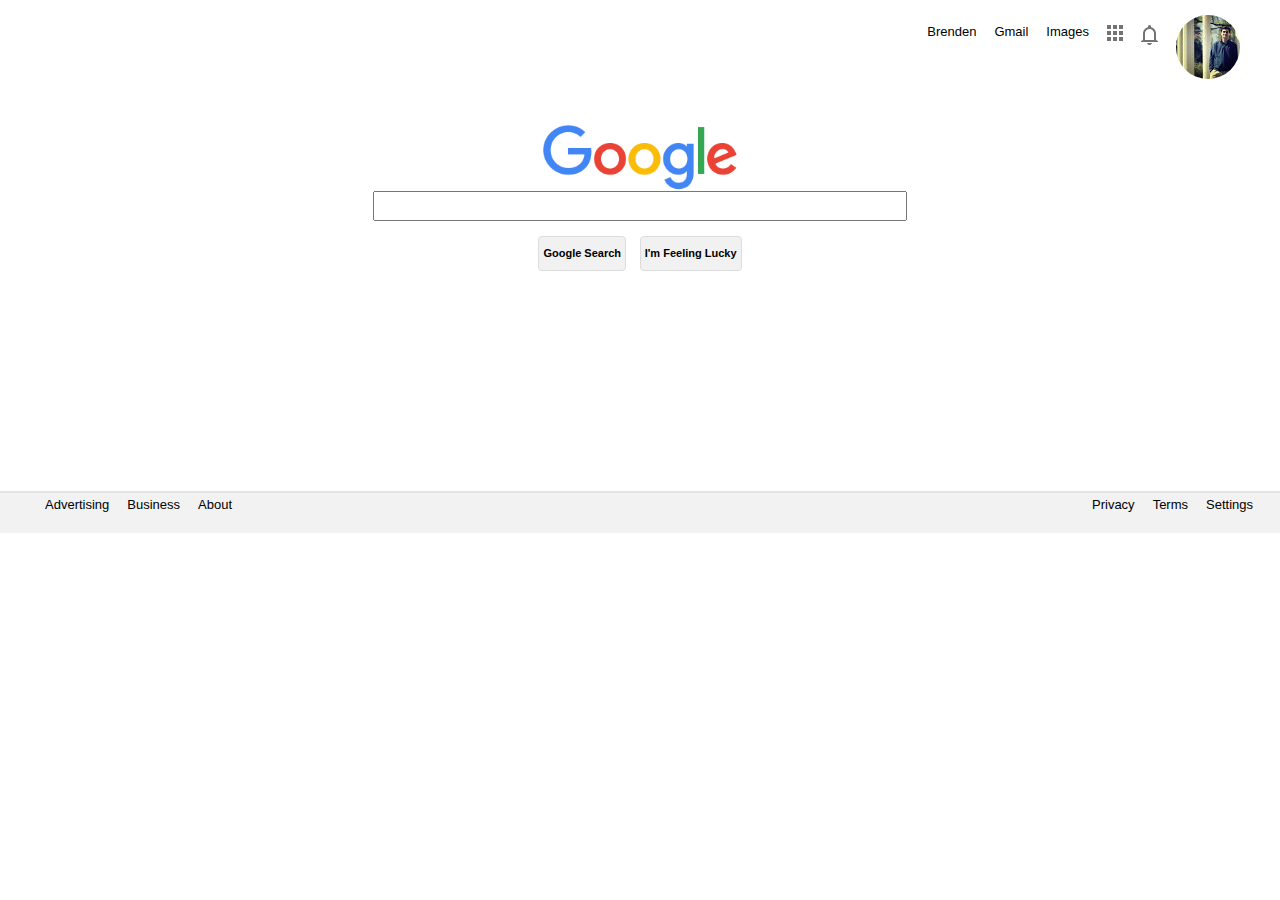
<file: index.html>
<html>
<head>
<title> Google </title>
<!-- reset CSS for all browsers -->
<link type="text/css" rel="stylesheet" href="reset.css" />
<link type="text/css" rel="stylesheet" href="style.css" />
</head>
<body>
<!-- container to hold all elements -->
<div id="container">
	<!-- top navigation bar -->
	<div id="topbar">
		<ul>
			<li>
				<a href="#">
				<img src="images/brenden.jpg" style="border-radius: 100%" />
				</a>
			</li>

			<li>
				<a href="#">
				<img src="images/notification.png" />
				</a>
			</li>

			<li>
				<a href="#">
				<img src="images/apps.png" />
				</a>
			</li>

			<li>
				<a href="https://www.images.google.com"> Images </a>
			</li>

			<li> 
				<a href="https://www.mail.google.com"> Gmail </a>
			</li>

			<li>
				<a href="https://www.plus.google.com"> Brenden </a>
			</li>
		</ul>
	</div>
	<a href="https://www.google.com"><img id="logo" src="images/logo.png"> </a>
	<!-- search bar-->
	<div id="search">
		<form action="#" method="POST">
			<input name="search" type="search">
		</form>
	<div id="searchButtons">
		<div class="button"> Google Search </div>
		<div class="button"> I'm Feeling Lucky </div>
	</div>
	<!-- bottom bar -->
	<div id="bottomNav">
		<ul id="bottomRight">
			<li>
				<a href="https://www.google.com/preferences"> Settings </a>
			</li>
			<li>
				<a href="https://www.google.com/intl/en/policies/terms/?fg=1"> Terms </a>
			</li>
			<li>
				<a href="https://www.google.com/intl/en/policies/privacy/?fg=1"> Privacy </a>
			</li>
		</ul>
		<ul id="bottomLeft">
			<li>
				<a href="https://www.google.com/intl/en/about/"> About </a>
			</li>
			<li>
				<a href="https://www.google.com/services/?fg=1"> Business </a>
			</li>
			<li>
				<a href="https://www.google.com/intl/en/ads/?fg=1"> Advertising </a>
			</li>
		</ul>
	</div>
</div>
</body>
</html>
</file>
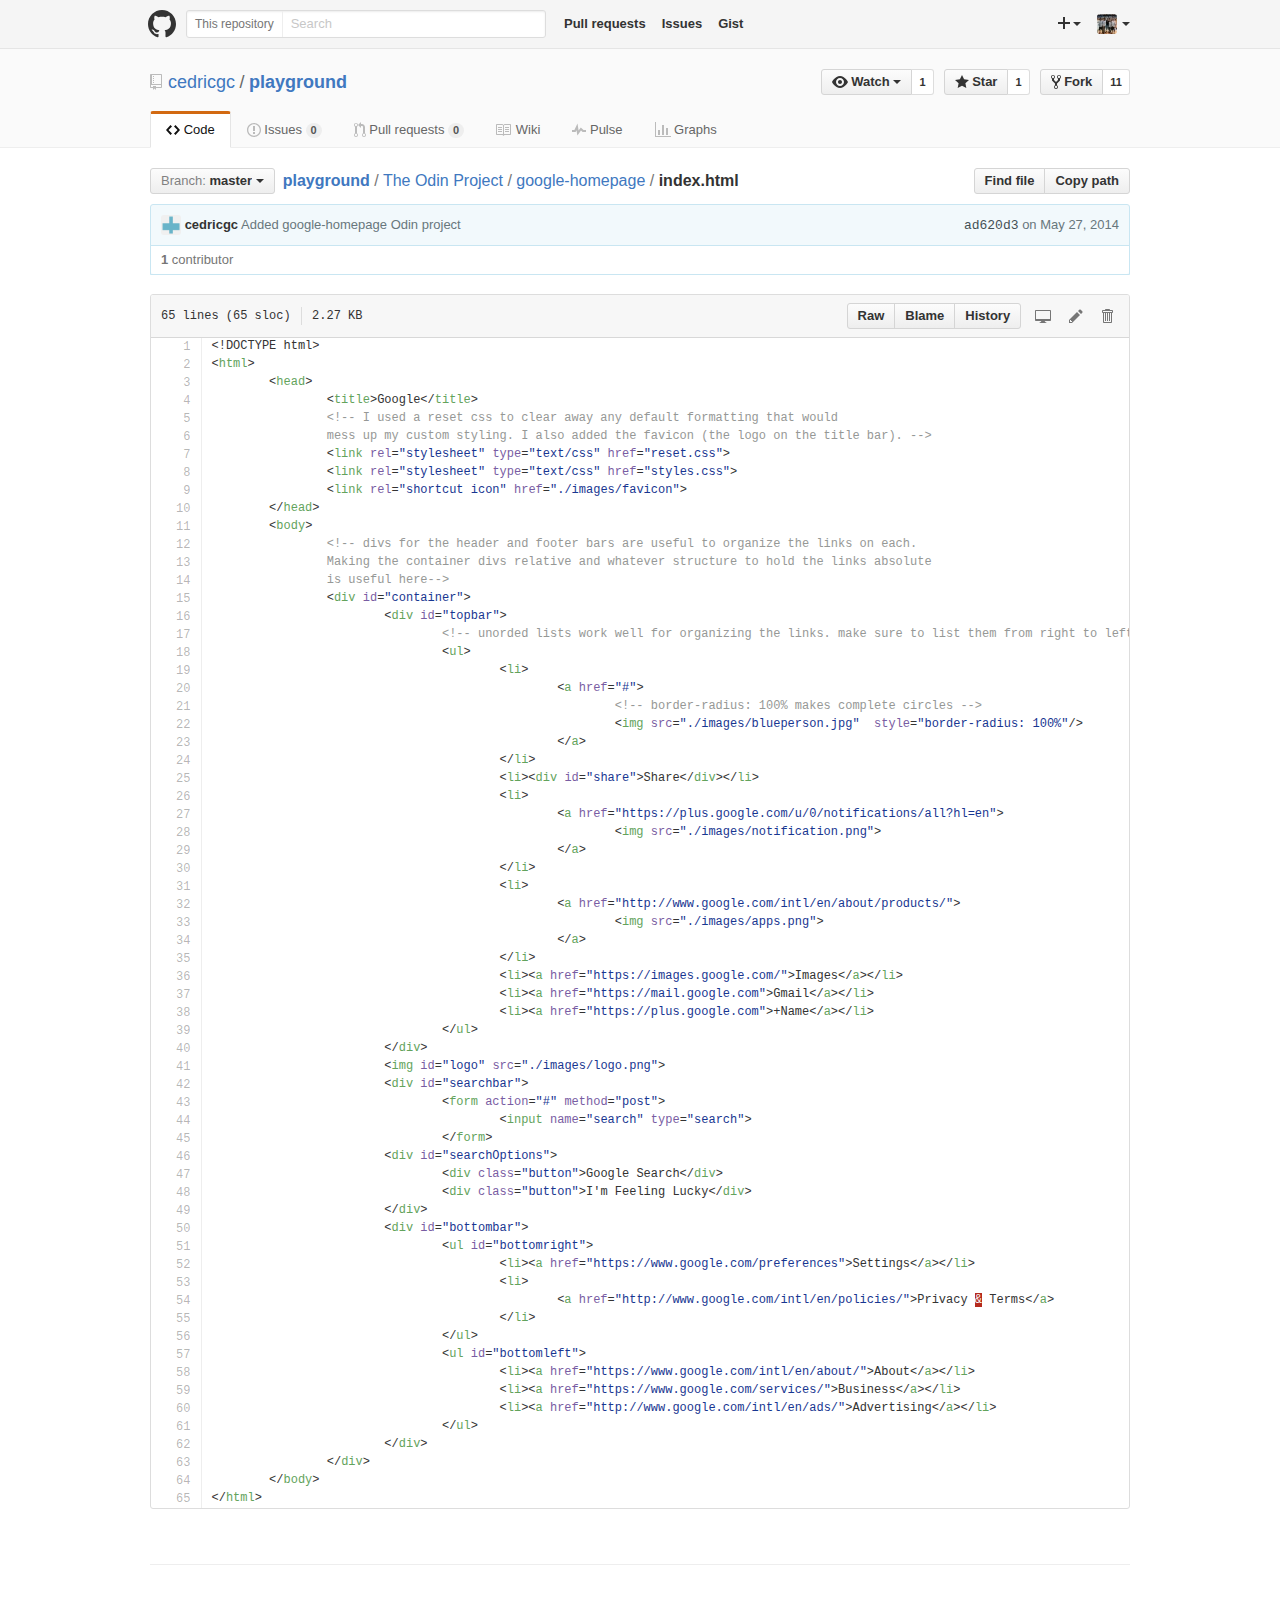
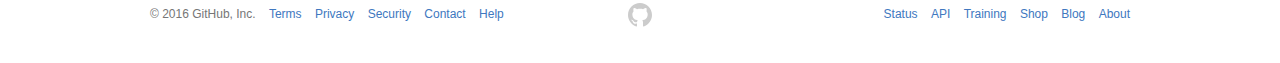
<file: images/playground_index.html at master · cedricgc_playground.htm>
<!DOCTYPE html>
<!-- saved from url=(0098)https://github.com/cedricgc/playground/blob/master/The%20Odin%20Project/google-homepage/index.html -->
<html lang="en" class=" is-copy-enabled emoji-size-boost is-u2f-enabled"><head prefix="og: http://ogp.me/ns# fb: http://ogp.me/ns/fb# object: http://ogp.me/ns/object# article: http://ogp.me/ns/article# profile: http://ogp.me/ns/profile#"><meta http-equiv="Content-Type" content="text/html; charset=UTF-8">
    

    <link crossorigin="anonymous" href="./playground_index.html at master · cedricgc_playground_files/frameworks-3c1694fab1568340f2e75b26efa1f55d97c5153364a7357e9e1104c718ff1a2f.css" integrity="sha256-PBaU+rFWg0Dy51sm76H1XZfFFTNkpzV+nhEExxj/Gi8=" media="all" rel="stylesheet">
    <link crossorigin="anonymous" href="./playground_index.html at master · cedricgc_playground_files/github-3e95d73eb454e0099947df00d91ab0dbfc6b10be69dd5daf5de7aeb676580d20.css" integrity="sha256-PpXXPrRU4AmZR98A2Rqw2/xrEL5p3V2vXeeutnZYDSA=" media="all" rel="stylesheet">
    
    
    
    

    <link as="script" href="./playground_index.html at master · cedricgc_playground_files/frameworks-f8175c23360b42a4eb18b2319fefeae252cfeea482fb804356f4136a52bfddb3.js" rel="preload">
    
    <link as="script" href="./playground_index.html at master · cedricgc_playground_files/github-1502104f450cb05859f99b57e29782e071e3fb240e237adb8cbf17ebbdb271c7.js" rel="preload">

    <meta http-equiv="X-UA-Compatible" content="IE=edge">
    <meta http-equiv="Content-Language" content="en">
    <meta name="viewport" content="width=1020">
    
    
    <title>playground/index.html at master · cedricgc/playground</title>
    <link rel="search" type="application/opensearchdescription+xml" href="https://github.com/opensearch.xml" title="GitHub">
    <link rel="fluid-icon" href="https://github.com/fluidicon.png" title="GitHub">
    <link rel="apple-touch-icon" href="https://github.com/apple-touch-icon.png">
    <link rel="apple-touch-icon" sizes="57x57" href="https://github.com/apple-touch-icon-57x57.png">
    <link rel="apple-touch-icon" sizes="60x60" href="https://github.com/apple-touch-icon-60x60.png">
    <link rel="apple-touch-icon" sizes="72x72" href="https://github.com/apple-touch-icon-72x72.png">
    <link rel="apple-touch-icon" sizes="76x76" href="https://github.com/apple-touch-icon-76x76.png">
    <link rel="apple-touch-icon" sizes="114x114" href="https://github.com/apple-touch-icon-114x114.png">
    <link rel="apple-touch-icon" sizes="120x120" href="https://github.com/apple-touch-icon-120x120.png">
    <link rel="apple-touch-icon" sizes="144x144" href="https://github.com/apple-touch-icon-144x144.png">
    <link rel="apple-touch-icon" sizes="152x152" href="https://github.com/apple-touch-icon-152x152.png">
    <link rel="apple-touch-icon" sizes="180x180" href="https://github.com/apple-touch-icon-180x180.png">
    <meta property="fb:app_id" content="1401488693436528">

      <meta content="https://avatars3.githubusercontent.com/u/4852029?v=3&amp;s=400" name="twitter:image:src"><meta content="@github" name="twitter:site"><meta content="summary" name="twitter:card"><meta content="cedricgc/playground" name="twitter:title"><meta content="playground - Miscellaneous projects, code snippets, and practice problems I am working on." name="twitter:description">
      <meta content="https://avatars3.githubusercontent.com/u/4852029?v=3&amp;s=400" property="og:image"><meta content="GitHub" property="og:site_name"><meta content="object" property="og:type"><meta content="cedricgc/playground" property="og:title"><meta content="https://github.com/cedricgc/playground" property="og:url"><meta content="playground - Miscellaneous projects, code snippets, and practice problems I am working on." property="og:description">
      <meta name="browser-stats-url" content="https://api.github.com/_private/browser/stats">
    <meta name="browser-errors-url" content="https://api.github.com/_private/browser/errors">
    <link rel="assets" href="https://assets-cdn.github.com/">
    <link rel="web-socket" href="wss://live.github.com/_sockets/MTkyOTM5MTk6YTYyNGQ3N2NjMGFhZGQ4MWFhN2Y3ZDRlZDc1N2RiMzM6MzJiZTNhYTExYjRmOTU2NGUwNTc1OTVjMDBkODhiNzI5NDBjZDRhNWRlNDM3ZGE3YWIwNjMyZmNlODYwOTViZA==--b835cb3d40b4556ee6fa23bde2084d4f7b409005">
    <meta name="pjax-timeout" content="1000">
    <link rel="sudo-modal" href="https://github.com/sessions/sudo_modal">

    <meta name="msapplication-TileImage" content="/windows-tile.png">
    <meta name="msapplication-TileColor" content="#ffffff">
    <meta name="selected-link" value="repo_source" data-pjax-transient="">

    <meta name="google-site-verification" content="KT5gs8h0wvaagLKAVWq8bbeNwnZZK1r1XQysX3xurLU">
<meta name="google-site-verification" content="ZzhVyEFwb7w3e0-uOTltm8Jsck2F5StVihD0exw2fsA">
    <meta name="google-analytics" content="UA-3769691-2">

<meta content="collector.githubapp.com" name="octolytics-host"><meta content="github" name="octolytics-app-id"><meta content="18BB6980:7A02:1C78167:5735F717" name="octolytics-dimension-request_id"><meta content="19293919" name="octolytics-actor-id"><meta content="brenbell" name="octolytics-actor-login"><meta content="464954c3c9d809d83db67aef4ca7b3588c5c1661fb7a4c89bee9c296429c463a" name="octolytics-actor-hash">
<meta content="/&lt;user-name&gt;/&lt;repo-name&gt;/blob/show" data-pjax-transient="true" name="analytics-location">



  <meta class="js-ga-set" name="dimension1" content="Logged In">



        <meta name="hostname" content="github.com">
    <meta name="user-login" content="brenbell">

        <meta name="expected-hostname" content="github.com">
      <meta name="js-proxy-site-detection-payload" content="[base64]">


      <link rel="mask-icon" href="https://assets-cdn.github.com/pinned-octocat.svg" color="#4078c0">
      <link rel="icon" type="image/x-icon" href="https://assets-cdn.github.com/favicon.ico">

    <meta content="ec3f2fea9c47e1def18465d9ced04d70b0734df1" name="form-nonce">

    <meta http-equiv="x-pjax-version" content="22dd3b7ce1aea89995da9e98ee8a9677">
    

      
  <meta name="description" content="playground - Miscellaneous projects, code snippets, and practice problems I am working on.">
  <meta name="go-import" content="github.com/cedricgc/playground git https://github.com/cedricgc/playground.git">

  <meta content="4852029" name="octolytics-dimension-user_id"><meta content="cedricgc" name="octolytics-dimension-user_login"><meta content="20227426" name="octolytics-dimension-repository_id"><meta content="cedricgc/playground" name="octolytics-dimension-repository_nwo"><meta content="true" name="octolytics-dimension-repository_public"><meta content="false" name="octolytics-dimension-repository_is_fork"><meta content="20227426" name="octolytics-dimension-repository_network_root_id"><meta content="cedricgc/playground" name="octolytics-dimension-repository_network_root_nwo">
  <link href="https://github.com/cedricgc/playground/commits/master.atom" rel="alternate" title="Recent Commits to playground:master" type="application/atom+xml">


      <link rel="canonical" href="https://github.com/cedricgc/playground/blob/master/The%20Odin%20Project/google-homepage/index.html" data-pjax-transient="">
  </head>


  <body class="logged-in   env-production macintosh vis-public page-blob">
    <div id="js-pjax-loader-bar" class="pjax-loader-bar"></div>
    <a href="https://github.com/cedricgc/playground/blob/master/The%20Odin%20Project/google-homepage/index.html#start-of-content" tabindex="1" class="accessibility-aid js-skip-to-content">Skip to content</a>

    
    
    



        <div class="header header-logged-in true" role="banner">
  <div class="container clearfix">

    <a class="header-logo-invertocat" href="https://github.com/" data-hotkey="g d" aria-label="Homepage" data-ga-click="Header, go to dashboard, icon:logo">
  <svg aria-hidden="true" class="octicon octicon-mark-github" height="28" version="1.1" viewBox="0 0 16 16" width="28"><path d="M8 0C3.58 0 0 3.58 0 8c0 3.54 2.29 6.53 5.47 7.59 0.4 0.07 0.55-0.17 0.55-0.38 0-0.19-0.01-0.82-0.01-1.49-2.01 0.37-2.53-0.49-2.69-0.94-0.09-0.23-0.48-0.94-0.82-1.13-0.28-0.15-0.68-0.52-0.01-0.53 0.63-0.01 1.08 0.58 1.23 0.82 0.72 1.21 1.87 0.87 2.33 0.66 0.07-0.52 0.28-0.87 0.51-1.07-1.78-0.2-3.64-0.89-3.64-3.95 0-0.87 0.31-1.59 0.82-2.15-0.08-0.2-0.36-1.02 0.08-2.12 0 0 0.67-0.21 2.2 0.82 0.64-0.18 1.32-0.27 2-0.27 0.68 0 1.36 0.09 2 0.27 1.53-1.04 2.2-0.82 2.2-0.82 0.44 1.1 0.16 1.92 0.08 2.12 0.51 0.56 0.82 1.27 0.82 2.15 0 3.07-1.87 3.75-3.65 3.95 0.29 0.25 0.54 0.73 0.54 1.48 0 1.07-0.01 1.93-0.01 2.2 0 0.21 0.15 0.46 0.55 0.38C13.71 14.53 16 11.53 16 8 16 3.58 12.42 0 8 0z"></path></svg>
</a>


        <div class="header-search scoped-search site-scoped-search js-site-search" role="search">
  <!-- </textarea> --><!-- '"` --><form accept-charset="UTF-8" action="https://github.com/cedricgc/playground/search" class="js-site-search-form" data-scoped-search-url="/cedricgc/playground/search" data-unscoped-search-url="/search" method="get"><div style="margin:0;padding:0;display:inline"><input name="utf8" type="hidden" value="✓"></div>
    <label class="form-control header-search-wrapper js-chromeless-input-container">
      <div class="header-search-scope">This repository</div>
      <input type="text" class="form-control header-search-input js-site-search-focus js-site-search-field is-clearable" data-hotkey="s" name="q" placeholder="Search" aria-label="Search this repository" data-unscoped-placeholder="Search GitHub" data-scoped-placeholder="Search" tabindex="1" autocapitalize="off">
    </label>
</form></div>


      <ul class="header-nav left" role="navigation">
        <li class="header-nav-item">
          <a href="https://github.com/pulls" class="js-selected-navigation-item header-nav-link" data-ga-click="Header, click, Nav menu - item:pulls context:user" data-hotkey="g p" data-selected-links="/pulls /pulls/assigned /pulls/mentioned /pulls">
            Pull requests
</a>        </li>
        <li class="header-nav-item">
          <a href="https://github.com/issues" class="js-selected-navigation-item header-nav-link" data-ga-click="Header, click, Nav menu - item:issues context:user" data-hotkey="g i" data-selected-links="/issues /issues/assigned /issues/mentioned /issues">
            Issues
</a>        </li>
          <li class="header-nav-item">
            <a class="header-nav-link" href="https://gist.github.com/" data-ga-click="Header, go to gist, text:gist">Gist</a>
          </li>
      </ul>

    
<ul class="header-nav user-nav right" id="user-links">
  <li class="header-nav-item">
    

  </li>

  <li class="header-nav-item dropdown js-menu-container">
    <a class="header-nav-link tooltipped tooltipped-s js-menu-target" href="https://github.com/new" aria-label="Create new…" data-ga-click="Header, create new, icon:add">
      <svg aria-hidden="true" class="octicon octicon-plus left" height="16" version="1.1" viewBox="0 0 12 16" width="12"><path d="M12 9H7v5H5V9H0V7h5V2h2v5h5v2z"></path></svg>
      <span class="dropdown-caret"></span>
    </a>

    <div class="dropdown-menu-content js-menu-content">
      <ul class="dropdown-menu dropdown-menu-sw">
        
<a class="dropdown-item" href="https://github.com/new" data-ga-click="Header, create new repository">
  New repository
</a>

  <a class="dropdown-item" href="https://github.com/new/import" data-ga-click="Header, import a repository">
    Import repository
  </a>


  <a class="dropdown-item" href="https://github.com/organizations/new" data-ga-click="Header, create new organization">
    New organization
  </a>



  <div class="dropdown-divider"></div>
  <div class="dropdown-header">
    <span title="cedricgc/playground">This repository</span>
  </div>
    <a class="dropdown-item" href="https://github.com/cedricgc/playground/issues/new" data-ga-click="Header, create new issue">
      New issue
    </a>

      </ul>
    </div>
  </li>

  <li class="header-nav-item dropdown js-menu-container">
    <a class="header-nav-link name tooltipped tooltipped-sw js-menu-target" href="https://github.com/brenbell" aria-label="View profile and more" data-ga-click="Header, show menu, icon:avatar">
      <img alt="@brenbell" class="avatar" height="20" src="./playground_index.html at master · cedricgc_playground_files/19293919" width="20">
      <span class="dropdown-caret"></span>
    </a>

    <div class="dropdown-menu-content js-menu-content">
      <div class="dropdown-menu  dropdown-menu-sw">
        <div class=" dropdown-header header-nav-current-user css-truncate">
            Signed in as <strong class="css-truncate-target">brenbell</strong>

        </div>


        <div class="dropdown-divider"></div>

          <a class="dropdown-item" href="https://github.com/brenbell" data-ga-click="Header, go to profile, text:your profile">
            Your profile
          </a>
        <a class="dropdown-item" href="https://github.com/stars" data-ga-click="Header, go to starred repos, text:your stars">
          Your stars
        </a>
          <a class="dropdown-item" href="https://github.com/explore" data-ga-click="Header, go to explore, text:explore">
            Explore
          </a>
          <a class="dropdown-item" href="https://github.com/integrations" data-ga-click="Header, go to integrations, text:integrations">
            Integrations
          </a>
        <a class="dropdown-item" href="https://help.github.com/" data-ga-click="Header, go to help, text:help">
          Help
        </a>


          <div class="dropdown-divider"></div>

          <a class="dropdown-item" href="https://github.com/settings/profile" data-ga-click="Header, go to settings, icon:settings">
            Settings
          </a>

          <!-- </textarea> --><!-- '"` --><form accept-charset="UTF-8" action="https://github.com/logout" class="logout-form" data-form-nonce="ec3f2fea9c47e1def18465d9ced04d70b0734df1" method="post"><div style="margin:0;padding:0;display:inline"><input name="utf8" type="hidden" value="✓"><input name="authenticity_token" type="hidden" value="CGotaWydvBooGO8qjgE965a4yG9NMaQYyQuzrf3uir8PY06Ynk9og1ktNB5bzmLNaztbIRlsi42VOfd4CG+Oaw=="></div>
            <button class="dropdown-item dropdown-signout" data-ga-click="Header, sign out, icon:logout">
              Sign out
            </button>
</form>
      </div>
    </div>
  </li>
</ul>


    
  </div>
</div>


      


    <div id="start-of-content" class="accessibility-aid"></div>

      <div id="js-flash-container">
</div>


    <div role="main" class="main-content">
        <div itemscope="" itemtype="http://schema.org/SoftwareSourceCode">
    <div id="js-repo-pjax-container" data-pjax-container="">
      
<div class="pagehead repohead instapaper_ignore readability-menu experiment-repo-nav">
  <div class="container repohead-details-container">

    

<ul class="pagehead-actions">

  <li>
        <!-- </textarea> --><!-- '"` --><form accept-charset="UTF-8" action="https://github.com/notifications/subscribe" class="js-social-container" data-autosubmit="true" data-form-nonce="ec3f2fea9c47e1def18465d9ced04d70b0734df1" data-remote="true" method="post"><div style="margin:0;padding:0;display:inline"><input name="utf8" type="hidden" value="✓"><input name="authenticity_token" type="hidden" value="LQ+fe7/lD3eFb8bV2RAxiI96wuclaRogiGO58MbOyIgPl5Kfqv+KF0nJOQ/WZRjL795jNJYq0y6NbqM7W/jBGg=="></div>      <input class="form-control" id="repository_id" name="repository_id" type="hidden" value="20227426">

        <div class="select-menu js-menu-container js-select-menu">
          <a href="https://github.com/cedricgc/playground/subscription" class="btn btn-sm btn-with-count select-menu-button js-menu-target" role="button" tabindex="0" aria-haspopup="true" data-ga-click="Repository, click Watch settings, action:blob#show">
            <span class="js-select-button">
              <svg aria-hidden="true" class="octicon octicon-eye" height="16" version="1.1" viewBox="0 0 16 16" width="16"><path d="M8.06 2C3 2 0 8 0 8s3 6 8.06 6c4.94 0 7.94-6 7.94-6S13 2 8.06 2z m-0.06 10c-2.2 0-4-1.78-4-4 0-2.2 1.8-4 4-4 2.22 0 4 1.8 4 4 0 2.22-1.78 4-4 4z m2-4c0 1.11-0.89 2-2 2s-2-0.89-2-2 0.89-2 2-2 2 0.89 2 2z"></path></svg>
              Watch
            </span>
          </a>
          <a class="social-count js-social-count" href="https://github.com/cedricgc/playground/watchers">
            1
          </a>

        <div class="select-menu-modal-holder">
          <div class="select-menu-modal subscription-menu-modal js-menu-content" aria-hidden="true">
            <div class="select-menu-header js-navigation-enable" tabindex="-1">
              <svg aria-label="Close" class="octicon octicon-x js-menu-close" height="16" role="img" version="1.1" viewBox="0 0 12 16" width="12"><path d="M7.48 8l3.75 3.75-1.48 1.48-3.75-3.75-3.75 3.75-1.48-1.48 3.75-3.75L0.77 4.25l1.48-1.48 3.75 3.75 3.75-3.75 1.48 1.48-3.75 3.75z"></path></svg>
              <span class="select-menu-title">Notifications</span>
            </div>

              <div class="select-menu-list js-navigation-container" role="menu">

                <div class="select-menu-item js-navigation-item selected" role="menuitem" tabindex="0">
                  <svg aria-hidden="true" class="octicon octicon-check select-menu-item-icon" height="16" version="1.1" viewBox="0 0 12 16" width="12"><path d="M12 5L4 13 0 9l1.5-1.5 2.5 2.5 6.5-6.5 1.5 1.5z"></path></svg>
                  <div class="select-menu-item-text">
                    <input checked="checked" id="do_included" name="do" type="radio" value="included">
                    <span class="select-menu-item-heading">Not watching</span>
                    <span class="description">Be notified when participating or @mentioned.</span>
                    <span class="js-select-button-text hidden-select-button-text">
                      <svg aria-hidden="true" class="octicon octicon-eye" height="16" version="1.1" viewBox="0 0 16 16" width="16"><path d="M8.06 2C3 2 0 8 0 8s3 6 8.06 6c4.94 0 7.94-6 7.94-6S13 2 8.06 2z m-0.06 10c-2.2 0-4-1.78-4-4 0-2.2 1.8-4 4-4 2.22 0 4 1.8 4 4 0 2.22-1.78 4-4 4z m2-4c0 1.11-0.89 2-2 2s-2-0.89-2-2 0.89-2 2-2 2 0.89 2 2z"></path></svg>
                      Watch
                    </span>
                  </div>
                </div>

                <div class="select-menu-item js-navigation-item " role="menuitem" tabindex="0">
                  <svg aria-hidden="true" class="octicon octicon-check select-menu-item-icon" height="16" version="1.1" viewBox="0 0 12 16" width="12"><path d="M12 5L4 13 0 9l1.5-1.5 2.5 2.5 6.5-6.5 1.5 1.5z"></path></svg>
                  <div class="select-menu-item-text">
                    <input id="do_subscribed" name="do" type="radio" value="subscribed">
                    <span class="select-menu-item-heading">Watching</span>
                    <span class="description">Be notified of all conversations.</span>
                    <span class="js-select-button-text hidden-select-button-text">
                      <svg aria-hidden="true" class="octicon octicon-eye" height="16" version="1.1" viewBox="0 0 16 16" width="16"><path d="M8.06 2C3 2 0 8 0 8s3 6 8.06 6c4.94 0 7.94-6 7.94-6S13 2 8.06 2z m-0.06 10c-2.2 0-4-1.78-4-4 0-2.2 1.8-4 4-4 2.22 0 4 1.8 4 4 0 2.22-1.78 4-4 4z m2-4c0 1.11-0.89 2-2 2s-2-0.89-2-2 0.89-2 2-2 2 0.89 2 2z"></path></svg>
                      Unwatch
                    </span>
                  </div>
                </div>

                <div class="select-menu-item js-navigation-item " role="menuitem" tabindex="0">
                  <svg aria-hidden="true" class="octicon octicon-check select-menu-item-icon" height="16" version="1.1" viewBox="0 0 12 16" width="12"><path d="M12 5L4 13 0 9l1.5-1.5 2.5 2.5 6.5-6.5 1.5 1.5z"></path></svg>
                  <div class="select-menu-item-text">
                    <input id="do_ignore" name="do" type="radio" value="ignore">
                    <span class="select-menu-item-heading">Ignoring</span>
                    <span class="description">Never be notified.</span>
                    <span class="js-select-button-text hidden-select-button-text">
                      <svg aria-hidden="true" class="octicon octicon-mute" height="16" version="1.1" viewBox="0 0 16 16" width="16"><path d="M8 2.81v10.38c0 0.67-0.81 1-1.28 0.53L3 10H1c-0.55 0-1-0.45-1-1V7c0-0.55 0.45-1 1-1h2l3.72-3.72c0.47-0.47 1.28-0.14 1.28 0.53z m7.53 3.22l-1.06-1.06-1.97 1.97-1.97-1.97-1.06 1.06 1.97 1.97-1.97 1.97 1.06 1.06 1.97-1.97 1.97 1.97 1.06-1.06-1.97-1.97 1.97-1.97z"></path></svg>
                      Stop ignoring
                    </span>
                  </div>
                </div>

              </div>

            </div>
          </div>
        </div>
</form>
  </li>

  <li>
    
  <div class="js-toggler-container js-social-container starring-container ">

    <!-- </textarea> --><!-- '"` --><form accept-charset="UTF-8" action="https://github.com/cedricgc/playground/unstar" class="starred" data-form-nonce="ec3f2fea9c47e1def18465d9ced04d70b0734df1" data-remote="true" method="post"><div style="margin:0;padding:0;display:inline"><input name="utf8" type="hidden" value="✓"><input name="authenticity_token" type="hidden" value="Xw6GwteDz+wNAJAIS/fx/0eaf1Yecx2D42e8piuir5GzT/UpF7uZBePaV7JCSSKbYdRHvRpMo6lr6tINLf7X9A=="></div>
      <button class="btn btn-sm btn-with-count js-toggler-target" aria-label="Unstar this repository" title="Unstar cedricgc/playground" data-ga-click="Repository, click unstar button, action:blob#show; text:Unstar">
        <svg aria-hidden="true" class="octicon octicon-star" height="16" version="1.1" viewBox="0 0 14 16" width="14"><path d="M14 6l-4.9-0.64L7 1 4.9 5.36 0 6l3.6 3.26L2.67 14l4.33-2.33 4.33 2.33L10.4 9.26 14 6z"></path></svg>
        Unstar
      </button>
        <a class="social-count js-social-count" href="https://github.com/cedricgc/playground/stargazers">
          1
        </a>
</form>
    <!-- </textarea> --><!-- '"` --><form accept-charset="UTF-8" action="https://github.com/cedricgc/playground/star" class="unstarred" data-form-nonce="ec3f2fea9c47e1def18465d9ced04d70b0734df1" data-remote="true" method="post"><div style="margin:0;padding:0;display:inline"><input name="utf8" type="hidden" value="✓"><input name="authenticity_token" type="hidden" value="7pDUmX9/FVZxOE4DVqD9+N4Qd6Nma7tVCBpOFttFqLqynBNOB+DoPTyRaJhaBzo/cWx7ONFhPILArS8cYEircQ=="></div>
      <button class="btn btn-sm btn-with-count js-toggler-target" aria-label="Star this repository" title="Star cedricgc/playground" data-ga-click="Repository, click star button, action:blob#show; text:Star">
        <svg aria-hidden="true" class="octicon octicon-star" height="16" version="1.1" viewBox="0 0 14 16" width="14"><path d="M14 6l-4.9-0.64L7 1 4.9 5.36 0 6l3.6 3.26L2.67 14l4.33-2.33 4.33 2.33L10.4 9.26 14 6z"></path></svg>
        Star
      </button>
        <a class="social-count js-social-count" href="https://github.com/cedricgc/playground/stargazers">
          1
        </a>
</form>  </div>

  </li>

  <li>
          <!-- </textarea> --><!-- '"` --><form accept-charset="UTF-8" action="https://github.com/cedricgc/playground/fork" class="btn-with-count" data-form-nonce="ec3f2fea9c47e1def18465d9ced04d70b0734df1" method="post"><div style="margin:0;padding:0;display:inline"><input name="utf8" type="hidden" value="✓"><input name="authenticity_token" type="hidden" value="lz9DKH30sIicoBrMSzYBo1bKgqttyZXiZi62phHEeNokrpKoMwjaxw8UA/OJfSNfyMR+S6ZDCngYhVlg6X4DqQ=="></div>
            <button type="submit" class="btn btn-sm btn-with-count" data-ga-click="Repository, show fork modal, action:blob#show; text:Fork" title="Fork your own copy of cedricgc/playground to your account" aria-label="Fork your own copy of cedricgc/playground to your account">
              <svg aria-hidden="true" class="octicon octicon-repo-forked" height="16" version="1.1" viewBox="0 0 10 16" width="10"><path d="M8 1c-1.11 0-2 0.89-2 2 0 0.73 0.41 1.38 1 1.72v1.28L5 8 3 6v-1.28c0.59-0.34 1-0.98 1-1.72 0-1.11-0.89-2-2-2S0 1.89 0 3c0 0.73 0.41 1.38 1 1.72v1.78l3 3v1.78c-0.59 0.34-1 0.98-1 1.72 0 1.11 0.89 2 2 2s2-0.89 2-2c0-0.73-0.41-1.38-1-1.72V9.5l3-3V4.72c0.59-0.34 1-0.98 1-1.72 0-1.11-0.89-2-2-2zM2 4.2c-0.66 0-1.2-0.55-1.2-1.2s0.55-1.2 1.2-1.2 1.2 0.55 1.2 1.2-0.55 1.2-1.2 1.2z m3 10c-0.66 0-1.2-0.55-1.2-1.2s0.55-1.2 1.2-1.2 1.2 0.55 1.2 1.2-0.55 1.2-1.2 1.2z m3-10c-0.66 0-1.2-0.55-1.2-1.2s0.55-1.2 1.2-1.2 1.2 0.55 1.2 1.2-0.55 1.2-1.2 1.2z"></path></svg>
              Fork
            </button>
</form>
    <a href="https://github.com/cedricgc/playground/network" class="social-count">
      11
    </a>
  </li>
</ul>

    <h1 class="entry-title public ">
  <svg aria-hidden="true" class="octicon octicon-repo" height="16" version="1.1" viewBox="0 0 12 16" width="12"><path d="M4 9h-1v-1h1v1z m0-3h-1v1h1v-1z m0-2h-1v1h1v-1z m0-2h-1v1h1v-1z m8-1v12c0 0.55-0.45 1-1 1H6v2l-1.5-1.5-1.5 1.5V14H1c-0.55 0-1-0.45-1-1V1C0 0.45 0.45 0 1 0h10c0.55 0 1 0.45 1 1z m-1 10H1v2h2v-1h3v1h5V11z m0-10H2v9h9V1z"></path></svg>
  <span class="author" itemprop="author"><a href="https://github.com/cedricgc" class="url fn" rel="author">cedricgc</a></span><!--
--><span class="path-divider">/</span><!--
--><strong itemprop="name"><a href="https://github.com/cedricgc/playground" data-pjax="#js-repo-pjax-container">playground</a></strong>

</h1>

  </div>
  <div class="container">
    
<nav class="reponav js-repo-nav js-sidenav-container-pjax" itemscope="" itemtype="http://schema.org/BreadcrumbList" role="navigation" data-pjax="#js-repo-pjax-container">

  <span itemscope="" itemtype="http://schema.org/ListItem" itemprop="itemListElement">
    <a href="https://github.com/cedricgc/playground" aria-selected="true" class="js-selected-navigation-item selected reponav-item" data-hotkey="g c" data-selected-links="repo_source repo_downloads repo_commits repo_releases repo_tags repo_branches /cedricgc/playground" itemprop="url">
      <svg aria-hidden="true" class="octicon octicon-code" height="16" version="1.1" viewBox="0 0 14 16" width="14"><path d="M9.5 3l-1.5 1.5 3.5 3.5L8 11.5l1.5 1.5 4.5-5L9.5 3zM4.5 3L0 8l4.5 5 1.5-1.5L2.5 8l3.5-3.5L4.5 3z"></path></svg>
      <span itemprop="name">Code</span>
      <meta itemprop="position" content="1">
</a>  </span>

    <span itemscope="" itemtype="http://schema.org/ListItem" itemprop="itemListElement">
      <a href="https://github.com/cedricgc/playground/issues" class="js-selected-navigation-item reponav-item" data-hotkey="g i" data-selected-links="repo_issues repo_labels repo_milestones /cedricgc/playground/issues" itemprop="url">
        <svg aria-hidden="true" class="octicon octicon-issue-opened" height="16" version="1.1" viewBox="0 0 14 16" width="14"><path d="M7 2.3c3.14 0 5.7 2.56 5.7 5.7S10.14 13.7 7 13.7 1.3 11.14 1.3 8s2.56-5.7 5.7-5.7m0-1.3C3.14 1 0 4.14 0 8s3.14 7 7 7 7-3.14 7-7S10.86 1 7 1z m1 3H6v5h2V4z m0 6H6v2h2V10z"></path></svg>
        <span itemprop="name">Issues</span>
        <span class="counter">0</span>
        <meta itemprop="position" content="2">
</a>    </span>

  <span itemscope="" itemtype="http://schema.org/ListItem" itemprop="itemListElement">
    <a href="https://github.com/cedricgc/playground/pulls" class="js-selected-navigation-item reponav-item" data-hotkey="g p" data-selected-links="repo_pulls /cedricgc/playground/pulls" itemprop="url">
      <svg aria-hidden="true" class="octicon octicon-git-pull-request" height="16" version="1.1" viewBox="0 0 12 16" width="12"><path d="M11 11.28c0-1.73 0-6.28 0-6.28-0.03-0.78-0.34-1.47-0.94-2.06s-1.28-0.91-2.06-0.94c0 0-1.02 0-1 0V0L4 3l3 3V4h1c0.27 0.02 0.48 0.11 0.69 0.31s0.3 0.42 0.31 0.69v6.28c-0.59 0.34-1 0.98-1 1.72 0 1.11 0.89 2 2 2s2-0.89 2-2c0-0.73-0.41-1.38-1-1.72z m-1 2.92c-0.66 0-1.2-0.55-1.2-1.2s0.55-1.2 1.2-1.2 1.2 0.55 1.2 1.2-0.55 1.2-1.2 1.2zM4 3c0-1.11-0.89-2-2-2S0 1.89 0 3c0 0.73 0.41 1.38 1 1.72 0 1.55 0 5.56 0 6.56-0.59 0.34-1 0.98-1 1.72 0 1.11 0.89 2 2 2s2-0.89 2-2c0-0.73-0.41-1.38-1-1.72V4.72c0.59-0.34 1-0.98 1-1.72z m-0.8 10c0 0.66-0.55 1.2-1.2 1.2s-1.2-0.55-1.2-1.2 0.55-1.2 1.2-1.2 1.2 0.55 1.2 1.2z m-1.2-8.8c-0.66 0-1.2-0.55-1.2-1.2s0.55-1.2 1.2-1.2 1.2 0.55 1.2 1.2-0.55 1.2-1.2 1.2z"></path></svg>
      <span itemprop="name">Pull requests</span>
      <span class="counter">0</span>
      <meta itemprop="position" content="3">
</a>  </span>

    <a href="https://github.com/cedricgc/playground/wiki" class="js-selected-navigation-item reponav-item" data-hotkey="g w" data-selected-links="repo_wiki /cedricgc/playground/wiki">
      <svg aria-hidden="true" class="octicon octicon-book" height="16" version="1.1" viewBox="0 0 16 16" width="16"><path d="M2 5h4v1H2v-1z m0 3h4v-1H2v1z m0 2h4v-1H2v1z m11-5H9v1h4v-1z m0 2H9v1h4v-1z m0 2H9v1h4v-1z m2-6v9c0 0.55-0.45 1-1 1H8.5l-1 1-1-1H1c-0.55 0-1-0.45-1-1V3c0-0.55 0.45-1 1-1h5.5l1 1 1-1h5.5c0.55 0 1 0.45 1 1z m-8 0.5l-0.5-0.5H1v9h6V3.5z m7-0.5H8.5l-0.5 0.5v8.5h6V3z"></path></svg>
      Wiki
</a>

  <a href="https://github.com/cedricgc/playground/pulse" class="js-selected-navigation-item reponav-item" data-selected-links="pulse /cedricgc/playground/pulse">
    <svg aria-hidden="true" class="octicon octicon-pulse" height="16" version="1.1" viewBox="0 0 14 16" width="14"><path d="M11.5 8L8.8 5.4 6.6 8.5 5.5 1.6 2.38 8H0V10h3.6L4.5 8.2l0.9 5.4L9 8.5l1.6 1.5H14V8H11.5z"></path></svg>
    Pulse
</a>
  <a href="https://github.com/cedricgc/playground/graphs" class="js-selected-navigation-item reponav-item" data-selected-links="repo_graphs repo_contributors /cedricgc/playground/graphs">
    <svg aria-hidden="true" class="octicon octicon-graph" height="16" version="1.1" viewBox="0 0 16 16" width="16"><path d="M16 14v1H0V0h1v14h15z m-11-1H3V8h2v5z m4 0H7V3h2v10z m4 0H11V6h2v7z"></path></svg>
    Graphs
</a>

</nav>

  </div>
</div>

<div class="container new-discussion-timeline experiment-repo-nav">
  <div class="repository-content">

    

<a href="https://github.com/cedricgc/playground/blob/a98fd2ddd54578bb756ba6e0af9e4d01aa6dcbbf/The%20Odin%20Project/google-homepage/index.html" class="hidden js-permalink-shortcut" data-hotkey="y">Permalink</a>

<!-- blob contrib key: blob_contributors:v21:d6e066e97322dd5a104ac4c15d8e66d7 -->

<div class="file-navigation js-zeroclipboard-container">
  
<div class="select-menu branch-select-menu js-menu-container js-select-menu left">
  <button class="btn btn-sm select-menu-button js-menu-target css-truncate" data-hotkey="w" title="master" type="button" aria-label="Switch branches or tags" tabindex="0" aria-haspopup="true">
    <i>Branch:</i>
    <span class="js-select-button css-truncate-target">master</span>
  </button>

  <div class="select-menu-modal-holder js-menu-content js-navigation-container" data-pjax="" aria-hidden="true">

    <div class="select-menu-modal">
      <div class="select-menu-header">
        <svg aria-label="Close" class="octicon octicon-x js-menu-close" height="16" role="img" version="1.1" viewBox="0 0 12 16" width="12"><path d="M7.48 8l3.75 3.75-1.48 1.48-3.75-3.75-3.75 3.75-1.48-1.48 3.75-3.75L0.77 4.25l1.48-1.48 3.75 3.75 3.75-3.75 1.48 1.48-3.75 3.75z"></path></svg>
        <span class="select-menu-title">Switch branches/tags</span>
      </div>

      <div class="select-menu-filters">
        <div class="select-menu-text-filter">
          <input type="text" aria-label="Filter branches/tags" id="context-commitish-filter-field" class="form-control js-filterable-field js-navigation-enable" placeholder="Filter branches/tags">
        </div>
        <div class="select-menu-tabs">
          <ul>
            <li class="select-menu-tab">
              <a href="https://github.com/cedricgc/playground/blob/master/The%20Odin%20Project/google-homepage/index.html#" data-tab-filter="branches" data-filter-placeholder="Filter branches/tags" class="js-select-menu-tab" role="tab">Branches</a>
            </li>
            <li class="select-menu-tab">
              <a href="https://github.com/cedricgc/playground/blob/master/The%20Odin%20Project/google-homepage/index.html#" data-tab-filter="tags" data-filter-placeholder="Find a tag…" class="js-select-menu-tab" role="tab">Tags</a>
            </li>
          </ul>
        </div>
      </div>

      <div class="select-menu-list select-menu-tab-bucket js-select-menu-tab-bucket" data-tab-filter="branches" role="menu">

        <div data-filterable-for="context-commitish-filter-field" data-filterable-type="substring">


            <a class="select-menu-item js-navigation-item js-navigation-open selected" href="https://github.com/cedricgc/playground/blob/master/The%20Odin%20Project/google-homepage/index.html" data-name="master" data-skip-pjax="true" rel="nofollow">
              <svg aria-hidden="true" class="octicon octicon-check select-menu-item-icon" height="16" version="1.1" viewBox="0 0 12 16" width="12"><path d="M12 5L4 13 0 9l1.5-1.5 2.5 2.5 6.5-6.5 1.5 1.5z"></path></svg>
              <span class="select-menu-item-text css-truncate-target js-select-menu-filter-text" title="master">
                master
              </span>
            </a>
        </div>

          <div class="select-menu-no-results">Nothing to show</div>
      </div>

      <div class="select-menu-list select-menu-tab-bucket js-select-menu-tab-bucket" data-tab-filter="tags">
        <div data-filterable-for="context-commitish-filter-field" data-filterable-type="substring">


        </div>

        <div class="select-menu-no-results">Nothing to show</div>
      </div>

    </div>
  </div>
</div>

  <div class="btn-group right">
    <a href="https://github.com/cedricgc/playground/find/master" class="js-pjax-capture-input btn btn-sm" data-pjax="" data-hotkey="t">
      Find file
    </a>
    <button aria-label="Copy file path to clipboard" class="js-zeroclipboard btn btn-sm zeroclipboard-button tooltipped tooltipped-s" data-copied-hint="Copied!" type="button">Copy path</button>
  </div>
  <div class="breadcrumb js-zeroclipboard-target">
    <span class="repo-root js-repo-root"><span class="js-path-segment"><a href="https://github.com/cedricgc/playground"><span>playground</span></a></span></span><span class="separator">/</span><span class="js-path-segment"><a href="https://github.com/cedricgc/playground/tree/master/The%20Odin%20Project"><span>The Odin Project</span></a></span><span class="separator">/</span><span class="js-path-segment"><a href="https://github.com/cedricgc/playground/tree/master/The%20Odin%20Project/google-homepage"><span>google-homepage</span></a></span><span class="separator">/</span><strong class="final-path">index.html</strong>
  </div>
</div>


  <div class="commit-tease">
      <span class="right">
        <a class="commit-tease-sha" href="https://github.com/cedricgc/playground/commit/ad620d3b60b071bc2c955e089b79440c096da5dc" data-pjax="">
          ad620d3
        </a>
        <relative-time datetime="2014-05-27T18:07:28Z" title="May 27, 2014, 2:07 PM EDT">on May 27, 2014</relative-time>
      </span>
      <div>
        <img alt="@cedricgc" class="avatar" height="20" src="./playground_index.html at master · cedricgc_playground_files/4852029" width="20">
        <a href="https://github.com/cedricgc" class="user-mention" rel="author">cedricgc</a>
          <a href="https://github.com/cedricgc/playground/commit/ad620d3b60b071bc2c955e089b79440c096da5dc" class="message" data-pjax="true" title="Added google-homepage Odin project">Added google-homepage Odin project</a>
      </div>

    <div class="commit-tease-contributors">
      <button type="button" class="btn-link muted-link contributors-toggle" data-facebox="#blob_contributors_box">
        <strong>1</strong>
         contributor
      </button>
      
    </div>

    <div id="blob_contributors_box" style="display:none">
      <h2 class="facebox-header" data-facebox-id="facebox-header">Users who have contributed to this file</h2>
      <ul class="facebox-user-list" data-facebox-id="facebox-description">
          <li class="facebox-user-list-item">
            <img alt="@cedricgc" height="24" src="./playground_index.html at master · cedricgc_playground_files/4852029(1)" width="24">
            <a href="https://github.com/cedricgc">cedricgc</a>
          </li>
      </ul>
    </div>
  </div>

<div class="file">
  <div class="file-header">
  <div class="file-actions">

    <div class="btn-group">
      <a href="https://github.com/cedricgc/playground/raw/master/The%20Odin%20Project/google-homepage/index.html" class="btn btn-sm " id="raw-url">Raw</a>
        <a href="https://github.com/cedricgc/playground/blame/master/The%20Odin%20Project/google-homepage/index.html" class="btn btn-sm js-update-url-with-hash">Blame</a>
      <a href="https://github.com/cedricgc/playground/commits/master/The%20Odin%20Project/google-homepage/index.html" class="btn btn-sm " rel="nofollow">History</a>
    </div>

        <a class="btn-octicon tooltipped tooltipped-nw" href="https://mac.github.com/" aria-label="Open this file in GitHub Desktop" data-ga-click="Repository, open with desktop, type:mac">
            <svg aria-hidden="true" class="octicon octicon-device-desktop" height="16" version="1.1" viewBox="0 0 16 16" width="16"><path d="M15 2H1c-0.55 0-1 0.45-1 1v9c0 0.55 0.45 1 1 1h5.34c-0.25 0.61-0.86 1.39-2.34 2h8c-1.48-0.61-2.09-1.39-2.34-2h5.34c0.55 0 1-0.45 1-1V3c0-0.55-0.45-1-1-1z m0 9H1V3h14v8z"></path></svg>
        </a>

        <!-- </textarea> --><!-- '"` --><form accept-charset="UTF-8" action="https://github.com/cedricgc/playground/edit/master/The%20Odin%20Project/google-homepage/index.html" class="inline-form js-update-url-with-hash" data-form-nonce="ec3f2fea9c47e1def18465d9ced04d70b0734df1" method="post"><div style="margin:0;padding:0;display:inline"><input name="utf8" type="hidden" value="✓"><input name="authenticity_token" type="hidden" value="+KOQXwqjt/wuNL/yKzEjcaWkT2wGuLeLDe+YdbHy/iYiHUQxrB69+qwpNSvlloUss9Wlg1UoKFi9VhhIsYWkBA=="></div>
          <button class="btn-octicon tooltipped tooltipped-nw" type="submit" aria-label="Fork this project and edit the file" data-hotkey="e" data-disable-with="">
            <svg aria-hidden="true" class="octicon octicon-pencil" height="16" version="1.1" viewBox="0 0 14 16" width="14"><path d="M0 12v3h3l8-8-3-3L0 12z m3 2H1V12h1v1h1v1z m10.3-9.3l-1.3 1.3-3-3 1.3-1.3c0.39-0.39 1.02-0.39 1.41 0l1.59 1.59c0.39 0.39 0.39 1.02 0 1.41z"></path></svg>
          </button>
</form>        <!-- </textarea> --><!-- '"` --><form accept-charset="UTF-8" action="https://github.com/cedricgc/playground/delete/master/The%20Odin%20Project/google-homepage/index.html" class="inline-form" data-form-nonce="ec3f2fea9c47e1def18465d9ced04d70b0734df1" method="post"><div style="margin:0;padding:0;display:inline"><input name="utf8" type="hidden" value="✓"><input name="authenticity_token" type="hidden" value="qOfjwVdWFgyneANy50+UTfpyfIsOTrGsIhXPKOMokvC/CGQG631pwX397HOlcUVJ9LCUpkP9XCJN48jgAHBVYQ=="></div>
          <button class="btn-octicon btn-octicon-danger tooltipped tooltipped-nw" type="submit" aria-label="Fork this project and delete the file" data-disable-with="">
            <svg aria-hidden="true" class="octicon octicon-trashcan" height="16" version="1.1" viewBox="0 0 12 16" width="12"><path d="M10 2H8c0-0.55-0.45-1-1-1H4c-0.55 0-1 0.45-1 1H1c-0.55 0-1 0.45-1 1v1c0 0.55 0.45 1 1 1v9c0 0.55 0.45 1 1 1h7c0.55 0 1-0.45 1-1V5c0.55 0 1-0.45 1-1v-1c0-0.55-0.45-1-1-1z m-1 12H2V5h1v8h1V5h1v8h1V5h1v8h1V5h1v9z m1-10H1v-1h9v1z"></path></svg>
          </button>
</form>  </div>

  <div class="file-info">
      65 lines (65 sloc)
      <span class="file-info-divider"></span>
    2.27 KB
  </div>
</div>

  

  <div itemprop="text" class="blob-wrapper data type-html">
      <table class="highlight tab-size js-file-line-container" data-tab-size="8">
      <tbody><tr>
        <td id="L1" class="blob-num js-line-number" data-line-number="1"></td>
        <td id="LC1" class="blob-code blob-code-inner js-file-line">&lt;!DOCTYPE html&gt;</td>
      </tr>
      <tr>
        <td id="L2" class="blob-num js-line-number" data-line-number="2"></td>
        <td id="LC2" class="blob-code blob-code-inner js-file-line">&lt;<span class="pl-ent">html</span>&gt;</td>
      </tr>
      <tr>
        <td id="L3" class="blob-num js-line-number" data-line-number="3"></td>
        <td id="LC3" class="blob-code blob-code-inner js-file-line">	&lt;<span class="pl-ent">head</span>&gt;</td>
      </tr>
      <tr>
        <td id="L4" class="blob-num js-line-number" data-line-number="4"></td>
        <td id="LC4" class="blob-code blob-code-inner js-file-line">		&lt;<span class="pl-ent">title</span>&gt;Google&lt;/<span class="pl-ent">title</span>&gt;</td>
      </tr>
      <tr>
        <td id="L5" class="blob-num js-line-number" data-line-number="5"></td>
        <td id="LC5" class="blob-code blob-code-inner js-file-line">		<span class="pl-c">&lt;!-- I used a reset css to clear away any default formatting that would</span></td>
      </tr>
      <tr>
        <td id="L6" class="blob-num js-line-number" data-line-number="6"></td>
        <td id="LC6" class="blob-code blob-code-inner js-file-line"><span class="pl-c">		mess up my custom styling. I also added the favicon (the logo on the title bar). --&gt;</span></td>
      </tr>
      <tr>
        <td id="L7" class="blob-num js-line-number" data-line-number="7"></td>
        <td id="LC7" class="blob-code blob-code-inner js-file-line">		&lt;<span class="pl-ent">link</span> <span class="pl-e">rel</span>=<span class="pl-s"><span class="pl-pds">"</span>stylesheet<span class="pl-pds">"</span></span> <span class="pl-e">type</span>=<span class="pl-s"><span class="pl-pds">"</span>text/css<span class="pl-pds">"</span></span> <span class="pl-e">href</span>=<span class="pl-s"><span class="pl-pds">"</span>reset.css<span class="pl-pds">"</span></span>&gt;</td>
      </tr>
      <tr>
        <td id="L8" class="blob-num js-line-number" data-line-number="8"></td>
        <td id="LC8" class="blob-code blob-code-inner js-file-line">		&lt;<span class="pl-ent">link</span> <span class="pl-e">rel</span>=<span class="pl-s"><span class="pl-pds">"</span>stylesheet<span class="pl-pds">"</span></span> <span class="pl-e">type</span>=<span class="pl-s"><span class="pl-pds">"</span>text/css<span class="pl-pds">"</span></span> <span class="pl-e">href</span>=<span class="pl-s"><span class="pl-pds">"</span>styles.css<span class="pl-pds">"</span></span>&gt;</td>
      </tr>
      <tr>
        <td id="L9" class="blob-num js-line-number" data-line-number="9"></td>
        <td id="LC9" class="blob-code blob-code-inner js-file-line">		&lt;<span class="pl-ent">link</span> <span class="pl-e">rel</span>=<span class="pl-s"><span class="pl-pds">"</span>shortcut icon<span class="pl-pds">"</span></span> <span class="pl-e">href</span>=<span class="pl-s"><span class="pl-pds">"</span>./images/favicon<span class="pl-pds">"</span></span>&gt;</td>
      </tr>
      <tr>
        <td id="L10" class="blob-num js-line-number" data-line-number="10"></td>
        <td id="LC10" class="blob-code blob-code-inner js-file-line">	&lt;/<span class="pl-ent">head</span>&gt;</td>
      </tr>
      <tr>
        <td id="L11" class="blob-num js-line-number" data-line-number="11"></td>
        <td id="LC11" class="blob-code blob-code-inner js-file-line">	&lt;<span class="pl-ent">body</span>&gt;</td>
      </tr>
      <tr>
        <td id="L12" class="blob-num js-line-number" data-line-number="12"></td>
        <td id="LC12" class="blob-code blob-code-inner js-file-line">		<span class="pl-c">&lt;!-- divs for the header and footer bars are useful to organize the links on each.</span></td>
      </tr>
      <tr>
        <td id="L13" class="blob-num js-line-number" data-line-number="13"></td>
        <td id="LC13" class="blob-code blob-code-inner js-file-line"><span class="pl-c">		Making the container divs relative and whatever structure to hold the links absolute</span></td>
      </tr>
      <tr>
        <td id="L14" class="blob-num js-line-number" data-line-number="14"></td>
        <td id="LC14" class="blob-code blob-code-inner js-file-line"><span class="pl-c">		is useful here--&gt;</span></td>
      </tr>
      <tr>
        <td id="L15" class="blob-num js-line-number" data-line-number="15"></td>
        <td id="LC15" class="blob-code blob-code-inner js-file-line">		&lt;<span class="pl-ent">div</span> <span class="pl-e">id</span>=<span class="pl-s"><span class="pl-pds">"</span>container<span class="pl-pds">"</span></span>&gt;</td>
      </tr>
      <tr>
        <td id="L16" class="blob-num js-line-number" data-line-number="16"></td>
        <td id="LC16" class="blob-code blob-code-inner js-file-line">			&lt;<span class="pl-ent">div</span> <span class="pl-e">id</span>=<span class="pl-s"><span class="pl-pds">"</span>topbar<span class="pl-pds">"</span></span>&gt;</td>
      </tr>
      <tr>
        <td id="L17" class="blob-num js-line-number" data-line-number="17"></td>
        <td id="LC17" class="blob-code blob-code-inner js-file-line">				<span class="pl-c">&lt;!-- unorded lists work well for organizing the links. make sure to list them from right to left order. --&gt;</span></td>
      </tr>
      <tr>
        <td id="L18" class="blob-num js-line-number" data-line-number="18"></td>
        <td id="LC18" class="blob-code blob-code-inner js-file-line">				&lt;<span class="pl-ent">ul</span>&gt;</td>
      </tr>
      <tr>
        <td id="L19" class="blob-num js-line-number" data-line-number="19"></td>
        <td id="LC19" class="blob-code blob-code-inner js-file-line">					&lt;<span class="pl-ent">li</span>&gt;</td>
      </tr>
      <tr>
        <td id="L20" class="blob-num js-line-number" data-line-number="20"></td>
        <td id="LC20" class="blob-code blob-code-inner js-file-line">						&lt;<span class="pl-ent">a</span> <span class="pl-e">href</span>=<span class="pl-s"><span class="pl-pds">"</span>#<span class="pl-pds">"</span></span>&gt;</td>
      </tr>
      <tr>
        <td id="L21" class="blob-num js-line-number" data-line-number="21"></td>
        <td id="LC21" class="blob-code blob-code-inner js-file-line">							<span class="pl-c">&lt;!-- border-radius: 100% makes complete circles --&gt;</span></td>
      </tr>
      <tr>
        <td id="L22" class="blob-num js-line-number" data-line-number="22"></td>
        <td id="LC22" class="blob-code blob-code-inner js-file-line">							&lt;<span class="pl-ent">img</span> <span class="pl-e">src</span>=<span class="pl-s"><span class="pl-pds">"</span>./images/blueperson.jpg<span class="pl-pds">"</span></span>  <span class="pl-e">style</span>=<span class="pl-s"><span class="pl-pds">"</span>border-radius: 100%<span class="pl-pds">"</span></span>/&gt;</td>
      </tr>
      <tr>
        <td id="L23" class="blob-num js-line-number" data-line-number="23"></td>
        <td id="LC23" class="blob-code blob-code-inner js-file-line">						&lt;/<span class="pl-ent">a</span>&gt;</td>
      </tr>
      <tr>
        <td id="L24" class="blob-num js-line-number" data-line-number="24"></td>
        <td id="LC24" class="blob-code blob-code-inner js-file-line">					&lt;/<span class="pl-ent">li</span>&gt;</td>
      </tr>
      <tr>
        <td id="L25" class="blob-num js-line-number" data-line-number="25"></td>
        <td id="LC25" class="blob-code blob-code-inner js-file-line">					&lt;<span class="pl-ent">li</span>&gt;&lt;<span class="pl-ent">div</span> <span class="pl-e">id</span>=<span class="pl-s"><span class="pl-pds">"</span>share<span class="pl-pds">"</span></span>&gt;Share&lt;/<span class="pl-ent">div</span>&gt;&lt;/<span class="pl-ent">li</span>&gt;</td>
      </tr>
      <tr>
        <td id="L26" class="blob-num js-line-number" data-line-number="26"></td>
        <td id="LC26" class="blob-code blob-code-inner js-file-line">					&lt;<span class="pl-ent">li</span>&gt;</td>
      </tr>
      <tr>
        <td id="L27" class="blob-num js-line-number" data-line-number="27"></td>
        <td id="LC27" class="blob-code blob-code-inner js-file-line">						&lt;<span class="pl-ent">a</span> <span class="pl-e">href</span>=<span class="pl-s"><span class="pl-pds">"</span>https://plus.google.com/u/0/notifications/all?hl=en<span class="pl-pds">"</span></span>&gt;</td>
      </tr>
      <tr>
        <td id="L28" class="blob-num js-line-number" data-line-number="28"></td>
        <td id="LC28" class="blob-code blob-code-inner js-file-line">							&lt;<span class="pl-ent">img</span> <span class="pl-e">src</span>=<span class="pl-s"><span class="pl-pds">"</span>./images/notification.png<span class="pl-pds">"</span></span>&gt;</td>
      </tr>
      <tr>
        <td id="L29" class="blob-num js-line-number" data-line-number="29"></td>
        <td id="LC29" class="blob-code blob-code-inner js-file-line">						&lt;/<span class="pl-ent">a</span>&gt;</td>
      </tr>
      <tr>
        <td id="L30" class="blob-num js-line-number" data-line-number="30"></td>
        <td id="LC30" class="blob-code blob-code-inner js-file-line">					&lt;/<span class="pl-ent">li</span>&gt;</td>
      </tr>
      <tr>
        <td id="L31" class="blob-num js-line-number" data-line-number="31"></td>
        <td id="LC31" class="blob-code blob-code-inner js-file-line">					&lt;<span class="pl-ent">li</span>&gt;</td>
      </tr>
      <tr>
        <td id="L32" class="blob-num js-line-number" data-line-number="32"></td>
        <td id="LC32" class="blob-code blob-code-inner js-file-line">						&lt;<span class="pl-ent">a</span> <span class="pl-e">href</span>=<span class="pl-s"><span class="pl-pds">"</span>http://www.google.com/intl/en/about/products/<span class="pl-pds">"</span></span>&gt;</td>
      </tr>
      <tr>
        <td id="L33" class="blob-num js-line-number" data-line-number="33"></td>
        <td id="LC33" class="blob-code blob-code-inner js-file-line">							&lt;<span class="pl-ent">img</span> <span class="pl-e">src</span>=<span class="pl-s"><span class="pl-pds">"</span>./images/apps.png<span class="pl-pds">"</span></span>&gt;</td>
      </tr>
      <tr>
        <td id="L34" class="blob-num js-line-number" data-line-number="34"></td>
        <td id="LC34" class="blob-code blob-code-inner js-file-line">						&lt;/<span class="pl-ent">a</span>&gt;</td>
      </tr>
      <tr>
        <td id="L35" class="blob-num js-line-number" data-line-number="35"></td>
        <td id="LC35" class="blob-code blob-code-inner js-file-line">					&lt;/<span class="pl-ent">li</span>&gt;</td>
      </tr>
      <tr>
        <td id="L36" class="blob-num js-line-number" data-line-number="36"></td>
        <td id="LC36" class="blob-code blob-code-inner js-file-line">					&lt;<span class="pl-ent">li</span>&gt;&lt;<span class="pl-ent">a</span> <span class="pl-e">href</span>=<span class="pl-s"><span class="pl-pds">"</span>https://images.google.com/<span class="pl-pds">"</span></span>&gt;Images&lt;/<span class="pl-ent">a</span>&gt;&lt;/<span class="pl-ent">li</span>&gt;</td>
      </tr>
      <tr>
        <td id="L37" class="blob-num js-line-number" data-line-number="37"></td>
        <td id="LC37" class="blob-code blob-code-inner js-file-line">					&lt;<span class="pl-ent">li</span>&gt;&lt;<span class="pl-ent">a</span> <span class="pl-e">href</span>=<span class="pl-s"><span class="pl-pds">"</span>https://mail.google.com<span class="pl-pds">"</span></span>&gt;Gmail&lt;/<span class="pl-ent">a</span>&gt;&lt;/<span class="pl-ent">li</span>&gt;</td>
      </tr>
      <tr>
        <td id="L38" class="blob-num js-line-number" data-line-number="38"></td>
        <td id="LC38" class="blob-code blob-code-inner js-file-line">					&lt;<span class="pl-ent">li</span>&gt;&lt;<span class="pl-ent">a</span> <span class="pl-e">href</span>=<span class="pl-s"><span class="pl-pds">"</span>https://plus.google.com<span class="pl-pds">"</span></span>&gt;+Name&lt;/<span class="pl-ent">a</span>&gt;&lt;/<span class="pl-ent">li</span>&gt;</td>
      </tr>
      <tr>
        <td id="L39" class="blob-num js-line-number" data-line-number="39"></td>
        <td id="LC39" class="blob-code blob-code-inner js-file-line">				&lt;/<span class="pl-ent">ul</span>&gt;</td>
      </tr>
      <tr>
        <td id="L40" class="blob-num js-line-number" data-line-number="40"></td>
        <td id="LC40" class="blob-code blob-code-inner js-file-line">			&lt;/<span class="pl-ent">div</span>&gt;</td>
      </tr>
      <tr>
        <td id="L41" class="blob-num js-line-number" data-line-number="41"></td>
        <td id="LC41" class="blob-code blob-code-inner js-file-line">			&lt;<span class="pl-ent">img</span> <span class="pl-e">id</span>=<span class="pl-s"><span class="pl-pds">"</span>logo<span class="pl-pds">"</span></span> <span class="pl-e">src</span>=<span class="pl-s"><span class="pl-pds">"</span>./images/logo.png<span class="pl-pds">"</span></span>&gt;</td>
      </tr>
      <tr>
        <td id="L42" class="blob-num js-line-number" data-line-number="42"></td>
        <td id="LC42" class="blob-code blob-code-inner js-file-line">			&lt;<span class="pl-ent">div</span> <span class="pl-e">id</span>=<span class="pl-s"><span class="pl-pds">"</span>searchbar<span class="pl-pds">"</span></span>&gt;</td>
      </tr>
      <tr>
        <td id="L43" class="blob-num js-line-number" data-line-number="43"></td>
        <td id="LC43" class="blob-code blob-code-inner js-file-line">				&lt;<span class="pl-ent">form</span> <span class="pl-e">action</span>=<span class="pl-s"><span class="pl-pds">"</span>#<span class="pl-pds">"</span></span> <span class="pl-e">method</span>=<span class="pl-s"><span class="pl-pds">"</span>post<span class="pl-pds">"</span></span>&gt;</td>
      </tr>
      <tr>
        <td id="L44" class="blob-num js-line-number" data-line-number="44"></td>
        <td id="LC44" class="blob-code blob-code-inner js-file-line">					&lt;<span class="pl-ent">input</span> <span class="pl-e">name</span>=<span class="pl-s"><span class="pl-pds">"</span>search<span class="pl-pds">"</span></span> <span class="pl-e">type</span>=<span class="pl-s"><span class="pl-pds">"</span>search<span class="pl-pds">"</span></span>&gt;</td>
      </tr>
      <tr>
        <td id="L45" class="blob-num js-line-number" data-line-number="45"></td>
        <td id="LC45" class="blob-code blob-code-inner js-file-line">				&lt;/<span class="pl-ent">form</span>&gt;</td>
      </tr>
      <tr>
        <td id="L46" class="blob-num js-line-number" data-line-number="46"></td>
        <td id="LC46" class="blob-code blob-code-inner js-file-line">			&lt;<span class="pl-ent">div</span> <span class="pl-e">id</span>=<span class="pl-s"><span class="pl-pds">"</span>searchOptions<span class="pl-pds">"</span></span>&gt;</td>
      </tr>
      <tr>
        <td id="L47" class="blob-num js-line-number" data-line-number="47"></td>
        <td id="LC47" class="blob-code blob-code-inner js-file-line">				&lt;<span class="pl-ent">div</span> <span class="pl-e">class</span>=<span class="pl-s"><span class="pl-pds">"</span>button<span class="pl-pds">"</span></span>&gt;Google Search&lt;/<span class="pl-ent">div</span>&gt;</td>
      </tr>
      <tr>
        <td id="L48" class="blob-num js-line-number" data-line-number="48"></td>
        <td id="LC48" class="blob-code blob-code-inner js-file-line">				&lt;<span class="pl-ent">div</span> <span class="pl-e">class</span>=<span class="pl-s"><span class="pl-pds">"</span>button<span class="pl-pds">"</span></span>&gt;I'm Feeling Lucky&lt;/<span class="pl-ent">div</span>&gt;</td>
      </tr>
      <tr>
        <td id="L49" class="blob-num js-line-number" data-line-number="49"></td>
        <td id="LC49" class="blob-code blob-code-inner js-file-line">			&lt;/<span class="pl-ent">div</span>&gt;</td>
      </tr>
      <tr>
        <td id="L50" class="blob-num js-line-number" data-line-number="50"></td>
        <td id="LC50" class="blob-code blob-code-inner js-file-line">			&lt;<span class="pl-ent">div</span> <span class="pl-e">id</span>=<span class="pl-s"><span class="pl-pds">"</span>bottombar<span class="pl-pds">"</span></span>&gt;</td>
      </tr>
      <tr>
        <td id="L51" class="blob-num js-line-number" data-line-number="51"></td>
        <td id="LC51" class="blob-code blob-code-inner js-file-line">				&lt;<span class="pl-ent">ul</span> <span class="pl-e">id</span>=<span class="pl-s"><span class="pl-pds">"</span>bottomright<span class="pl-pds">"</span></span>&gt;</td>
      </tr>
      <tr>
        <td id="L52" class="blob-num js-line-number" data-line-number="52"></td>
        <td id="LC52" class="blob-code blob-code-inner js-file-line">					&lt;<span class="pl-ent">li</span>&gt;&lt;<span class="pl-ent">a</span> <span class="pl-e">href</span>=<span class="pl-s"><span class="pl-pds">"</span>https://www.google.com/preferences<span class="pl-pds">"</span></span>&gt;Settings&lt;/<span class="pl-ent">a</span>&gt;&lt;/<span class="pl-ent">li</span>&gt;</td>
      </tr>
      <tr>
        <td id="L53" class="blob-num js-line-number" data-line-number="53"></td>
        <td id="LC53" class="blob-code blob-code-inner js-file-line">					&lt;<span class="pl-ent">li</span>&gt;</td>
      </tr>
      <tr>
        <td id="L54" class="blob-num js-line-number" data-line-number="54"></td>
        <td id="LC54" class="blob-code blob-code-inner js-file-line">						&lt;<span class="pl-ent">a</span> <span class="pl-e">href</span>=<span class="pl-s"><span class="pl-pds">"</span>http://www.google.com/intl/en/policies/<span class="pl-pds">"</span></span>&gt;Privacy <span class="pl-ii">&amp;</span> Terms&lt;/<span class="pl-ent">a</span>&gt;</td>
      </tr>
      <tr>
        <td id="L55" class="blob-num js-line-number" data-line-number="55"></td>
        <td id="LC55" class="blob-code blob-code-inner js-file-line">					&lt;/<span class="pl-ent">li</span>&gt;</td>
      </tr>
      <tr>
        <td id="L56" class="blob-num js-line-number" data-line-number="56"></td>
        <td id="LC56" class="blob-code blob-code-inner js-file-line">				&lt;/<span class="pl-ent">ul</span>&gt;</td>
      </tr>
      <tr>
        <td id="L57" class="blob-num js-line-number" data-line-number="57"></td>
        <td id="LC57" class="blob-code blob-code-inner js-file-line">				&lt;<span class="pl-ent">ul</span> <span class="pl-e">id</span>=<span class="pl-s"><span class="pl-pds">"</span>bottomleft<span class="pl-pds">"</span></span>&gt;</td>
      </tr>
      <tr>
        <td id="L58" class="blob-num js-line-number" data-line-number="58"></td>
        <td id="LC58" class="blob-code blob-code-inner js-file-line">					&lt;<span class="pl-ent">li</span>&gt;&lt;<span class="pl-ent">a</span> <span class="pl-e">href</span>=<span class="pl-s"><span class="pl-pds">"</span>https://www.google.com/intl/en/about/<span class="pl-pds">"</span></span>&gt;About&lt;/<span class="pl-ent">a</span>&gt;&lt;/<span class="pl-ent">li</span>&gt;</td>
      </tr>
      <tr>
        <td id="L59" class="blob-num js-line-number" data-line-number="59"></td>
        <td id="LC59" class="blob-code blob-code-inner js-file-line">					&lt;<span class="pl-ent">li</span>&gt;&lt;<span class="pl-ent">a</span> <span class="pl-e">href</span>=<span class="pl-s"><span class="pl-pds">"</span>https://www.google.com/services/<span class="pl-pds">"</span></span>&gt;Business&lt;/<span class="pl-ent">a</span>&gt;&lt;/<span class="pl-ent">li</span>&gt;</td>
      </tr>
      <tr>
        <td id="L60" class="blob-num js-line-number" data-line-number="60"></td>
        <td id="LC60" class="blob-code blob-code-inner js-file-line">					&lt;<span class="pl-ent">li</span>&gt;&lt;<span class="pl-ent">a</span> <span class="pl-e">href</span>=<span class="pl-s"><span class="pl-pds">"</span>http://www.google.com/intl/en/ads/<span class="pl-pds">"</span></span>&gt;Advertising&lt;/<span class="pl-ent">a</span>&gt;&lt;/<span class="pl-ent">li</span>&gt;</td>
      </tr>
      <tr>
        <td id="L61" class="blob-num js-line-number" data-line-number="61"></td>
        <td id="LC61" class="blob-code blob-code-inner js-file-line">				&lt;/<span class="pl-ent">ul</span>&gt;</td>
      </tr>
      <tr>
        <td id="L62" class="blob-num js-line-number" data-line-number="62"></td>
        <td id="LC62" class="blob-code blob-code-inner js-file-line">			&lt;/<span class="pl-ent">div</span>&gt;</td>
      </tr>
      <tr>
        <td id="L63" class="blob-num js-line-number" data-line-number="63"></td>
        <td id="LC63" class="blob-code blob-code-inner js-file-line">		&lt;/<span class="pl-ent">div</span>&gt;</td>
      </tr>
      <tr>
        <td id="L64" class="blob-num js-line-number" data-line-number="64"></td>
        <td id="LC64" class="blob-code blob-code-inner js-file-line">	&lt;/<span class="pl-ent">body</span>&gt;</td>
      </tr>
      <tr>
        <td id="L65" class="blob-num js-line-number" data-line-number="65"></td>
        <td id="LC65" class="blob-code blob-code-inner js-file-line">&lt;/<span class="pl-ent">html</span>&gt;</td>
      </tr>
</tbody></table>

  </div>

</div>

<button type="button" data-facebox="#jump-to-line" data-facebox-class="linejump" data-hotkey="l" class="hidden">Jump to Line</button>
<div id="jump-to-line" style="display:none">
  <!-- </textarea> --><!-- '"` --><form accept-charset="UTF-8" action="https://github.com/cedricgc/playground/blob/master/The%20Odin%20Project/google-homepage/index.html" class="js-jump-to-line-form" method="get"><div style="margin:0;padding:0;display:inline"><input name="utf8" type="hidden" value="✓"></div>
    <input class="form-control linejump-input js-jump-to-line-field" type="text" placeholder="Jump to line…" aria-label="Jump to line" autofocus="">
    <button type="submit" class="btn">Go</button>
</form></div>

  </div>
  <div class="modal-backdrop"></div>
</div>


    </div>
  </div>

    </div>

        <div class="container site-footer-container">
  <div class="site-footer" role="contentinfo">
    <ul class="site-footer-links right">
        <li><a href="https://status.github.com/" data-ga-click="Footer, go to status, text:status">Status</a></li>
      <li><a href="https://developer.github.com/" data-ga-click="Footer, go to api, text:api">API</a></li>
      <li><a href="https://training.github.com/" data-ga-click="Footer, go to training, text:training">Training</a></li>
      <li><a href="https://shop.github.com/" data-ga-click="Footer, go to shop, text:shop">Shop</a></li>
        <li><a href="https://github.com/blog" data-ga-click="Footer, go to blog, text:blog">Blog</a></li>
        <li><a href="https://github.com/about" data-ga-click="Footer, go to about, text:about">About</a></li>

    </ul>

    <a href="https://github.com/" aria-label="Homepage" class="site-footer-mark" title="GitHub">
      <svg aria-hidden="true" class="octicon octicon-mark-github" height="24" version="1.1" viewBox="0 0 16 16" width="24"><path d="M8 0C3.58 0 0 3.58 0 8c0 3.54 2.29 6.53 5.47 7.59 0.4 0.07 0.55-0.17 0.55-0.38 0-0.19-0.01-0.82-0.01-1.49-2.01 0.37-2.53-0.49-2.69-0.94-0.09-0.23-0.48-0.94-0.82-1.13-0.28-0.15-0.68-0.52-0.01-0.53 0.63-0.01 1.08 0.58 1.23 0.82 0.72 1.21 1.87 0.87 2.33 0.66 0.07-0.52 0.28-0.87 0.51-1.07-1.78-0.2-3.64-0.89-3.64-3.95 0-0.87 0.31-1.59 0.82-2.15-0.08-0.2-0.36-1.02 0.08-2.12 0 0 0.67-0.21 2.2 0.82 0.64-0.18 1.32-0.27 2-0.27 0.68 0 1.36 0.09 2 0.27 1.53-1.04 2.2-0.82 2.2-0.82 0.44 1.1 0.16 1.92 0.08 2.12 0.51 0.56 0.82 1.27 0.82 2.15 0 3.07-1.87 3.75-3.65 3.95 0.29 0.25 0.54 0.73 0.54 1.48 0 1.07-0.01 1.93-0.01 2.2 0 0.21 0.15 0.46 0.55 0.38C13.71 14.53 16 11.53 16 8 16 3.58 12.42 0 8 0z"></path></svg>
</a>
    <ul class="site-footer-links">
      <li>© 2016 <span title="0.10007s from github-fe145-cp1-prd.iad.github.net">GitHub</span>, Inc.</li>
        <li><a href="https://github.com/site/terms" data-ga-click="Footer, go to terms, text:terms">Terms</a></li>
        <li><a href="https://github.com/site/privacy" data-ga-click="Footer, go to privacy, text:privacy">Privacy</a></li>
        <li><a href="https://github.com/security" data-ga-click="Footer, go to security, text:security">Security</a></li>
        <li><a href="https://github.com/contact" data-ga-click="Footer, go to contact, text:contact">Contact</a></li>
        <li><a href="https://help.github.com/" data-ga-click="Footer, go to help, text:help">Help</a></li>
    </ul>
  </div>
</div>



    

    <div id="ajax-error-message" class="ajax-error-message flash flash-error">
      <svg aria-hidden="true" class="octicon octicon-alert" height="16" version="1.1" viewBox="0 0 16 16" width="16"><path d="M15.72 12.5l-6.85-11.98C8.69 0.21 8.36 0.02 8 0.02s-0.69 0.19-0.87 0.5l-6.85 11.98c-0.18 0.31-0.18 0.69 0 1C0.47 13.81 0.8 14 1.15 14h13.7c0.36 0 0.69-0.19 0.86-0.5S15.89 12.81 15.72 12.5zM9 12H7V10h2V12zM9 9H7V5h2V9z"></path></svg>
      <button type="button" class="flash-close js-flash-close js-ajax-error-dismiss" aria-label="Dismiss error">
        <svg aria-hidden="true" class="octicon octicon-x" height="16" version="1.1" viewBox="0 0 12 16" width="12"><path d="M7.48 8l3.75 3.75-1.48 1.48-3.75-3.75-3.75 3.75-1.48-1.48 3.75-3.75L0.77 4.25l1.48-1.48 3.75 3.75 3.75-3.75 1.48 1.48-3.75 3.75z"></path></svg>
      </button>
      Something went wrong with that request. Please try again.
    </div>


      
      <script crossorigin="anonymous" integrity="sha256-+BdcIzYLQqTrGLIxn+/q4lLP7qSC+4BDVvQTalK/3bM=" src="./playground_index.html at master · cedricgc_playground_files/frameworks-f8175c23360b42a4eb18b2319fefeae252cfeea482fb804356f4136a52bfddb3.js"></script>
      <script async="async" crossorigin="anonymous" integrity="sha256-FQIQT0UMsFhZ+ZtX4peC4HHj+yQOI3rbjL8X672yccc=" src="./playground_index.html at master · cedricgc_playground_files/github-1502104f450cb05859f99b57e29782e071e3fb240e237adb8cbf17ebbdb271c7.js"></script>
      
      
      
      
      
      
    <div class="js-stale-session-flash stale-session-flash flash flash-warn flash-banner hidden">
      <svg aria-hidden="true" class="octicon octicon-alert" height="16" version="1.1" viewBox="0 0 16 16" width="16"><path d="M15.72 12.5l-6.85-11.98C8.69 0.21 8.36 0.02 8 0.02s-0.69 0.19-0.87 0.5l-6.85 11.98c-0.18 0.31-0.18 0.69 0 1C0.47 13.81 0.8 14 1.15 14h13.7c0.36 0 0.69-0.19 0.86-0.5S15.89 12.81 15.72 12.5zM9 12H7V10h2V12zM9 9H7V5h2V9z"></path></svg>
      <span class="signed-in-tab-flash">You signed in with another tab or window. <a href="https://github.com/cedricgc/playground/blob/master/The%20Odin%20Project/google-homepage/index.html">Reload</a> to refresh your session.</span>
      <span class="signed-out-tab-flash">You signed out in another tab or window. <a href="https://github.com/cedricgc/playground/blob/master/The%20Odin%20Project/google-homepage/index.html">Reload</a> to refresh your session.</span>
    </div>
    <div class="facebox" id="facebox" style="display:none;">
  <div class="facebox-popup">
    <div class="facebox-content" role="dialog" aria-labelledby="facebox-header" aria-describedby="facebox-description">
    </div>
    <button type="button" class="facebox-close js-facebox-close" aria-label="Close modal">
      <svg aria-hidden="true" class="octicon octicon-x" height="16" version="1.1" viewBox="0 0 12 16" width="12"><path d="M7.48 8l3.75 3.75-1.48 1.48-3.75-3.75-3.75 3.75-1.48-1.48 3.75-3.75L0.77 4.25l1.48-1.48 3.75 3.75 3.75-3.75 1.48 1.48-3.75 3.75z"></path></svg>
    </button>
  </div>
</div>

  


</body></html>
</file>
<file: style.css>
body {
	font-size: small;
	font-family: arial, sans-serif;
}

a {
	text-decoration: none;
}

a:hover {
	text-decoration: underline;
}

/*The header links are black while the footer links are light grey*/
a:link, a:visited {
	color: black;
}

#bottombar a:link, #bottombar a:visited {
	color: #666;
}

ul {
	list-style-type: none;
}

li {
	float: right;
	display: block;
	padding: 0 0 0 18px;
}

#topbar ul li:first-child {
	margin-top: -10px;
}

#share {
	padding: 3px 7px 3px 7px;
	background-color: #f1f1f1;
  	border: 5px solid transparent;
  	margin-top: -8px;
}

#share:hover {
	background-color: grey;
}

#container {
	margin: 10 0 0 0 auto;
	text-align: center;
}

#topbar {
	margin: 25px 40px 0 0;
	height: 100px;
}

#logo {
	position:relative;
	margin: auto;
	width: 15em;
	top:0px;
	left:0px;

}

#searchbar {
	margin: auto;
	padding-top: 100px;
}

input {
	height: 30px;
	width: 40em
}

#searchButtons {
	margin-top:10px;
	display:block;
}

.button {
	background-color: #f1f1f1;
	font: bold 11px/27px Arial,sans-serif!important;
	border: 1px solid #dcdcdc;
	border-radius: 4px;
	padding: 3px 4px 3px 4px;
	margin: 5px;
	display: inline-block;
}

/*changing the border size is useful for mimicking raised buttons*/
.button:hover, .searchbar:hover {
	border: 2px solid #dcdcdc;
}

#bottomNav {
	display:block;
	background-color: #f2f2f2;
	border-top: 2px solid #e4e4e4;
	height: 40px;
	clear: both;
	position: relative;
	margin-top: 215px;
	clear:both;
	
}

#bottomNav ul {
	margin-left: 27px;
	margin-top: 5px
}

#bottomLeft {
	float:left;
}

#bottomRight {
	margin-right: 27px;
	float:right;
}
</file>
<file: images/playground_index.html at master · cedricgc_playground_files/github-3e95d73eb454e0099947df00d91ab0dbfc6b10be69dd5daf5de7aeb676580d20.css>
.marketing .pagehead h1{font-size:30px}.marketing .pagehead p{margin-top:4px;margin-bottom:0;font-size:14px;color:#767676}.marketing .pagehead ul.actions{margin-top:10px}.marketing h2 .secure{float:right;padding:1px 0;font-size:11px;font-weight:bold;color:#6cc644;text-transform:uppercase}.marketing .questions p{font-size:14px}.marketing-header{margin-bottom:40px}.marketing-header h1{margin-top:0;margin-bottom:0;font-size:42px;font-weight:300}.marketing-header .lead{max-width:750px;margin:10px auto 0;color:#767676}.marketing-header .btn{padding:12px 20px;margin-top:15px;font-size:18px;font-weight:normal;border-radius:6px}.marketing-section{position:relative;padding-top:80px;padding-bottom:80px;font-size:16px;line-height:1.5;text-align:center;border-bottom:1px solid #e5e5e5}.marketing-section::before{display:table;content:""}.marketing-section::after{display:table;clear:both;content:""}.marketing-section h3{font-size:21px;font-weight:normal}.marketing-section-stripe{background-color:#f9f9f9}.marketing-hero-octicon{position:relative;width:100px;height:100px;margin:0 auto 15px;text-align:center;border:solid 1px #e5e5e5;border-radius:50px}.marketing-hero-octicon .octicon{margin-top:22px;color:#4078c0}.marketing-hero-octicon .octicon-checklist{position:relative;right:-3px}.marketing-grid{font-size:14px}.marketing-grid .column{padding:20px 25px 40px}.marketing-grid p{max-width:90%;margin:0 auto;color:#5a5a5a}.marketing-grid .octicon{color:#4078c0}.hanging-list li,.hanging-icon-list li{margin:10px 0;font-size:14px}.hanging-list li{margin-left:12px;list-style-position:inside}.hanging-icon-list li{padding-left:25px;list-style-type:none}.hanging-icon-list .octicon{float:left;margin-left:-20px;color:#767676}.hanging-icon-list .octicon-check{color:#6cc644}.hanging-icon-list .octicon-x{color:#bd2c00}.logos-page h3{font-size:18px}.logos-download{position:relative;display:block;float:left;width:32%;height:290px;padding-top:20px;margin-bottom:30px;text-align:center;border:1px solid #ddd;border-radius:6px}.logos-download+.logos-download{margin-left:2%}.logos-download .gh-logo{margin-top:70px}.logos-download .gh-octocat{margin-top:10px}.logos-download-link{position:absolute;right:0;bottom:0;left:0;display:block;padding:15px 20px;font-size:16px;font-weight:bold;background-color:#f5f5f5;border-top:1px solid #ddd;border-radius:0 0 5px 5px}.logos-download-link .octicon{vertical-align:2px}.logos-download:hover{text-decoration:none}.logos-download:hover .logos-download-link{background-color:#eee}.nonprofit-head{position:relative;padding:100px 0 120px;overflow:hidden;text-align:center;border-bottom:1px solid #eee}.nonprofit-head .title{display:inline-block;margin-bottom:20px;font-size:30px;font-weight:300;color:#767676;border-bottom:1px solid #ccc}.nonprofit-head .title .octicon{color:#333}.nonprofit-head .logo{vertical-align:middle}.nonprofit h1{position:relative;font-size:28px;font-weight:300;line-height:1.5em}.nonprofit h2{font-weight:normal}.heart{position:absolute;top:40%;left:50%;width:12px;height:12px;margin-left:400px;background:#83d6c0;box-shadow:140px 30px 0 #efa, 120px -120px 0 #aded84, 220px -60px 0 #ded, 30px 240px 0 #ada, 60px -60px 0 #d76666, 60px -30px 0 #ff846f, 60px 0 0 #f9a7a7, 60px 30px 0 #ffc8c8, 60px 60px 0 #ffd8d8, 30px 60px 0 #baf2ca, 30px 30px 0 #98eaac, 30px 0 0 #80d896, 30px -30px 0 #6dd085, 30px -60px 0 #55be6f, 0 -60px 0 #4cc2a7, 0 -30px 0 #73d3b9, 0 30px 0 #93e3cd, 0 60px 0 #adf9e4, -30px 60px 0 #ffe1b9, -30px 30px 0 #ffd194, -30px 0 0 #ffc86f, -60px 0 0 #fd9ff0, -60px 30px 0 #ffbaf7, -60px 60px 0 #fccdf7, -180px 60px 0 #9df;-webkit-transform:rotate(45deg);transform:rotate(45deg)}.heart.left{margin-left:-400px;-webkit-transform:rotate(-45deg),scaleX(-1);transform:rotate(-45deg),scaleX(-1)}.octo-earth{position:absolute;bottom:-150px;left:50%;margin-left:-120px;-webkit-animation:rotate 20s infinite linear;animation:rotate 20s infinite linear}@-webkit-keyframes rotate{0%{-webkit-transform:rotate(0);transform:rotate(0)}100%{-webkit-transform:rotate(-360deg);transform:rotate(-360deg)}}@keyframes rotate{0%{-webkit-transform:rotate(0);transform:rotate(0)}100%{-webkit-transform:rotate(-360deg);transform:rotate(-360deg)}}.nonprofit-steps{margin-left:30px;font-size:20px;font-weight:300}.nonprofit-steps li{margin-bottom:10px}.nonprofit-steps ul{margin:15px 0 0 20px;list-style:square}.nonprofit-section{padding:50px 0;background:#f5f5f5}.nonprofit-section h1{text-align:center}.nonprofit-section .dialog{width:640px;padding:30px;margin:30px auto 0;background:#fff}.nonprofit-section .dialog p:last-child{margin-bottom:0}.dialog.edu-callout{padding:25px;border:5px solid #aec}.dialog.edu-callout .octicon{float:left;padding-top:10px;padding-bottom:10px;margin-right:15px;color:#418f65}.integrations-hero-octicon.marketing-hero-octicon{width:75px;height:75px;border-width:5px}.integrations-hero-octicon.marketing-hero-octicon .octicon{margin-top:15px}.marketing-blue-octicon{color:#34acbf;border-color:#34acbf}.marketing-blue-octicon .octicon{color:#34acbf}.marketing-turquoise-octicon{color:#75bbb6;border-color:#75bbb6}.marketing-turquoise-octicon .octicon{color:#75bbb6}.marketing-purple-octicon{color:#b086b7;border-color:#b086b7}.marketing-purple-octicon .octicon{color:#b086b7}.marketing-graphic{position:relative}.marketing-graphic .in-page-link{position:absolute;top:0;bottom:0;display:block;width:20%;content:" "}.marketing-graphic .in-page-link.code,.marketing-graphic .in-page-link.build{left:20%}.marketing-graphic .in-page-link.collaborate{left:40%}.marketing-graphic .in-page-link.ship,.marketing-graphic .in-page-link.deploy{left:60%}.intgrs-page .main-content{font-family:"Helvetica Neue", Helvetica, Arial, sans-serif}.pbl-intgrs .site-footer{margin-top:-99px;border-top:1px solid #e5e5e5}.pbl-intgrs-intro{padding:60px 0;background:#ecf9f8;background-image:-webkit-linear-gradient(45deg, #ecf9f8 0%, #fbf4fc 100%);background-image:linear-gradient(45deg, #ecf9f8 0%, #fbf4fc 100%)}.pbl-intgrs-intro .marketing-header{margin-bottom:0}.pbl-intgrs-intro h1{margin-bottom:20px;font-size:48px;font-weight:200}.pbl-intgrs-intro .lead{max-width:540px;font-size:18px;font-weight:300;color:rgba(87,87,87,0.7)}.pbl-intgrs-intro .marketing-graphic{margin:52px 0 0}.pbl-intgrs-intro .integrations-hero-octicon.marketing-hero-octicon{width:75px;height:75px;margin:-30px auto 30px;border-width:5px}.pbl-intgrs-intro .integrations-hero-octicon.marketing-hero-octicon .octicon{font-size:34px;line-height:66px}.pbl-intgrs-list .lead{color:#767676}.pbl-intgrs-list .lead.narrow{max-width:520px}.pbl-intgrs-outro{padding-top:118px;padding-bottom:218px;background:#ecf9f8;background-image:-webkit-linear-gradient(45deg, #ecf9f8 0%, #fbf4fc 100%);background-image:linear-gradient(45deg, #ecf9f8 0%, #fbf4fc 100%)}.pbl-intgrs-outro .lead{width:550px;color:rgba(87,87,87,0.7)}.btn.outro-button{padding:14px 65px;font-size:20px;font-weight:200;color:#fff;text-decoration:none;text-shadow:none;background:#75bbb6;border:0;-webkit-transition:opacity ease 0.1s;transition:opacity ease 0.1s}.btn.outro-button:hover{opacity:0.8}.pbl-intgrs-logo-container{min-height:80px;margin-bottom:20px}.intgrs-dir .marketing-graphic{padding-right:0;margin:0}.intgrs-dir .site-footer{margin-top:40px}.intgrs-dir-section{padding-top:20px;padding-bottom:40px}.intgrs-dir-section h2{margin-top:0;margin-bottom:20px;font-size:26px;font-weight:300}.intgrs-dir-intro{padding:40px 0;margin:0;text-align:left;background-image:-webkit-linear-gradient(200deg, #48227d 0%, #2f569c 100%);background-image:linear-gradient(-110deg, #48227d 0%, #2f569c 100%);border-bottom:0}.pagehead+.intgrs-dir-intro{margin-top:-20px}.intgrs-dir-intro.ultra-slim{padding:20px 0}.intgrs-dir-intro .directory-header-back{margin-top:10px;font-size:18px;font-weight:bold;color:#fff}.intgrs-dir-intro .directory-header-back:hover{color:#d7def1;text-decoration:none}.intgrs-dir-intro .directory-header-back .octicon{vertical-align:middle}.intgrs-dir-intro .directory-header-back .header-link{color:#96dad9}.intgrs-dir-intro .column{padding-right:40px;padding-left:0}.intgrs-dir-intro .directory-tag-line{margin-bottom:0;font-size:28px;font-weight:400;color:#fff}.intgrs-dir-intro .lead{margin-top:10px;margin-bottom:6px;font-size:18px;font-weight:normal;color:#d7def1}.intgrs-lstng-search{display:inline-block;margin:0}.intgrs-lstng-collection{margin-top:20px;margin-left:-10px}.intgrs-lstng-item{position:relative;float:left;width:23.99%;margin:0 0 10px 10px;font-size:14px;text-align:center;border:1px solid #ededed;border-radius:4px;-webkit-transition:border-color 0.15s ease 0s, -webkit-transform 0.15s ease 0s, box-shadow 0.15s ease 0s, color 0.15s ease 0s;transition:border-color 0.15s ease 0s, transform 0.15s ease 0s, box-shadow 0.15s ease 0s, color 0.15s ease 0s}.intgrs-lstng-item:hover{border-color:#51a7e8;box-shadow:0 0 5px rgba(81,167,232,0.5);-webkit-transform:scale(1.05);transform:scale(1.05)}.intgrs-lstng-item .intgrs-lstng-logo{display:block;margin:0 auto 10px}.intgrs-lstng-item .draft-tag{position:absolute;top:-1px;left:10px}.intgrs-lstng-item-link{display:block;height:181px;padding-top:20px}.intgrs-lstng-item-link:hover{text-decoration:none}.intgrs-lstng-item-link:hover .intgrs-lstng-item-header{color:#4078c0}.intgrs-lstng-item-header{margin:15px 10px 0;font-size:14px;font-weight:bold;color:#333}.intgrs-lstng-item-description{position:relative;height:2.8em;padding:0 10px;margin-top:5px;overflow:hidden;font-size:13px;color:#767676}.intgrs-lstng-item-description::after{position:absolute;right:0;bottom:0;padding:0 15px 0 20px;color:transparent;content:"\00a0";background-image:-webkit-linear-gradient(left, rgba(255,255,255,0), #fff 80%);background-image:linear-gradient(to right, rgba(255,255,255,0), #fff 80%)}.intgr-header{padding-bottom:30px;margin-top:30px;margin-bottom:30px;font-size:16px;border-bottom:1px solid #eee}.intgr-header h2{font-size:30px;font-weight:400}.intgr-header p{width:530px;margin-top:5px;color:#767676}.intgr-header h2,.intgr-header p{margin-bottom:0;margin-left:120px}.intgr-install-callout{padding:20px;margin-top:-135px;margin-bottom:20px;background-color:#fff;border:1px solid #eee;border-radius:4px}.intgr-install-callout .btn{padding:12px 20px;font-size:18px}.intgr-install-callout p{margin-top:15px;margin-bottom:0;line-height:1.6}.intgr-install-callout .boxed-group-list .tooltipped{cursor:pointer}.intgr-install-callout .boxed-group-list .tooltipped.not-allowed{cursor:not-allowed}.intgr-install-callout .boxed-group-list .octicon{margin-top:3px;margin-left:4px}.intgr-install-callout .boxed-group-list.is-parent{margin-top:20px;margin-bottom:-20px}.intgr-install-callout .boxed-group-list li{padding:5px 20px;margin-right:-20px;margin-left:-20px}.intgr-install-callout .boxed-group-list li.muted{background-color:#fafafa}.intgr-install-callout .boxed-group-list li:first-child{border-top:1px solid #ddd}.intgr-install-callout .avatar-paragraph{position:relative;padding-left:50px}.intgr-install-callout .dropdown-menu{top:37px;width:313px;margin-right:-1px}.intgr-install-callout .dropdown-menu .boxed-group-list li{margin-right:0;margin-left:0}.intgr-install-callout .dropdown-menu .boxed-group-list li:only-child{border-radius:3px}.intgr-install-callout .dropdown-menu .boxed-group-list li:first-child{border-radius:3px 3px 0 0}.intgr-install-callout .dropdown-menu .boxed-group-list li:last-child{border-radius:0 0 3px 3px}.intgr-install-callout .avatar-octicon-lockup{position:absolute;top:0;left:0}.intgr-install-callout .avatar-octicon-lockup .octicon{position:absolute;right:-6px;bottom:-6px;text-shadow:-2px -2px 0 #fff}.intgr-install-callout .avatar-octicon-lockup .octicon::after{position:absolute;top:6px;left:-1px;display:block;width:7px;height:2px;content:"";background-color:#fff;-webkit-transform:rotate(-45deg);transform:rotate(-45deg)}.intgr-info-list{padding:0 20px;color:#767676}.intgr-info-list .btn-outline{margin-bottom:5px}.intgr-info-list dd{margin-bottom:30px}.intgr-info-list li{list-style-type:none}.intgr-admin-link{position:relative;display:inline-block;height:25px;padding-left:23px;font-size:13px;vertical-align:middle;border:1px solid #ededed;border-radius:3px}.intgr-admin-link.draft-tag{padding-left:25px;border:0}.intgr-admin-link.draft-tag .octicon,.intgr-admin-link.draft-tag:hover .octicon{color:#fff}.intgr-admin-link.draft-tag:hover{text-decoration:none;background-color:#000}.intgr-admin-link:hover .octicon{color:#4078c0}.intgr-admin-link .octicon{position:absolute;top:3px;left:5px;color:#767676}.intgr-feat-header{position:relative;width:85%;padding:0 65px 10px;color:#d7def1}.intgr-feat-header .intgr-admin-link{border-color:rgba(215,222,241,0.6)}.intgr-feat-header .intgr-admin-link .octicon{color:#d7def1}.intgr-feat-header .intgr-admin-link:hover .octicon{color:#fff}.intgr-feat-header .marketing-hero-octicon{position:absolute;top:0;left:5px;width:50px;height:50px;border-width:3px}.intgr-feat-header .marketing-hero-octicon .octicon{margin-top:11px}.intgr-feat-header h2{margin:0;font-size:25px;line-height:50px;color:#fff}.intgr-feat-header p{max-width:580px;margin:0;font-size:18px}.integrations-breadcrumb{display:inline-block;font-weight:normal;color:#8296cc}.integrations-breadcrumb-link{line-height:0;color:#d7def1}.integrations-breadcrumb-link:hover{color:#fff;text-decoration:none}.integration-settings-callout{padding:20px 20px 20px 80px;margin-bottom:10px;text-align:left;background-color:#fff;border-color:#d8d8d8;box-shadow:none}.integration-settings-callout h3{margin:0}.integration-settings-callout p{width:450px;margin:0;font-size:12px;color:#767676}.integration-settings-callout .marketing-hero-octicon{float:left;width:40px;height:40px;margin:5px 0 0 -60px;border-width:2px}.integration-settings-callout .marketing-hero-octicon .octicon-code{width:17px;height:20px;margin-top:7px}.integration-settings-callout .browse-directory-btn{margin-left:20px}.integrations-callout-standalone .integration-settings-callout{margin-bottom:20px;border-color:#e5e5e5;border-radius:3px}.integrations-auth-wrapper{width:511px;margin:60px auto}.integrations-auth-header{font-size:20px;text-align:center}.integrations-permissions-group dt{font-size:18px;font-weight:normal}.integrations-permissions-group .integrations-permission{margin-bottom:10px;list-style-type:none}.integrations-permissions-group .integrations-permission .octicon{margin-right:10px}.integrations-install-target{display:block;margin-bottom:10px;font-size:15px;font-weight:normal}.integrations-install-target .select-menu{vertical-align:middle}.integrations-install-target input[type=radio]{height:26px;margin-right:10px;vertical-align:middle}.integrations-install-target .octicon-lock,.integrations-install-target .octicon-repo{margin-right:3px}.integrations-install-target .octicon-lock{color:#4c4a42}.integrations-install-target .private{background-color:#fff9ea}.integrations-install-target .navigation-focus.private{background-color:#4078c0}.integrations-install-target .navigation-focus .octicon-lock{color:inherit}.integration-description p.truncated-description{display:block;margin-bottom:0}.integration-description .full-description{display:none;margin-bottom:0}.integration-description.open .truncated-description{display:none}.integration-description.open .full-description{display:block}.integration-categories{margin-top:20px}.integration-landing .markdown-body p{margin-top:16px}.integration-landing .integration-description{font-size:18px;font-weight:300;color:#555}.integration-landing .body-type-next{font-size:16px;line-height:1.6;word-wrap:break-word}.integration-landing .item-author{padding-right:20px}.integration-landing .band{padding:40px 0}.integration-landing .band p:last-child{margin-bottom:0}.integration-settings-show .octicon-header .octicon{margin-right:10px;color:#999;vertical-align:middle}.integration-settings-show h2.int-show-header{position:relative;font-size:30px;font-weight:400}.integration-settings-show h2.int-show-header .has-avatar{padding-left:60px}.integration-settings-show h2.int-show-header .avatar{position:absolute;top:0;left:0}.integration-settings-show .listgroup-item{line-height:inherit}.integration-settings-show .listgroup.listgroup-padded .listgroup-item{min-height:40px;padding:15px}.integration-settings-show .listgroup-item-title{line-height:21px;color:#333}.integration-settings-show .subhead-danger{border-bottom:1px solid #fcdede}.integration-settings-show .subhead-danger .subhead-heading{font-weight:bold;color:#bd2c00}.integration-settings-show .subhead.subhead-nude{margin-bottom:4px;border-bottom-width:0 !important}.integration-settings-show .flex-block-container{display:-webkit-box;display:flex;flex-flow:row wrap;-webkit-box-pack:start;justify-content:flex-start;-webkit-box-align:start;align-items:flex-start}.integration-settings-show .flex-block-container .flex-block-item{width:233px;min-width:230px;min-height:89px;padding:15px;margin-bottom:15px;border:1px solid #ddd;border-radius:3px}.integration-settings-show .flex-block-container .flex-block-item:nth-child(3n+2){margin-right:15px;margin-left:15px}.integration-settings-show code.markdown-style{padding:0.2em;margin:0;font-family:Consolas, "Liberation Mono", Menlo, Courier, monospace;font-size:100%;background-color:rgba(0,0,0,0.04);border-radius:3px}.integration-settings-show .fw-normal{font-weight:normal !important}.listgroup-item{line-height:inherit}.listgroup-item.disabled{background-color:#fafafa}.listgroup-item.disabled .listgroup-item-title{color:#333}.listgroup.listgroup-padded .listgroup-item{min-height:40px;padding:15px}.listgroup-danger{border-color:#fcdede}.listgroup-danger .listgroup-item{border-color:#fcdede}.integration-key-management-wrapper .integration-key-downloading{display:none}.integration-key-management-wrapper.downloading .integration-key-downloading{display:block}.integration-key-management-wrapper.downloading .integration-key-management{display:none}.integration-key-management-wrapper .blankslate{margin-bottom:30px}.integration-permissions-selector .select-menu-item-text .octicon{position:relative;top:-1px;margin-right:4px}.nice-meta-list{display:block;padding:12px 0;list-style-type:none}.nice-meta-list dt{color:#999}.nice-meta-list dd{margin-bottom:12px}.list-group-avatar{margin-top:-2px;margin-right:4px;vertical-align:middle;border-radius:3px}.d-flex{display:-webkit-box !important;display:flex !important}.flex-as-c{align-self:center !important}.flex-jc-fe{-webkit-box-pack:end !important;justify-content:flex-end !important}.link-small{color:#767676;-webkit-transition:color 500ms ease;transition:color 500ms ease}.listgroup-item:hover .link-small{color:#4078c0}.features-next .lead strong{color:#444}.features-next .native-mobile-screens{padding-left:0;line-height:0;list-style-type:none;border-bottom:solid 1px #d9d9d9}.features-next .native-mobile-screens li{display:inline;margin:0 5px 30px}.team-org-chart{width:470px;margin:30px auto}.team-org-chart .octicon{vertical-align:middle}.team-org-group{padding:10px;margin-bottom:13px;font-size:16px;text-align:center;background-color:#fff;border:solid 1px #ccc;border-radius:3px}.team-org-group strong{color:#333}.team-org-team{display:inline-block;width:147px;height:120px;vertical-align:top}.team-org-team+.team-org-team{margin-left:10px}.jersey-red{color:#bd2c00}.jersey-green{color:#6cc644}.jersey-orange{color:#c9510c}.team-org-members{margin-top:15px}.team-org-members .octicon{color:#aaa}.team-org-repos .octicon{margin:0 5px;color:#bbb}.team-animation{-webkit-animation-duration:12s;animation-duration:12s;-webkit-animation-iteration-count:infinite;animation-iteration-count:infinite}.team-design{-webkit-animation-name:teamDesign;animation-name:teamDesign}.team-dev{-webkit-animation-name:teamDev;animation-name:teamDev}.team-marketing{-webkit-animation-name:teamMarketing;animation-name:teamMarketing}.team-dev-design{-webkit-animation-name:teamDevDesign;animation-name:teamDevDesign}.team-dev-design-marketing{-webkit-animation-name:teamDevDesignMarketing;animation-name:teamDevDesignMarketing}.features-section img{max-width:100%}.features-section code{padding:3px 5px;font-size:0.9em;background-color:#e7e7e7;border-radius:2px}.features-section p{max-width:750px;margin-right:auto;margin-left:auto}.features-repo-count{white-space:nowrap}.features-content-right{float:right;width:470px;text-align:left}.features-content-left{float:left;width:470px;text-align:left}.diagram-icon{position:absolute;width:53px;height:53px;line-height:55px;color:#4078c0;text-align:center;background-color:#fff;border:solid 4px #4078c0;border-radius:50px}.diagram-icon svg{margin-top:-11px}.diagram-icon-small{position:absolute;margin-top:2px\9;color:#4078c0}.diagram-icon-small svg{margin-top:-3px}.diagram-icon-branch{top:-13px;left:81px;-webkit-animation:bounceIn 0.6s ease-in-out 0.25s 1 normal both;animation:bounceIn 0.6s ease-in-out 0.25s 1 normal both}.diagram-icon-pr{top:89px;left:405px;-webkit-animation:bounceIn 0.6s ease-in-out 1.8s 1 normal both;animation:bounceIn 0.6s ease-in-out 1.8s 1 normal both}.diagram-icon-merge{top:-13px;left:843px;-webkit-animation:bounceIn 0.6s ease-in-out 3.7s 1 normal both;animation:bounceIn 0.6s ease-in-out 3.7s 1 normal both}.diagram-icon-commit-1{top:101px;left:240px;background-color:#fff;-webkit-animation:bounceIn 0.6s ease-in-out 1.3s 1 normal both;animation:bounceIn 0.6s ease-in-out 1.3s 1 normal both}.diagram-icon-commit-2{top:101px;left:295px;background-color:#fff;-webkit-animation:bounceIn 0.6s ease-in-out 1.4s 1 normal both;animation:bounceIn 0.6s ease-in-out 1.4s 1 normal both}.diagram-icon-commit-3{top:101px;left:350px;background-color:#fff;-webkit-animation:bounceIn 0.6s ease-in-out 1.5s 1 normal both;animation:bounceIn 0.6s ease-in-out 1.5s 1 normal both}.diagram-icon-discussion-1{top:79px;left:488px;opacity:0.3;-webkit-animation:bounceIn 0.6s ease-in-out 2s 1 normal both;animation:bounceIn 0.6s ease-in-out 2s 1 normal both}.diagram-icon-commit-4{top:101px;left:515px;background-color:#fff;-webkit-animation:bounceIn 0.6s ease-in-out 2.1s 1 normal both;animation:bounceIn 0.6s ease-in-out 2.1s 1 normal both}.diagram-icon-discussion-2{top:131px;left:542px;opacity:0.3;-webkit-animation:bounceIn 0.6s ease-in-out 2.2s 1 normal both;animation:bounceIn 0.6s ease-in-out 2.2s 1 normal both}.diagram-icon-commit-5{top:101px;left:570px;background-color:#fff;-webkit-animation:bounceIn 0.6s ease-in-out 2.3s 1 normal both;animation:bounceIn 0.6s ease-in-out 2.3s 1 normal both}.diagram-icon-discussion-3{top:79px;left:597px;opacity:0.3;-webkit-animation:bounceIn 0.6s ease-in-out 2.4s 1 normal both;animation:bounceIn 0.6s ease-in-out 2.4s 1 normal both}.diagram-icon-commit-6{top:101px;left:625px;background-color:#fff;-webkit-animation:bounceIn 0.6s ease-in-out 2.5s 1 normal both;animation:bounceIn 0.6s ease-in-out 2.5s 1 normal both}.diagram-icon-discussion-4{top:131px;left:652px;opacity:0.3;-webkit-animation:bounceIn 0.6s ease-in-out 2.6s 1 normal both;animation:bounceIn 0.6s ease-in-out 2.6s 1 normal both}.diagram-icon-commit-7{top:101px;left:680px;background-color:#fff;-webkit-animation:bounceIn 0.6s ease-in-out 2.7s 1 normal both;animation:bounceIn 0.6s ease-in-out 2.7s 1 normal both}.diagram-icon-discussion-5{top:79px;left:707px;opacity:0.3;-webkit-animation:bounceIn 0.6s ease-in-out 2.8s 1 normal both;animation:bounceIn 0.6s ease-in-out 2.8s 1 normal both}.features-branch-diagram{position:relative;margin-top:40px;margin-bottom:50px}.preload .diagram-animation{opacity:0;-webkit-animation:none !important;animation:none !important}.mobile .diagram-animation{opacity:1;-webkit-animation:none !important;animation:none !important}.features-highlight{display:inline-block;padding:10px;margin:8px 0;background-color:#e7e7e7;border-radius:3px}.features-highlight i{font-style:normal;color:#4078c0}.features-callout{display:inline-block;width:450px;padding:10px;margin-top:15px;margin-bottom:45px;font-size:14px;line-height:1.4;color:#767676;text-align:left;border:solid 1px #eee;border-radius:3px}.features-callout>p{margin-bottom:0}.features-callout .left{margin-right:10px;vertical-align:center}.features-callout .btn-fake{cursor:default}.features-callout .btn-fake:hover,.features-callout .btn-fake:active{background-color:#eee;background-image:-webkit-linear-gradient(#fcfcfc, #eee);background-image:linear-gradient(#fcfcfc, #eee);border-color:#d5d5d5;box-shadow:inherit}.features-callout .btn-fake .octicon{vertical-align:text-top}.features-copy-minor{font-size:12px;color:#555}.svn-callout{padding-top:30px;padding-left:217px;clear:both;line-height:0.8;text-align:left}.svn-callout-heading{font-size:18px;color:#444}.svn-callout-logo{float:left;margin-top:-1px;margin-left:-70px}@-webkit-keyframes teamDev{3%{color:#bd2c00;fill:#bd2c00;border-color:#bd2c00}27%{color:#bd2c00;fill:#bd2c00;border-color:#bd2c00}30%{color:#bbb;fill:#bbb;border-color:#ccc}}@keyframes teamDev{3%{color:#bd2c00;fill:#bd2c00;border-color:#bd2c00}27%{color:#bd2c00;fill:#bd2c00;border-color:#bd2c00}30%{color:#bbb;fill:#bbb;border-color:#ccc}}@-webkit-keyframes teamDesign{34%{color:#bbb;fill:#bbb;border-color:#ccc}37%{color:#6cc644;fill:#6cc644;border-color:#6cc644}60%{color:#6cc644;fill:#6cc644;border-color:#6cc644}63%{color:#bbb;fill:#bbb;border-color:#ccc}}@keyframes teamDesign{34%{color:#bbb;fill:#bbb;border-color:#ccc}37%{color:#6cc644;fill:#6cc644;border-color:#6cc644}60%{color:#6cc644;fill:#6cc644;border-color:#6cc644}63%{color:#bbb;fill:#bbb;border-color:#ccc}}@-webkit-keyframes teamMarketing{67%{color:#bbb;fill:#bbb;border-color:#ccc}70%{color:#c9510c;fill:#c9510c;border-color:#c9510c}94%{color:#c9510c;fill:#c9510c;border-color:#c9510c}}@keyframes teamMarketing{67%{color:#bbb;fill:#bbb;border-color:#ccc}70%{color:#c9510c;fill:#c9510c;border-color:#c9510c}94%{color:#c9510c;fill:#c9510c;border-color:#c9510c}}@-webkit-keyframes teamDevDesign{3%{color:#bd2c00;fill:#bd2c00;border-color:#bd2c00}27%{color:#bd2c00;fill:#bd2c00;border-color:#bd2c00}30%{color:#bbb;fill:#bbb;border-color:#ccc}34%{color:#bbb;fill:#bbb;border-color:#ccc}37%{color:#6cc644;fill:#6cc644;border-color:#6cc644}60%{color:#6cc644;fill:#6cc644;border-color:#6cc644}63%{color:#bbb;fill:#bbb;border-color:#ccc}}@keyframes teamDevDesign{3%{color:#bd2c00;fill:#bd2c00;border-color:#bd2c00}27%{color:#bd2c00;fill:#bd2c00;border-color:#bd2c00}30%{color:#bbb;fill:#bbb;border-color:#ccc}34%{color:#bbb;fill:#bbb;border-color:#ccc}37%{color:#6cc644;fill:#6cc644;border-color:#6cc644}60%{color:#6cc644;fill:#6cc644;border-color:#6cc644}63%{color:#bbb;fill:#bbb;border-color:#ccc}}@-webkit-keyframes teamDevDesignMarketing{3%{color:#bd2c00;fill:#bd2c00;border-color:#bd2c00}27%{color:#bd2c00;fill:#bd2c00;border-color:#bd2c00}30%{color:#bbb;fill:#bbb;border-color:#ccc}34%{color:#bbb;fill:#bbb;border-color:#ccc}37%{color:#6cc644;fill:#6cc644;border-color:#6cc644}60%{color:#6cc644;fill:#6cc644;border-color:#6cc644}63%{color:#bbb;fill:#bbb;border-color:#ccc}67%{color:#bbb;fill:#bbb;border-color:#ccc}70%{color:#c9510c;fill:#c9510c;border-color:#c9510c}94%{color:#c9510c;fill:#c9510c;border-color:#c9510c}}@keyframes teamDevDesignMarketing{3%{color:#bd2c00;fill:#bd2c00;border-color:#bd2c00}27%{color:#bd2c00;fill:#bd2c00;border-color:#bd2c00}30%{color:#bbb;fill:#bbb;border-color:#ccc}34%{color:#bbb;fill:#bbb;border-color:#ccc}37%{color:#6cc644;fill:#6cc644;border-color:#6cc644}60%{color:#6cc644;fill:#6cc644;border-color:#6cc644}63%{color:#bbb;fill:#bbb;border-color:#ccc}67%{color:#bbb;fill:#bbb;border-color:#ccc}70%{color:#c9510c;fill:#c9510c;border-color:#c9510c}94%{color:#c9510c;fill:#c9510c;border-color:#c9510c}}@-webkit-keyframes bounceIn{0%{opacity:0;-webkit-transform:scale(0.3);transform:scale(0.3)}50%{opacity:1;-webkit-transform:scale(1.05);transform:scale(1.05)}70%{-webkit-transform:scale(0.9);transform:scale(0.9)}100%{-webkit-transform:scale(1);transform:scale(1)}}@keyframes bounceIn{0%{opacity:0;-webkit-transform:scale(0.3);transform:scale(0.3)}50%{opacity:1;-webkit-transform:scale(1.05);transform:scale(1.05)}70%{-webkit-transform:scale(0.9);transform:scale(0.9)}100%{-webkit-transform:scale(1);transform:scale(1)}}@-webkit-keyframes fadeIn{0%{opacity:0}100%{opacity:1}}@keyframes fadeIn{0%{opacity:0}100%{opacity:1}}.segmented-nav-tab{display:none;margin-top:40px}.segmented-nav-tab::before{display:table;content:""}.segmented-nav-tab::after{display:table;clear:both;content:""}.segmented-nav-tab.active{display:block}.list-of-octicons{margin-bottom:28px;margin-left:26px;list-style:none}.list-of-octicons li{position:relative;margin-bottom:20px}.list-of-octicons .octicon{position:absolute;top:3px;margin-left:-22px;color:#4078c0}.about-header{height:300px;background-color:#111;background-image:url("/images/modules/about/about-header.jpg");background-position:50%;background-size:cover}.about-header.team{background-image:url("/images/modules/about/team-header.jpg")}.about-header.press{background-image:url("/images/modules/about/press-header.jpg")}.about-header.jobs{background-image:url("/images/modules/about/jobs-header.jpg")}.about-menu{margin-bottom:40px;border-bottom:1px solid #eee}.about-menu-link{float:left;width:25%;padding:20px 20px 17px;font-size:18px;color:#767676;text-align:center;border-bottom:3px solid #fff}.about-menu-link:hover{color:#4078c0;text-decoration:none;border-bottom-color:#f5f5f5}.about-menu-link.selected{font-weight:bold;color:#333;border-bottom-color:#d26911}.about-content{padding:0;font-size:18px;font-weight:300;line-height:1.5}.about-content hr{margin-top:30px;margin-bottom:30px;border-bottom-color:#eee}.about-lead{padding-right:8%;padding-left:8%;margin-bottom:40px;font-size:24px;text-align:center}.social-callout-twitter{padding-right:18px;margin-top:40px;margin-bottom:20px}.social-callout-twitter:hover .social-callout-twitter-logo{background-image:url("/images/icons/twitter-white.png")}.social-callout-twitter-logo{display:inline-block;width:32px;height:32px;vertical-align:middle;background:url("/images/icons/twitter.png") 0 0 no-repeat;background-size:32px auto}.press-mentions{margin-top:10px}.press-mentions li{margin-bottom:15px;list-style-type:none}.press-mentions cite{display:block;font-size:13px;font-style:normal;font-weight:normal;color:#666}.press-info{margin:20px 0 30px}.press-info::before{display:table;content:""}.press-info::after{display:table;clear:both;content:""}.press-info-link{position:relative;display:block;padding:10px 15px;font-weight:normal;line-height:2;background-color:#fafafa;border:1px solid #ddd}.press-info-link:first-child{border-top-left-radius:4px;border-top-right-radius:4px}.press-info-link:last-child{border-bottom-right-radius:4px;border-bottom-left-radius:4px}.press-info-link+.press-info-link{margin-top:-1px}.press-info-link .octicon{width:32px;margin-right:7px;color:#aec0d0;vertical-align:middle}.press-info-link:hover{z-index:2;color:#fff;text-decoration:none;background-color:#4078c0;border-color:#4078c0}.press-info-link:hover .octicon{color:inherit}.hubbers-list{margin:-6px;list-style:none}.hubbers-list::before{display:table;content:""}.hubbers-list::after{display:table;clear:both;content:""}.hubbers-list-item{display:block;float:left;width:128px;height:128px;margin:6px;text-align:center}.hubbers-list-item img{display:block;width:100%;height:100%;background-color:#fff}.hubbers-list-item .hubber-name{position:absolute;top:0;right:0;bottom:0;left:0;display:block;padding-top:100px;font-size:12px;font-weight:bold;color:#fff;text-align:center;text-shadow:0 0 4px #000;background-color:rgba(0,0,0,0.25);background-image:-webkit-linear-gradient(rgba(0,0,0,0.01) 50%, rgba(0,0,0,0.25));background-image:linear-gradient(rgba(0,0,0,0.01) 50%, rgba(0,0,0,0.25));opacity:0;-webkit-transition:opacity 0.25s ease-in-out;transition:opacity 0.25s ease-in-out}.hubbers-list-item a{position:absolute;display:block;width:128px;height:128px}.hubbers-list-item a:hover .hubber-name{opacity:1}.jobs-open-positions{padding:20px;margin-top:10px;background-color:#f1f6fb;border:solid 1px #d0e5f8;border-radius:3px}.jobs-open-positions ul{margin-top:24px;list-style:none}.jobs-open-positions h2{margin-top:0}.jobs-open-positions h3{margin-top:30px;margin-bottom:10px;font-size:15px}.jobs-open-positions .positions{margin:0;font-size:16px}.jobs-open-positions .positions li{margin-bottom:5px}.jobs-open-positions .submit-anyway{margin-top:30px;margin-bottom:0;font-size:16px;line-height:1.4em}.internship-section{margin-top:80px}.account-membership-form .become-a-member,.account-membership-form .already-a-member{display:none}.account-membership-form.is-member .already-a-member{display:block}.account-membership-form.is-not-member .become-a-member{display:block}.billing-plans tbody td{width:25%;vertical-align:middle}.billing-plans .current{background-color:#f2ffed}.billing-plans .name{font-size:14px;font-weight:bold;color:#333}.billing-plans .coupon{font-size:12px}.billing-plans .coupon td{color:#fff;background-color:#6cc644}.billing-plans .coupon .text-right{white-space:nowrap}.billing-plans .coupon.expiring td{background-color:#df6e00}.billing-plans .coupon.expiring .coupon-label::after{border-bottom-color:#df6e00}.billing-plans tbody>.selected{background-color:#fdffce}.coupon-label{position:relative;padding:9px;margin:-9px}.coupon-label::after{position:absolute;bottom:100%;left:15px;width:0;height:0;pointer-events:none;content:" ";border:solid transparent;border-width:5px;border-bottom-color:#6cc644}.boxed-group-table .toggle-currency{font-size:11px;font-weight:normal}.is-hidden,.has-removed-contents{display:none}.currency-notice{margin-bottom:10px}.org-login{margin-top:-30px;margin-bottom:30px}.org-login img{width:450px;padding:1px;margin:10px -25px;border:1px solid #ccc}.plan-notice{padding:10px;margin-bottom:0;border-top:1px solid #eee}.auth-form{width:340px;margin:0 auto}.auth-form .password-note{margin:15px 0;text-align:center}.auth-form-header{position:relative;padding:10px 20px;margin:0;color:#fff;text-shadow:0 -1px 0 rgba(0,0,0,0.3);background-color:#829aa8;border:1px solid #768995;border-radius:3px 3px 0 0}.auth-form-header h1{font-size:16px}.auth-form-header h1 a{color:#fff}.auth-form-header .octicon{position:absolute;top:10px;right:20px;color:rgba(0,0,0,0.4);text-shadow:0 1px 0 rgba(255,255,255,0.1)}.auth-form-message{max-height:140px;padding:20px 20px 10px;margin-bottom:20px;overflow-y:scroll;border:1px solid #d8dee2;border-radius:3px}.auth-form-message ul{padding-left:inherit;margin-bottom:inherit}.auth-form-body{padding:20px;font-size:14px;background-color:#fff;border:1px solid #d8dee2;border-top:0;border-radius:0 0 3px 3px}.auth-form-body .input-block{margin-top:5px;margin-bottom:15px}.auth-form-body p{margin:10px 0}.auth-form-body ul{padding-left:inherit;margin-bottom:inherit}.two-factor-help{position:relative;padding:10px 10px 10px 36px;margin:60px 0 auto auto;border:1px solid #eaeaea;border-radius:3px}.two-factor-help h4{margin-top:0;margin-bottom:5px}.two-factor-help .octicon-device-mobile{position:absolute;top:10px;left:10px}.two-factor-help .octicon-key{position:absolute;left:10px}.two-factor-help .btn-sm{float:right}.two-factor-help ul{list-style-type:none}.u2f-send-code-spinner{position:relative;bottom:2px;display:none;vertical-align:bottom}.loading .u2f-send-code-spinner{display:inline}.u2f-login-spinner{position:relative;top:2px}.u2f-auth-header{padding-bottom:10px;margin-bottom:20px;border-bottom:1px solid #eaeaea}.u2f-auth-form-body{padding:30px 30px 20px;text-align:center}.u2f-auth-form-body button{margin-top:20px}.u2f-auth-form-body .u2f-enabled{display:block}.u2f-auth-form-body .u2f-disabled{display:none}.u2f-auth-form-body.unavailable .u2f-enabled{display:none}.u2f-auth-form-body.unavailable .u2f-disabled{display:block}.u2f-auth-icon{color:#aaa}.flash.sms-error,.flash.sms-success{display:none;margin:0 0 10px}.is-sent .sms-success{display:block}.is-sent .sms-error{display:none}.is-not-sent .sms-success{display:none}.is-not-sent .sms-error{display:block}.session-authentication{background-color:#f9f9f9}.session-authentication .header-logged-out{padding:40px 0 20px;background-color:transparent;border-bottom:0}.session-authentication .header-logo{display:block;width:48px;height:48px;margin:0 auto;color:#333}.session-authentication .flash{width:340px;padding:15px 20px;margin:0 auto;margin-bottom:10px;font-size:13px;border-style:solid;border-width:1px;border-radius:5px}.session-authentication .flash .container{width:auto}.session-authentication .flash .flash-close{height:40px}.session-authentication .flash.is-signed-in,.session-authentication .flash.is-signed-out{width:100%;border-top:0;border-right:0;border-left:0;border-radius:0}.session-authentication .auth-form .password-note{padding:0 20px}.session-authentication .auth-form label{display:block;margin-bottom:7px;font-weight:normal}.session-authentication .auth-form .btn{margin-top:20px}.session-authentication .auth-form .u2f-error{margin-bottom:0}.session-authentication .label-link{float:right;font-size:12px}.session-authentication .auth-form-header{padding:10px 0;margin-bottom:15px;color:#333;text-align:center;text-shadow:none;background-color:transparent;border:0}.session-authentication .auth-form-header h1{font-size:24px;font-weight:300;letter-spacing:-0.5px}.session-authentication .auth-form-body{border-top:1px solid #d8dee2;border-radius:5px}.session-authentication .auth-form-body.u2f-auth-form-body{padding:20px}.session-authentication .create-account-callout{padding:15px 20px;text-align:center;border:1px solid #d8dee2;border-radius:5px}.session-authentication .two-factor-help{padding:0 0 0 20px;margin-top:20px;border:0}.session-authentication .two-factor-help .octicon-device-mobile{top:3px;left:0}.session-authentication .two-factor-help .octicon-key{top:0;left:0}.session-authentication .site-footer{border-top:0}.session-authentication .site-footer-links{text-align:center}.session-authentication .site-footer-links a{color:#9b9b9b}.session-authentication.enterprise .header-logo{width:204px;height:29px}.session-authentication.enterprise .header-logged-out{padding:48px 0 28px;background-color:transparent}.session-authentication.hosted .header-logo{width:48px;height:48px}.session-authentication.hosted .header-logged-out{padding:40px 0 20px;background-color:transparent}.cvv-hint{position:relative;padding-right:15px}.cvv-hint:hover .cvv-hint-tooltip{display:block}.cvv-hint-tooltip{position:absolute;left:-5px;z-index:1000;display:none;padding:15px;background-color:#fff;border:1px solid #d0d0d0;border-radius:3px;-webkit-transform:translateX(-100%) translateY(-50%);transform:translateX(-100%) translateY(-50%)}.credit-card{position:relative;width:250px;height:150px;padding:20px;margin-top:5px;background-color:#f5f5f5;border-radius:10px}.credit-card.amex{margin-top:15px}.credit-card.amex .title{position:relative;top:-5px;z-index:1;font-family:"Arial Black", "Arial Bold", Gadget, sans-serif;color:#999;text-align:center;letter-spacing:1px;-webkit-transform:scale(1.3, 1);transform:scale(1.3, 1)}.credit-card.amex .card-number{position:relative;display:inline-block;margin-top:40px;font-size:15px;white-space:nowrap}.credit-card.amex .gladiator{position:absolute;top:50px;left:50%;width:70px;height:80px;margin-left:-35px;background-color:#f5f5f5;border:3px solid #fff;border-radius:50%;box-shadow:0 0 1px #aaa}.credit-card.normal .strap{height:20px;margin:-5px -20px 15px;background-color:#555}.credit-card.normal .signature{display:inline-block;width:150px;height:30px;font-family:"Brush Script MT", cursive;font-size:17px;line-height:33px;color:#767676;text-indent:10px;letter-spacing:-1px;white-space:nowrap;background-color:#fff}.credit-card .cvv{position:relative;top:-10px;left:-7px;display:inline-block;padding:2px 5px;font-family:monospace;font-size:10px;line-height:1;text-align:center;border:2px solid #f00;border-top-left-radius:20px 10px;border-top-right-radius:20px 10px;border-bottom-right-radius:20px 10px;border-bottom-left-radius:20px 10px}.credit-card .cvv span{position:absolute;right:100%;margin-right:5px;color:#767676}.credit-card .text{display:block;font-family:monospace;font-size:7px;font-weight:bold;line-height:1.1;text-transform:uppercase}.billing-addon-items table input{width:5em}.billing-addon-items td{vertical-align:middle;border-bottom:0}.billing-addon-items td.fixed{width:150px}.billing-addon-items td.black{color:#000}.billing-addon-items tr{border-bottom:1px solid #eee}.billing-addon-items tr:last-child{border-bottom-width:0}.billing-addon-items tr:nth-child(even){background-color:#fafafa}.billing-addon-items tr.total-row{color:#bd2c00;background-color:#fff}.billing-addon-items tr.dark-row{background-color:#fafafa;border-bottom-width:1px}.billing-addon-items .new-addon-items{margin-left:5px}.billing-addon-items .addon-cost{color:#999}.billing-addon-items .discounted-original-price{color:#666}.billing-addon-items .form-submit,.billing-addon-items .payment-method{margin-left:10px}.billing-addon-items .payment-summary{margin-right:10px;margin-left:10px}.billing-credit-card .javascript-disabled-overlay{position:absolute;top:0;left:0;z-index:1;display:none;width:100%;height:100%;background-color:#fff;opacity:0.5}.billing-credit-card.disabled .javascript-disabled-overlay,.billing-credit-card.unsupported .javascript-disabled-overlay{display:block}.billing-actions{padding-bottom:10px}.help.billing-next-payment-help{margin-top:0}.billing-extra-box{padding-left:10px;margin:10px 0 0;border-left:3px solid #eee}.billing-section{padding:15px 10px;line-height:1.5em;border-bottom:1px solid #eee}.billing-section.oneliner{padding-bottom:14px}.billing-section.oneliner .action-button{margin-top:-4px;margin-bottom:-4px}.billing-section p{margin:10px 0 0}.billing-section .disabled-message{color:#bd2c00}.billing-section .action-button{float:right;margin-bottom:5px;margin-left:10px}.billing-section .btn-octicon{float:right;padding:4px;margin-left:5px}.billing-section .section-label{position:absolute;width:85px;font-weight:normal;color:#767676;text-align:right}.billing-section .section-content{margin-left:100px;color:#333}.billing-section .pending-invitations-link,.billing-section .subtle-link{color:#767676}.billing-section:last-child{border-bottom:0}.billing-section.info-section{overflow:hidden;color:#767676;background:#f9f9f9;border-bottom:0}.billing-section.info-section .octicon-info{font-size:30px;color:#ddd}.billing-section .usage-bar{max-width:304px}.usage-bar{width:100%;margin:5px 0 0;background:#eee;border-radius:20px}.usage-bar.exceeded .progress{background:#bd2c00}.usage-bar .progress{position:relative;max-width:100%;height:5px;background:#67d07c;border-radius:20px;-webkit-transition:width 0.3s;transition:width 0.3s}.usage-bar .progress.no-highlight{background:#999}.live-update-seats-usage{margin:10px 0 5px}.billing-per-seat-callout{position:relative}.billing-per-seat-callout::after{position:absolute;top:1px;left:25px;display:block;width:12px;height:12px;content:"";background-color:#fafafa;box-shadow:1px -1px 0 0 #eee;-webkit-transform:translate(-50%, -50%) rotate(-45deg);transform:translate(-50%, -50%) rotate(-45deg)}.per-seat-help{padding:10px;border-bottom:1px solid #eee}.per-seat-help .per-seat-help-heading{margin:5px 0 10px;color:#bd2c00}.per-seat-help .per-seat-help-heading .octicon-alert{margin-right:3px;font-size:14px}.per-seat-help-list{list-style:none}.per-seat-help-list li{margin:5px 0}.per-seat-help-list .octicon-chevron-right{float:left;margin:0 6px 7px 7px;color:#999}.billing-usage-summary{margin-bottom:20px}.billing-data-usage-meter{margin-bottom:15px}.billing-data-usage-meter:last-child{margin-bottom:5px}.packs-table .desc{width:1%;white-space:nowrap}.pack-upgrade-plus{font-size:16px;font-weight:bold;color:#6cc644;text-align:center}.lfs-data-icon{color:#767676;text-align:center}.lfs-data-icon.dark{color:#333}.lfs-data-icon.octicon-database{margin-right:3px;margin-left:2px}.setup-wrapper .paypal-container{margin-bottom:30px}.setup-wrapper .paypal-logged-in .paypal-container{margin-bottom:10px}.payment-methods{position:relative}.payment-methods .selected-payment-method{display:none}.payment-methods .selected-payment-method::before{display:table;content:""}.payment-methods .selected-payment-method::after{display:table;clear:both;content:""}.payment-methods .selected-payment-method.active{display:block}.payment-methods .pay-with-header{margin:5px 0}.payment-methods .pay-with-paypal .setup-creditcard-form,.payment-methods .pay-with-paypal .paypal-form-actions,.payment-methods .pay-with-paypal .terms,.payment-methods .pay-with-paypal .paypal-signed-in,.payment-methods .pay-with-paypal .paypal-down-flash,.payment-methods .pay-with-paypal .loading-paypal-spinner{display:none}.payment-methods.paypal-loading .loading-paypal-spinner{display:block}.payment-methods.paypal-down .paypal-down-flash{display:block}.payment-methods.paypal-logged-in .paypal-sign-in{display:none}.payment-methods.paypal-logged-in .setup-creditcard-form,.payment-methods.paypal-logged-in .paypal-form-actions,.payment-methods.paypal-logged-in .terms,.payment-methods.paypal-logged-in .paypal-signed-in{display:block}.payment-methods.has-paypal-account .paypal-sign-in{display:none}.payment-methods.has-paypal-account .paypal-signed-in{display:block}.contact-us-alert{padding:10px;padding-left:30px;font-size:12px;background-color:#fff9ea;border-bottom:1px solid #eee}.contact-us-alert .octicon{position:absolute;margin-left:-20px;color:#767676}.setup-main .contact-us-alert{margin:0 0 20px;border:1px solid #ddd;border-radius:3px}.paypal-label{margin:15px 0 10px;font-weight:bold}.paypal-container{display:inline-block;margin-bottom:15px;vertical-align:top;background-color:#f9f9f9;border-radius:4px}.braintree-paypal-loggedin{padding:11px 16px !important;background-position:12px 50% !important;border:1px solid #ddd !important;border-radius:4px}.bt-pp-name{margin-left:20px !important}.bt-pp-email{margin-left:15px !important}.bt-pp-cancel{font-size:0 !important;line-height:1 !important;color:#a00 !important;text-decoration:none !important}.payment-history .no-payments{margin:0;border-top:0}.payment-history .id,.payment-history .date,.payment-history .method,.payment-history .receipt,.payment-history .status,.payment-history .description,.payment-history .amount{width:1%;white-space:nowrap}.payment-history .receipt{text-align:center}.payment-history .currency,.payment-history .status{color:#767676}.payment-history .status-icon{width:14px;text-align:center}.payment-history .succeeded .status{color:#6cc644}.payment-history .refunded,.payment-history .failed{background:#f9f9f9}.payment-history .refunded td,.payment-history .failed td{opacity:0.5}.payment-history .refunded .receipt,.payment-history .refunded .status,.payment-history .failed .receipt,.payment-history .failed .status{opacity:1}.payment-history .refunded .status{color:#999}.payment-history .failed .status{color:#bd2c00}.paypal-icon{margin:0 2px 0 1px;vertical-align:middle}.inline-form-action{display:inline}.boxed-group .boxed-group-content{margin:10px}.currency-container .local-currency,.currency-container .local-currency-block{display:none}.currency-container.open .local-currency{display:inline}.currency-container.open .local-currency-block{display:block}.currency-container.open .default-currency{display:none}.strong-label{display:inline-block;margin-bottom:5px;font-weight:bold}.discounted-original-price{font-weight:normal;color:#767676;text-decoration:line-through}.billing-managers-abilities-list{list-style:none}.billing-managers-abilities-list li{margin-bottom:6px}.billing-managers-abilities-list .octicon{width:24px;text-align:center}.billing-managers-abilities-list .octicon-check{color:#6cc644}.billing-managers-abilities-list .octicon-x{color:#bd2c00}.billing-manager-input{width:500px}.billing-manager-banner{padding:30px 20px;margin-bottom:30px;overflow:hidden;background:#f9f9f9;border-bottom:1px solid #eee}.billing-manager-banner .container{position:relative}.billing-manager-banner-text{margin-left:210px;font-size:14px;color:#555}.billing-manager-banner-text .btn{margin-top:8px;margin-right:8px}.billing-manager-banner-title{font-size:12px;font-weight:bold;color:#767676}.billing-manager-icon{position:absolute;top:-35px;left:0;width:180px;height:180px;font-size:180px;color:#e0e0e0}.golden-ticket-banner{margin-top:30px;margin-bottom:15px;text-align:center;border-top:1px solid #e6d445}.golden-ticket{height:60px;margin-top:-30px}.golden-ticket-button{float:left;width:50%;padding:30px 20px;font-size:18px;font-weight:normal}.golden-ticket-button .octicon{margin-right:10px;vertical-align:middle}.golden-ticket-button:first-child{border-radius:3px 0 0 3px}.golden-ticket-button:last-child{border-left:0;border-radius:0 3px 3px 0}.golden-ticket-confirm .setup-header{text-align:center;border:0}.seats-change-arrow{margin:0 10px}.billing-note-block{margin:15px 0}.plan-choice{position:relative;display:block;padding:15px;padding-left:40px;font-weight:normal;background-color:#fafafa;border:1px solid #e0e0e0}.plan-choice.open{background-color:#fff}.plan-choice.open .plan-choice-seat-breakdown{display:block}.plan-choice-free{border-radius:3px 3px 0 0}.plan-choice-paid{margin-bottom:20px;border-top:0;border-radius:0 0 3px 3px}.plan-choice-radio{position:absolute;top:18px;left:15px}.plan-choice-exp{margin-top:5px;font-size:12px;color:#767676}.plan-choice-price{margin-top:5px;font-size:12px}.plan-choice-seat-breakdown{display:none;margin-top:10px}.seat-field{width:50px;margin-right:5px}.billing-form-title{font-size:16px}.billing-line-items{margin-top:10px}.billing-line-item{padding:10px 0;font-size:12px;list-style:none;border-top:1px solid #e0e0e0}.billing-line-item::before{display:table;content:""}.billing-line-item::after{display:table;clear:both;content:""}.billing-line-item-last{font-weight:bold;border-top-width:3px}.line-item-value{float:right}.billing-confirmation{width:750px;margin-top:50px}.billing-confirmation .light-label{margin:5px 0;font-weight:normal;color:#999}.billing-confirmation .pending-invitations{font-weight:normal}.billing-confirmation .form-value{margin:3px 0 15px;font-weight:bold}.billing-confirmation .paypal-container{margin-bottom:0}.billing-confirmation-header{padding:5px 0;margin:20px 0;border-bottom:1px solid #e0e0e0}.price-side-note{color:#767676}.price-box{padding:15px}.price-box h2{margin:5px 0}.billing-confirmation-box{margin:20px 0;border:2px solid #6cc644;border-radius:3px}.billing-confirmation-box .boxes::before{display:table;content:""}.billing-confirmation-box .boxes::after{display:table;clear:both;content:""}.billing-confirmation-box.twoup .price-box{float:left;width:50%}.billing-confirmation-box.twoup .price-box:first-child{border-right:1px solid #e0e0e0}.billing-confirmation-box.twoup .price-box:last-child{margin-left:-1px;border-left:1px solid #e0e0e0}.next-charge-box{padding:10px 15px;background:#f9f9f9;border-top:1px solid #e0e0e0}.inline-payment-box{margin:20px 0}.condensed-payment-methods .radio-input:checked+.radio-label .cancel-changing-payment{display:inline}.condensed-payment-methods .cancel-changing-payment{display:none}.condensed-payment-methods .vat-field,.condensed-payment-methods .cc-field,.condensed-payment-methods .expiration-field,.condensed-payment-methods .country-field,.condensed-payment-methods .vat-field{margin-top:15px}.condensed-payment-methods .vat-field{width:100%;margin-bottom:0}.condensed-payment-methods .cc-field{width:42%}.condensed-payment-methods .expiration-field,.condensed-payment-methods .state-field{width:30%}.condensed-payment-methods .expiration-field{white-space:nowrap}.condensed-payment-methods .expiration-field .select{width:40%}.condensed-payment-methods .expiration-divider{width:20%;line-height:30px;text-align:center}.condensed-payment-methods .cvv-field,.condensed-payment-methods .postcode-field{width:28%;margin-top:15px;margin-bottom:0}.condensed-payment-methods .state-field.column,.condensed-payment-methods .postcode-field.column{margin-top:15px;margin-bottom:0}.condensed-payment-methods .country-field{width:42%}.condensed-payment-methods .state-field{width:30%}.condensed-payment-methods .is-international .country-field{width:72%}.condensed-payment-methods .is-international.no-postcodes .country-field{width:100%}.heat[data-heat="1"]{background-color:#ffeca7}.heat[data-heat="2"]{background-color:#ffdd8c}.heat[data-heat="3"]{background-color:#ffdd7c}.heat[data-heat="4"]{background-color:#fba447}.heat[data-heat="5"]{background-color:#f68736}.heat[data-heat="6"]{background-color:#f37636}.heat[data-heat="7"]{background-color:#ca6632}.heat[data-heat="8"]{background-color:#c0513f}.heat[data-heat="9"]{background-color:#a2503a}.heat[data-heat="10"]{background-color:#793738}.blame-breadcrumb .css-truncate-target{max-width:680px}.blame-commit,.blame-commit+.blame-line{border-top:1px solid #e9e9e9}.blame-container{margin-top:-1px}.blame-blob-num{background-color:#fdfdfd}.blame-commit-info{position:relative;width:350px;min-width:350px;max-width:350px;padding:8px 10px;vertical-align:top}.blame-commit-avatar{float:left;margin-right:5px}.blame-commit-title{display:inline-block;max-width:230px;overflow:hidden;line-height:1.1;text-overflow:ellipsis;white-space:nowrap;vertical-align:top}.blame-commit-title,.blame-commit-title .message{font-weight:bold;color:#333}.blame-sha{float:right;font:11px Consolas, "Liberation Mono", Menlo, Courier, monospace}.blame-commit-meta{overflow:hidden;font-size:12px;line-height:1.1;color:#767676;text-overflow:ellipsis;white-space:nowrap}.line-age{width:2px;padding:0 1px}.line-age-legend{float:right;margin-top:-25px;font-size:12px;color:#767676}.line-age-legend ol{display:inline-block;margin:0 5px;list-style:none}.line-age-legend ol li{display:inline-block;width:8px;height:10px}.editor-abort{display:inline;font-size:14px}.blob-interaction-bar{position:relative;background-color:#f2f2f2;border-bottom:1px solid #e5e5e5}.blob-interaction-bar::before{display:table;content:""}.blob-interaction-bar::after{display:table;clear:both;content:""}.blob-interaction-bar .octicon-search{position:absolute;top:10px;left:10px;font-size:12px;color:#767676}.blob-filter{width:100%;padding:4px 20px 5px 30px;font-size:12px;border:0;border-radius:0;outline:none}.blob-filter:focus{outline:none}.html-blob{margin-bottom:15px}.blog-main .pagehead h1{margin-top:3px;font-size:24px}.blog-title{color:#333}.blog-search{position:relative;float:right}.blog-search .blog-search-input{width:200px;padding-left:28px}.blog-search .octicon-search{position:absolute;top:9px;left:7px;z-index:5;color:#767676}.blog-search-results em{padding:0.1em;background-color:#faffa6}.blog-aside{float:right;width:200px}.blog-aside .btn{margin-bottom:20px;text-align:center}.blog-aside .rss{display:inline-block;margin-left:5px;color:#999}.blog-aside .rss .octicon{float:left;margin-right:5px;color:#c9510c}.blog-content{width:685px;font-family:"Helvetica Neue", Helvetica, Arial, freesans, sans-serif}.blog-content h1,.blog-content h2,.blog-content h3{font-weight:500}.blog-content .markdown-body h2{font-size:20px}.blog-content .markdown-body h3{font-size:18px}.blog-draft-indicator{color:#bd2c00}.blog-post{margin-bottom:60px}.blog-post-meta{margin-bottom:20px;color:#999;list-style:none}.blog-post-meta .meta-item{display:inline;padding-right:20px}.blog-post-meta a{color:#999}.blog-post-meta .author-avatar{vertical-align:top;border-radius:3px}.blog-post-title{margin-top:0;margin-bottom:10px;font-size:32px}.blog-home{display:block;float:left;width:16px;margin-top:-2px;margin-left:-25px;color:#ccc}.blog-home:hover{color:#767676}.blog-home .octicon{vertical-align:middle}.blog-post-body{font-size:16px;line-height:1.6;color:#444}.blog-post-body .anchor{display:none}.blog-post-body img{padding:3px;border:1px solid #d8d8d8}.blog-post-body img.emoji{padding:0;border:0}.blog-post-body iframe{width:100%;border:0}.blog-feedback{margin:50px 0;background-color:#fafafa;border:1px solid #ddd;border-bottom-color:#ccc;border-radius:3px;box-shadow:inset 0 1px 0 #fff, 0 1px 5px #f1f1f1}.blog-feedback-header{padding:10px;margin:0;font-size:14px;font-weight:bold;border-bottom:1px solid #ddd;box-shadow:0 1px 0 #fff}.blog-feedback-header.with-twitter{background:url("/images/icons/twitter.png") 648px 1px no-repeat;background-size:32px auto}.blog-feedback-description{padding:10px;margin:0;color:#767676}.merge-pr{padding-top:10px;margin:20px 0 0;border-top:1px solid #ddd}.merge-pr.open .merge-branch-form{display:block}.merge-pr.open .branch-action{display:none}.status-heading{margin-bottom:1px}.build-statuses-list{max-height:0;padding:0;margin:15px -15px -16px -55px;overflow-y:auto;border:solid #eee;border-width:1px 0 0;-webkit-transition:max-height 0.25s ease-in-out;transition:max-height 0.25s ease-in-out}.statuses-toggle-opened{display:none}.build-status-item{position:relative;padding:10px 15px 10px 53px;background-color:#fafafa;border-bottom:1px solid #eee}.build-status-item:last-child{border-bottom:0}.build-status-item .css-truncate-target{width:74%;max-width:74%}.build-status-item .creator{position:absolute;top:9px;left:20px}.dropdown-menu .build-status-item .creator{position:relative;top:-2px;left:auto;float:left;margin-right:4px;vertical-align:middle}.status-meta{color:#767676}.branch-action-item-icon{float:left;margin-left:-40px}.build-status-icon{width:16px;text-align:center}.build-status-details{margin-left:10px}.merge-pr-more-commits{margin-top:10px;margin-bottom:10px;margin-left:64px;font-size:12px;color:#767676}.branch-action{padding-left:64px;margin-top:15px;margin-bottom:15px}.branch-action .merge-branch-heading{margin-bottom:4px}.branch-action-icon{float:left;width:48px;height:48px;padding:8px;margin-left:-64px;color:#fff;text-align:center;border-radius:3px}.branch-action-body{position:relative;background-color:#fff;border:1px solid #ddd;border-radius:3px}.branch-action-body::after,.branch-action-body::before{position:absolute;top:11px;right:100%;left:-16px;display:block;width:0;height:0;pointer-events:none;content:" ";border-color:transparent;border-style:solid solid outset}.branch-action-body::after{margin-top:1px;margin-left:2px;border-width:7px;border-right-color:#fff}.branch-action-body::before{border-width:8px;border-right-color:#ddd}.branch-action-body .spinner{display:block;float:left;width:32px;height:32px;margin-right:15px;background:url("/images/spinners/octocat-spinner-32.gif") no-repeat}.branch-action-body .merge-message,.branch-action-body .merge-branch-form{padding:15px;background-color:#fafafa;border-top:solid 1px #e5e5e5;border-bottom-right-radius:2px;border-bottom-left-radius:2px}.post-merge-message{padding:15px}.branch-action-item{padding:15px 15px 15px 55px;line-height:1.4}.branch-action-item+.branch-action-item,.branch-action-item+.mergeability-details{border-top:1px solid #e5e5e5}.branch-action-item.open>.build-statuses-list{max-height:215px;margin-bottom:-15px}.branch-action-item.open .statuses-toggle-opened{display:inline}.branch-action-item.open .statuses-toggle-closed{display:none}.branch-action-btn{margin-left:15px}.branch-action-item-simple{padding-left:15px}.branch-action-item-simple .build-statuses-list{margin-left:-15px}.branch-action-item-simple .build-status-item{padding-left:12px}.branch-action-state-clean .branch-action-icon{background-color:#6cc644}.branch-action-state-clean .branch-action-body{border-color:#95c97e}.branch-action-state-clean .branch-action-body::before{border-right-color:#95c97e}.branch-action-state-unknown .branch-action-icon,.branch-action-state-unstable .branch-action-icon{background-color:#cea61b}.branch-action-state-unknown .branch-action-body,.branch-action-state-unstable .branch-action-body{border-color:#e2cc7a}.branch-action-state-unknown .branch-action-body::before,.branch-action-state-unstable .branch-action-body::before{border-right-color:#e2cc7a}.branch-action-state-merged .branch-action-icon{background-color:#6e5494}.branch-action-state-merged .branch-action-body{border-color:#cbc0db}.branch-action-state-merged .branch-action-body::before{border-right-color:#cbc0db}.branch-action-state-dirty .branch-action-icon,.branch-action-state-closed-dirty .branch-action-icon{background-color:#888}.branch-action-state-error .branch-action-icon{background-color:#d84837}.branch-action-state-error .branch-action-body{border-color:#e97a74}.branch-action-state-error .branch-action-body::before{border-right-color:#e97a74}@media only screen and (-webkit-min-device-pixel-ratio: 2), only screen and (min--moz-device-pixel-ratio: 2), only screen and (-moz-min-device-pixel-ratio: 2), only screen and (min-device-pixel-ratio: 2), only screen and (min-resolution: 192dpi), only screen and (min-resolution: 2dppx){.branch-action-body .spinner{background-image:url("/images/spinners/octocat-spinner-64.gif");background-size:32px 32px}}.merge-branch-form{display:none;margin:15px 0}.merge-branch-form .commit-form{border-color:#95c97e}.merge-branch-form .commit-form::before{border-right-color:#95c97e}.merge-branch-form.error .commit-form,.merge-branch-form.danger .commit-form{border-color:#e97a74}.merge-branch-form.error .commit-form::before,.merge-branch-form.danger .commit-form::before{border-right-color:#e97a74}.merge-button-matrix-merge-form .merge-branch-form{display:block}.completeness-indicator{width:30px;height:30px;text-align:center}.completeness-indicator .octicon{display:block;margin-top:7px;margin-right:auto;margin-left:auto}.completeness-indicator-success{color:#fff;background-color:#6cc644;border-radius:50%}.completeness-indicator-error{color:#fff;background-color:#bd2c00;border-radius:50%}.completeness-indicator-problem{color:#fff;background-color:#888;border-radius:50%}.pull-merging .pull-merging-error{display:none}.pull-merging.is-error .pull-merging-error{display:block}.pull-merging.is-error .merge-pr{display:none}p.recently-touched-branches-description{margin:0}.recently-touched-branches{padding:0;margin:5px 0 10px;color:#4c4a42;background-color:#fff9ea;border:solid 1px #dfd8c2;border-radius:3px}.recently-touched-branches.default-branch{padding:7px 7px 7px 0;background-color:#e2eef9;border-color:#bac6d3}.recently-touched-branches li{height:36px;padding:5px;margin:0;line-height:23px;list-style-type:none;border-bottom:1px solid #e5e2c8}.recently-touched-branches li:last-child{border-bottom:0}.recently-pushed-branch-actions{float:right}.recently-pushed-branch-details{display:inline-block;margin:0 0 0 7px;font-size:13px;line-height:26px;color:#a19e7f}.recently-pushed-branch-details a{color:#6b694f}.recently-pushed-branch-details .css-truncate-target{max-width:400px}.recently-pushed-branch-details.default-branch{color:#325472}.recently-pushed-branch-details .default-branch-link{color:#4078c0}.range-editor{position:relative;padding:5px 15px 5px 40px;margin-top:15px;margin-bottom:15px;background-color:#fafafa;border:1px solid #e5e5e5;border-radius:3px}.range-editor .dots{font-size:16px}.range-editor .select-menu{position:relative;display:inline-block}.range-editor .select-menu.fork-suggester{display:none}.range-editor .branch-name{line-height:22px}.range-editor .branch .css-truncate-target,.range-editor .fork-suggester .css-truncate-target{max-width:180px}.range-editor .pre-mergability{display:inline-block;padding:5px;line-height:26px;vertical-align:middle}.range-editor .pre-mergability .octicon{vertical-align:text-bottom}.range-editor.is-cross-repo .select-menu.fork-suggester{display:inline-block}.range-editor-icon{float:left;margin-top:10px;margin-left:-25px;color:#767676}.gh-header-new-pr{margin-bottom:15px}.gh-header-new-pr .gh-header-meta{padding-bottom:0;margin-top:5px;border-bottom:0}.gh-header-new-pr .branch-name{display:inline}.compare-pr-header{display:none}.is-pr-composer-expanded .compare-show-header{display:none}.is-pr-composer-expanded .compare-pr-header{display:block}.range-cross-repo-pair{display:inline-block;padding:5px;white-space:nowrap}ul.comparison-list{width:350px;margin:25px auto 15px;font-size:14px;text-align:left;background:#fff;border:1px solid #ddd;border-radius:3px}ul.comparison-list>li{padding:7px 10px;list-style-type:none;border-top:1px solid #eee}ul.comparison-list>li a{font-weight:bold}ul.comparison-list>li em{float:right;font-style:normal;color:#767676}ul.comparison-list>li .octicon{position:relative;top:1px;color:#aaa}ul.comparison-list>li .css-truncate-target{max-width:200px}ul.comparison-list>li.title{font-size:12px;font-weight:bold;color:#aaa;text-transform:uppercase;background:#fafafa;border-top:0;border-top-left-radius:3px;border-top-right-radius:3px}.recently-touched-branches-wrapper{margin:10px 0;clear:both}.branches .page-header{margin-bottom:20px}.branches .clear-search{display:none}.branches .loading-overlay{position:absolute;top:0;z-index:20;display:none;width:100%;height:100%;padding-top:50px;text-align:center;background-color:rgba(255,255,255,0.7)}.branches .loading-overlay .spinner{display:inline-block}.branches.is-search-mode .clear-search{display:inline-block}.branches.is-loading .loading-overlay{display:block}.branches .status{display:inline-block;width:16px;text-align:center}.branches .status .octicon{position:relative}.branches .status .octicon-primitive-dot{width:10px}.branches .pull-request-link{top:0;display:inline;padding:2px 5px;line-height:1em}.branches .branch-actions{position:relative;top:-3px;right:-4px;float:right}.branches .branch-actions form{display:inline}.branches .branch-actions .octicon{width:16px;text-align:center}.branch-groups{position:relative}.branch-group{width:100%;margin-bottom:20px;border-radius:3px}.branch-group::before{display:table;content:""}.branch-group::after{display:table;clear:both;content:""}.branch-group-heading{padding:6px 12px;text-shadow:0 1px 0 #fff;background:#f5f5f5;border:1px solid #ddd;border-bottom:0}.branch-group-heading+.branch-summary{border-top:1px solid #ddd}.branch-group-heading .branch-name{color:#fff;text-shadow:none;background:#767676}.branch-group-name{font-weight:bold;color:#767676}.branch-group-heading:first-child,.branch-summary:first-child{border-top-left-radius:3px;border-top-right-radius:3px}.branch-group-heading:last-child,.branch-summary:last-child{border-bottom-right-radius:3px;border-bottom-left-radius:3px}.branches-view-switcher{display:inline-block;vertical-align:middle}.branch-search{position:relative;float:right;vertical-align:middle}.branch-search .clear-search{position:absolute;top:9px;right:12px;color:#999}.branch-search-field{width:250px;padding-right:25px}.no-results-message{padding:12px;color:rgba(0,0,0,0.5);text-align:center;border:1px solid #ddd;border-radius:0 0 3px 3px}.branch-summary{padding:12px;color:rgba(0,0,0,0.5);border:1px solid #ddd;border-bottom:0}.branch-summary:last-child{border-bottom:1px solid #ddd}.branch-summary .branch-spinner{display:none;vertical-align:text-bottom}.branch-summary.loading .branch-delete-icon{display:none}.branch-summary.loading .branch-spinner{display:inline-block}.branch-summary.is-deleted .existing-branch-summary{display:none}.branch-summary.is-deleted .deleted-branch-summary{display:block}.deleted-branch-summary{display:none}.deleted-branch-summary .css-truncate-target{max-width:500px}.deleted-branch-summary .branch-name{text-decoration:line-through;opacity:0.5}.deleted-branch-summary .branch-spinner{position:relative;top:4px;right:5px;float:right}.pr-details{display:inline-block;width:144px;text-align:right}.pr-details .state{width:75px;padding:1px 5px;margin-left:5px;font-size:12px;text-decoration:none}.branch-delete{display:inline-block;margin:4px 2px 0 8px;color:#bd2c00}.branch-delete.disabled{color:#ddd}.more-branches{display:block;width:100%;padding:6px;color:#4078c0;text-align:center;text-decoration:none;background:#f1f7fa;border:1px solid #dae5eb;border-radius:0 0 3px 3px}.more-branches:hover{background:#e6f1f6}.more-branches .octicon{position:relative;top:1px;margin-left:5px}.branch-details{display:inline-block;width:490px;margin-right:10px}.branch-details .css-truncate-target{max-width:240px}.branch-details .octicon-shield{margin-right:2px}.branch-meta{font-size:12px;line-height:20px;color:#aaa}.default-label{display:inline-block;width:150px;text-align:center;vertical-align:top}.default-label .sha{font-family:Consolas, "Liberation Mono", Menlo, Courier, monospace}.default-label .sha .ellipses{font-family:Helvetica, arial, nimbussansl, liberationsans, freesans, clean, sans-serif, "Apple Color Emoji", "Segoe UI Emoji", "Segoe UI Symbol";color:inherit}.default-label .sha .octicon{padding-right:4px}.branch-a-b-count{display:inline-block;vertical-align:middle}.branch-a-b-count .count-half{position:relative;float:left;width:90px;padding-bottom:6px;text-align:right}.branch-a-b-count .count-half:last-child{text-align:left;border-left:1px solid #bbb}.branch-a-b-count .count-value{position:relative;top:-1px;display:block;padding:0 3px;font-size:10px}.branch-a-b-count .bar{position:absolute;min-width:3px;height:4px}.branch-a-b-count .meter{position:absolute;height:4px;background-color:#ccc}.branch-a-b-count .meter.zero{background-color:transparent}.branch-a-b-count .bar-behind{right:0;border-radius:3px 0 0 3px}.branch-a-b-count .bar-behind .meter{right:0;border-radius:3px 0 0 3px}.branch-a-b-count .bar-ahead{left:0;border-radius:0 3px 3px 0}.branch-a-b-count .bar-ahead .meter{border-radius:0 3px 3px 0}.branch-a-b-count .bar-ahead.even,.branch-a-b-count .bar-behind.even{min-width:2px;background:#eee}.code-frequency .addition{fill:#6cc644;fill-opacity:1}.code-frequency .deletion{fill:#bd2c00;fill-opacity:1}.cadd{font-weight:bold;color:#6cc644}.cdel{font-weight:bold;color:#bd2c00}.codesearch-head{padding-bottom:20px}.codesearch-head.pagehead h1{float:left;width:250px;line-height:33px}.advanced-search-form h3{margin-top:20px}.advanced-search-form .flattened dt{width:230px}.advanced-search-form .flattened dt label{font-weight:normal}.advanced-search-form .flattened dd{margin-left:250px}.advanced-search-form .form-checkbox{margin-left:250px}.advanced-search-form fieldset{padding-bottom:20px;margin-bottom:30px;border-bottom:1px solid #f1f1f1}.codesearch-results .repo-list{margin-top:-20px}.codesearch-results .repo-list-name{font-weight:normal}.codesearch-results .repo-list-name .octicon{vertical-align:middle}.codesearch-results .repo-list-name a,.codesearch-results .code-list .title a{word-wrap:break-word}.codesearch-results .repo-list-name em,.codesearch-results .repo-list-description em{padding:3px;font-style:normal;font-weight:bold;background-color:rgba(255,255,140,0.5);border-radius:3px}.codesearch-results .sort-prefix{font-style:normal;font-weight:500;opacity:0.6}.meta-search-links{margin-top:20px}.meta-search-links a{margin-right:10px}.codesearch-aside .menu .octicon{width:16px;margin-right:5px;text-align:center}.codesearch-aside .meta-search-links{margin-top:20px}.codesearch-aside .meta-search-links a{margin-right:10px}.codesearch-aside .filter-list{padding-bottom:20px;margin-bottom:20px;border-bottom:1px solid #f1f1f1}.codesearch-aside .filter-list li{position:relative}.codesearch-aside .filter-list li span.bar{position:absolute;top:2px;right:0;bottom:2px;z-index:-1;display:inline-block;background:#f1f1f1}.simple-search-page{padding-top:100px;padding-bottom:100px}.search-form-fluid .flex-table-item-primary{position:relative;padding-right:6px}.search-form-fluid .completed-query{position:absolute;top:7px;right:8px;left:8px;z-index:1;margin:0;overflow:hidden;white-space:nowrap}.search-form-fluid .completed-query span{opacity:0}.search-form-fluid .search-page-label{position:relative;display:block;font-weight:normal;cursor:text}.search-form-fluid .search-page-label.focus .completed-query{opacity:0.6}.search-form-fluid .search-page-input{position:relative;z-index:2;min-height:0;padding:0;margin:0;background:none;border:0;box-shadow:none}.search-form-fluid .search-page-input:focus{box-shadow:none}.token-warning{position:absolute;top:10px;right:18px;color:#000}.sort-bar{padding-bottom:20px;margin-bottom:20px;border-bottom:1px solid #f1f1f1}.sort-bar .sort-label{padding-right:5px;font-size:13px;font-weight:200;color:#666}.sort-bar .select-menu{float:right}.facebox .markdown-body .octicon{vertical-align:inherit}.commit-activity-graphs .dots{display:none}.commit-activity-master{margin-top:20px}.is-graph-loading .commit-activity-master{display:none}rect{shape-rendering:crispedges}rect.max{fill:#ffc644}g.bar{fill:#1db34f}g.mini{fill:#f17f49}g.active rect{fill:#bd380f}circle.focus{fill:#555}.dot text{fill:#555;stroke:none}.compare-cutoff,.diff-cutoff{padding:8px 0;margin:5px 0;font-weight:bold;color:#4c4a42;text-align:center;background-color:#fff9ea;border:solid 1px #dfd8c2;border-radius:3px}span.no-nl-marker{position:relative;color:#bd2c00;vertical-align:middle}.symlink .no-nl-marker{display:none}.existing-pull{margin:10px 0}.existing-pull .list-group-item::before{display:table;content:""}.existing-pull .list-group-item::after{display:table;clear:both;content:""}.existing-pull .existing-pull-contents{float:left;width:680px}.existing-pull .existing-pull-button{float:right;margin-top:3px}.existing-pull .existing-pull-number{font-weight:normal;color:#aaa}.existing-pull .css-truncate{max-width:700px}.existing-pull .css-truncate p{display:inline}.compare-pr-placeholder{padding:15px;margin:15px 0;font-size:14px;color:#4c4a42;background-color:#fff9ea;border:solid 1px #dfd8c2;border-radius:3px}.compare-pr-placeholder p{margin:7px 0;color:#6d6c60}.compare-pr-placeholder .btn{margin-right:10px;margin-bottom:-2px}.compare-pr-placeholder .help-link{padding:3px;margin-top:5px;margin-right:-3px;color:#9c997d;text-decoration:none}.compare-pr .new-pr-form{display:none}.compare-pr .contributing{display:none}.compare-pr.open .compare-pr-placeholder{display:none}.compare-pr.open .new-pr-form{display:block}.compare-pr.open .contributing{display:block}.contact-github textarea{height:100px;resize:vertical}.contact-github .contact-checklist{margin:20px 0}.contact-github .contact-checklist>li{margin:15px 0 15px 18px;list-style-position:outside}.contact-github .flash-messages{margin-top:15px}.heartocat{display:block;margin:50px auto 0}.documentation-results-wrapper{position:relative;top:-19px}.documentation-results{position:absolute;top:0;z-index:2;width:400px;margin-top:5px;clear:both;box-shadow:0 0 5px rgba(0,0,0,0.2)}.documentation-results ul{width:100%}.documentation-results ul li:first-child a{border-top-left-radius:3px;border-top-right-radius:3px}.documentation-results .documentation-results-footer a{border-bottom-right-radius:3px;border-bottom-left-radius:3px}.documentation-results a{display:block;padding:5px 10px;font-weight:bold;color:#333;text-decoration:none;cursor:pointer;background-color:#fff;border:solid #ddd;border-width:0 1px 1px;outline:none}.documentation-results a:hover{color:#fff;background-color:#3586c3}.documentation-results a.selected{color:#fff;background-color:#3586c3}ul.documentation-results-group{list-style-type:none}.contact-form-extras{display:none}.contributions-tab{margin-top:20px}.contributions-tab .simple-conversation-list .state{margin-top:3px}.calendar-graph{height:126px;padding:5px 0 0;text-align:center}.calendar-graph.days-selected rect.day{opacity:0.5}.calendar-graph.days-selected rect.day.active{opacity:1}.calendar-graph .dots{width:64px;height:64px;margin:20px auto 0}.calendar-graph text.month{font-size:10px;fill:#aaa}.calendar-graph text.wday{font-size:9px;fill:#ccc}.contributions-calendar rect.day{shape-rendering:crispedges}.contributions-calendar rect.day.empty:hover{stroke:none}.contributions-calendar rect.day:hover{stroke:#555;stroke-width:1px}.contrib-column{padding:15px 0;font-size:11px;text-align:center;border-top:1px solid #ddd;border-left:1px solid #ddd}.contrib-column-first{border-left:0}.contrib-number{display:block;font-size:24px;font-weight:300;line-height:1.3em;color:#333}.contrib-footer{padding:0 10px 12px;font-size:11px}.contrib-legend{float:right}.contrib-legend .legend{position:relative;bottom:-1px;display:inline-block;margin:0 5px;list-style:none}.contrib-legend .legend li{display:inline-block;width:10px;height:10px}.new-user-contrib-intro{padding:5px 20px;font-size:16px;border-top:solid 1px #ddd}.contrib-square{font-size:22px;line-height:1;color:#d6e685}.contribution-activity h2{margin:30px 0 15px;font-size:18px;font-weight:normal}.contribution-activity .select-menu-button{position:relative;top:-4px}.contribution-activity.loading .contribution-activity-listing{display:none}.contribution-activity.loading .contribution-activity-spinner{display:block}.contribution-activity-spinner{display:none;width:64px;height:64px;margin:20px auto 0}ul.simple-conversation-list a.meta{color:#767676}li.contribution{padding:10px 0;list-style:none}li.contribution:last-child{border-bottom:0}li.contribution h3{display:inline-block;margin:0;font-size:14px}li.contribution .cmeta{display:block;font-size:12px}li.contribution .cmt{color:#767676}li.contribution .d{color:#c00}li.contribution .a{color:#8cac29}li.contribution .num{color:#767676}.tint-box{position:relative;margin-bottom:10px;background:#f3f3f3;border-radius:6px}.tint-box.transparent{background:#fff}.tint-box .activity{padding-top:100px;margin-top:0}.contrib-data{padding:0;margin:0 0 10px;list-style:none}.contributors-graph .capped-card .avatar{float:left;width:32px;height:32px;margin-right:5px}.contributors-graph .capped-card h3{font-weight:normal}.contributors-graph .capped-card .ameta{display:block;font-size:12px;color:#ccc}.contributors-graph .capped-card .rank{float:right;font-size:13px;color:#767676}.contributors-graph .capped-card .cmt{color:#767676}.contributors-graph .capped-card path{fill:#f17f49}.contributors-graph .capped-card .midlabel{fill:#ccc}.d{color:#bd2c00}.a{color:#6cc644}.logged-out.enter-coupon{background-color:#f9f9f9}.logged-out.enter-coupon .coupon-form-body{margin-bottom:-20px;background-image:none;box-shadow:0 1px 3px rgba(0,0,0,0.075),inset 1px 0 #fff,0 0 200px #fff}.logged-out.enter-coupon .header-logged-out{background-color:#fff}.logged-out.enter-coupon .site-footer{border-top:0}.coupons .setup-plans td img{margin-top:-2px;vertical-align:middle}.coupons .coupon-form-body{width:230px;padding:20px;margin:100px auto 60px;font-family:"Helvetica Neue", Helvetica, Arial, sans-serif;font-size:14px;text-align:center;background-color:#fff;background-image:-webkit-linear-gradient(#fefefe, #fafafa);background-image:linear-gradient(#fefefe, #fafafa);border:1px solid #ccc;border-radius:3px;box-shadow:0 1px 3px rgba(0,0,0,0.075),inset 1px 0 #fff}.coupons .coupon-form-body .input-block{margin-bottom:15px}.coupons .coupon-form-body .btn{display:block;width:100%}.coupon-icon{width:80px;height:80px;margin:0 auto 15px;color:#4078c0;border:1px solid #dedede;border-radius:40px}.coupon-icon .octicon{margin-top:15px;margin-right:2px}.coupon-signin-title{margin-top:40px}.coupon-title{margin-bottom:20px;font-weight:500}.coupons-list-options{margin-bottom:15px}.coupons-list-options .select-menu,.coupons-list-options .btn-group{display:inline-block;margin-right:10px}.coupons-list-options .pagination{float:right;margin:0}.subscribe-feed{display:inline-block;margin-top:10px;color:#333}.subscribe-feed .octicon{margin-right:5px}.user-repos .mini-repo-list-item{padding-right:6px}.user-repos .mini-repo-list-item .repo-and-owner{max-width:100%}.user-repos .mini-repo-list-item .owner{max-width:145px}.example-octofication{float:right;width:335px;margin:0}.octofication{margin-bottom:15px}.octofication .message{min-height:56px;padding:10px 10px 10px 50px;border:solid 1px #4078c0;border-radius:3px}.octofication .message h3{margin:1px 20px 3px 0;font-size:14px;line-height:1.2}.octofication .message p{padding:0;margin:0;font-size:12px;color:#555}.octofication .message p+p{margin-top:15px}.octofication .broadcast-icon{position:relative;float:left;margin-left:-40px;color:#4078c0}.octofication .broadcast-icon-mask{position:absolute;top:0;width:10px;height:16px;background-color:#fff;opacity:0;-webkit-animation:broadCastMaskFade 1s ease-in-out 2s 2;animation:broadCastMaskFade 1s ease-in-out 2s 2}.octofication .broadcast-icon-mask.left{left:0}.octofication .broadcast-icon-mask.right{right:0}.octofication .notice-dismiss{position:relative;top:-2px;float:right;color:#bbb}.octofication .notice-dismiss:hover{color:#666}.octofication-more{margin:5px 0;font-size:11px;text-align:right}@-webkit-keyframes broadCastMaskFade{0%{opacity:0}30%{opacity:1}70%{opacity:1}100%{opacity:0}}@keyframes broadCastMaskFade{0%{opacity:0}30%{opacity:1}70%{opacity:1}100%{opacity:0}}.github-jobs-promotion{margin-bottom:15px}.github-jobs-promotion p{position:relative;padding:10px 18px;font-size:12px;color:#1b3650;text-align:center;background-image:-webkit-linear-gradient(#f5fbff, #e4f0ff);background-image:linear-gradient(#f5fbff, #e4f0ff);border:1px solid #cee0e7;border-radius:3px}.github-jobs-promotion p a{color:#1b3650}.github-jobs-promotion a.jobs-logo{display:block;text-align:center}.github-jobs-promotion a.jobs-logo:hover{text-decoration:none}.github-jobs-promotion a.jobs-logo strong{display:inline-block;width:62px;height:12px;text-indent:-9999px;vertical-align:middle;background:url("/images/modules/jobs/logo.png") 0 0 no-repeat;background-size:62px auto}.github-jobs-promotion .job-location{white-space:nowrap}.github-jobs-promotion a.octicon-info{position:absolute;right:5px;bottom:5px;color:#a9b8be;text-decoration:none;cursor:pointer;opacity:0.8}.github-jobs-promotion p:hover .octicon-info{opacity:1}.dashboard h1{margin-bottom:0.5em;font-size:160%}.dashboard h1 a{font-size:70%;font-weight:normal}.dashboard .notice{padding:15px;margin-top:0;margin-bottom:0;text-align:center}.release-assets{padding-left:40px}.release-assets li{margin-top:0.15em;list-style-type:none}.release-assets .more{padding-top:2px;font-size:11px}.news-full,.page-profile .news{float:none;width:auto}.activity-tab .blankslate{margin-top:10px}.activity-tab .news .markdown-body blockquote,.activity-tab .news .alert .commits{padding-left:0}.activity-tab .news a.gravatar,.activity-tab .news div.gravatar{display:none}.saml-signed-out-notice{position:relative;width:450px;padding:10px 10px 10px 70px;margin:50px auto 30px;border:1px solid #eee;border-radius:3px}.saml-signed-out-notice .octicon{position:absolute;top:30px;left:20px;color:#ddd}.saml-signed-out-notice h3{margin-bottom:0}.saml-signed-out-notice p{margin-top:5px}.survey-box.simple-box{position:fixed;right:25px;bottom:-20px;z-index:25;max-width:400px;padding-bottom:0;background-color:#f9f9f9;border-bottom:0;border-radius:4px 4px 0 0;box-shadow:0 0 10px rgba(0,0,0,0.05);-webkit-transform:translate3d(0, 0, 0);transform:translate3d(0, 0, 0)}.survey-box.simple-box .simple-box-title{padding-bottom:0;margin-bottom:-7px;font-size:14px;line-height:1.3;border-bottom:0}.survey-box.simple-box .simple-box-footer{padding:7px;margin:0 -15px;background-color:#fff}.survey-box.simple-box .close-button{margin-top:-5px;color:#aaa}.newsfeed-placeholder{padding:30px;border:2px dashed #ddd;border-radius:5px}.newsfeed-placeholder h3{margin-bottom:10px;line-height:1.2}.newsfeed-placeholder .btn-outline{margin-top:10px}.newsfeed-placeholder-graphic{float:left;margin-right:40px}.newsfeed-footer{margin-left:45px}.newsfeed-footer .newsfeed-tip{text-align:left}.dashboards-overview-lead{width:700px}.dashboards-overview-cards .boxed-group{width:100%;margin:10px 0}.dashboards-overview-cards .boxed-group .graph-canvas path{stroke:#1db34f;stroke-opacity:0.5}.dashboards-overview-cards .is-no-activity .blankslate{display:block}.dashboards-overview-cards .is-no-activity .dashboards-overview-graph{display:none}.dashboards-overview-cards .blankslate{display:none;padding-top:47px;background-color:#fff;border:0;box-shadow:none}.dashboards-overview-cards .octicon-arrow-down,.dashboards-overview-cards .octicon-arrow-up{display:none}.dashboards-overview-cards .is-increase .octicon-arrow-up{display:inline-block}.dashboards-overview-cards .is-decrease .octicon-arrow-down{display:inline-block}.dashboards-overview-cards .octicon-arrow-down{color:#bd2c00}.dashboards-overview-cards .octicon-arrow-up{color:#1db34f}.dashboards-overview-cards .graph-canvas .dots{padding:43px 0}.dashboards-overview-cards .summary-stats{height:78px}.dashboards-overview-cards .summary-stats .created_at{color:#1db34f}.dashboards-overview-cards .summary-stats .closed_at,.dashboards-overview-cards .summary-stats .merged_at{color:#4078c0}.dashboards-overview-cards .summary-stats .totals-num{margin:0 7px}.dashboards-overview-cards .summary-stats .single{width:100%}.dashboards-overview-graph{height:160px}.dashboards-overview-graph .path{fill:none;stroke-width:2}.dashboards-overview-graph path.created_at{stroke:#1db34f}.dashboards-overview-graph path.merged_at,.dashboards-overview-graph path.closed_at{stroke:#1d7fb3}.dashboards-overview-graph .y line{stroke:#1db34f}.dashboards-overview-graph .y.unique line{stroke:#1d7fb3}.dashboards-overview-graph .overlay{fill-opacity:0}.created_at circle{fill:#1db34f;stroke:#fff;stroke-width:2}.merged_at circle,.closed_at circle{fill:#1d7fb3;stroke:#fff;stroke-width:2}dl.form.developer-select-account{margin-top:0}.developer-wrapper .setup-info-module .features-list{margin-left:16px}.developer-wrapper .setup-info-module .features-list .octicon{margin-left:-17px}.developer-thanks h2{font-size:38px;font-weight:normal}.developer-thanks .hook{margin-top:2px;margin-bottom:30px;font-size:18px;font-weight:300;color:#666}.developer-thanks-image{position:relative;bottom:-45px;float:left;width:400px}.developer-thanks-section{margin:130px 0 0 470px}.developer-next-steps{font-size:18px;font-weight:300;list-style:none}.developer-next-steps li{margin-top:10px}.developer-next-steps li:first-child{margin-top:0}.developer-next-steps .octicon{margin-right:10px;color:#6cc644;vertical-align:middle}.discussion-timeline{position:relative;float:left;width:760px}.discussion-timeline::before{position:absolute;top:0;bottom:0;left:79px;z-index:-1;display:block;width:2px;content:"";background-color:#f3f3f3}.discussion-timeline .email-hidden-container{margin:3px 0}.discussion-sidebar{position:-webkit-sticky;position:sticky;top:0;z-index:21;float:right;width:200px}.discussion-sidebar-item{padding-top:15px;font-size:12px;color:#767676}.discussion-sidebar-item .btn .octicon{margin-right:0}.discussion-sidebar-item .btn-block{margin-bottom:8px}.discussion-sidebar-item+.discussion-sidebar-item{margin-top:15px;border-top:1px solid #eee}.discussion-sidebar-item .select-menu{position:relative}.discussion-sidebar-item .select-menu-modal-holder{top:25px;right:-1px;left:auto}.discussion-sidebar-heading{margin-bottom:10px;font-size:12px;line-height:16px;color:#767676}.discussion-sidebar-toggle{padding:5px 0;margin:-5px 0 5px}.discussion-sidebar-toggle .octicon{float:right;color:#ccc}.discussion-sidebar-toggle:hover{color:#4078c0;text-decoration:none;cursor:pointer}.discussion-sidebar-toggle:hover .octicon{color:inherit}button.discussion-sidebar-toggle{display:block;width:100%;font-weight:bold;text-align:left;background:none;border:0}.sidebar-labels .labels .label{display:block;max-width:100%;padding:6px 10px;font-size:12px;box-shadow:none}.sidebar-labels .labels .label+.label{margin-top:3px}.sidebar-milestone .progress-bar{height:8px;margin-bottom:2px;border-radius:2px}.milestone-name{display:block;margin-top:5px;font-weight:bold;color:#555}.milestone-name .css-truncate-target{max-width:100%}.milestone-name:hover{color:#4078c0;text-decoration:none}.sidebar-assignee .css-truncate-target{max-width:110px}.sidebar-assignee .avatar{margin-top:-1px;margin-right:2px;border-radius:2px}.sidebar-assignee .assignee{font-weight:bold;color:#555}.sidebar-assignee .assignee:hover{color:#4078c0;text-decoration:none}.sidebar-notifications{position:relative}.sidebar-notifications .thread-subscription-status{padding:0;margin:0;border:0}.sidebar-notifications .thread-subscription-status .thread-subscribe-form{display:block}.sidebar-notifications .thread-subscription-status .octicon-radio-tower{display:none}.sidebar-notifications .thread-subscription-status .reason{padding:0;margin:5px 0 0}.sidebar-notifications .thread-subscription-status .btn-sm{display:block;width:100%}.participation .participant-avatar{float:left;margin:3px 0 0 3px}.participation a{color:#767676}.participation a:hover{color:#4078c0;text-decoration:none}.participation-avatars{margin-left:-3px}.participation-avatars::before{display:table;content:""}.participation-avatars::after{display:table;clear:both;content:""}.participation-more{float:left;margin:6px 0 0;line-height:14px}.lock-toggle-link{font-weight:bold;color:#767676}.lock-toggle-link:hover{color:#4078c0;text-decoration:none}.inline-comment-form .form-actions,.timeline-new-comment .form-actions{padding:0 10px 10px}.inline-comment-form::before{display:table;content:""}.inline-comment-form::after{display:table;clear:both;content:""}.inline-comment-form .tabnav-tabs{display:inline-block}.inline-comment-form .form-actions{float:right}.gh-header-actions{float:right;margin-top:3px}.gh-header-actions .btn-sm{float:left;margin-left:5px}.gh-header-actions .btn-sm .octicon{margin-right:0}.gh-header .gh-header-edit{display:none}.gh-header.open .gh-header-show{display:none}.gh-header.open .gh-header-edit{display:block}.gh-header-title{margin-right:150px;margin-bottom:0;font-weight:normal;line-height:1.1;word-wrap:break-word}.gh-header-no-access .gh-header-title{margin-right:0}.gh-header-number{font-weight:300;color:#aaa;letter-spacing:-1px}.gh-header-edit{margin-top:-5px}.gh-header-edit::before{display:table;content:""}.gh-header-edit::after{display:table;clear:both;content:""}.gh-header-edit .edit-issue-title{float:left;width:760px;padding:6px 10px;margin-right:10px;font-size:16px;background-color:#fafafa}.gh-header-edit .edit-issue-title:focus{background-color:#fff}.gh-header-edit .btn{float:left;padding:7px 15px}.gh-header-edit .btn-link{float:left;margin:9px 10px}.gh-header-meta{padding-bottom:20px;margin-top:9px;font-size:14px;line-height:20px;color:#767676;border-bottom:1px solid #eee}.gh-header.issue .gh-header-meta{margin-bottom:15px}.gh-header.pull .gh-header-meta{padding-bottom:0;border-bottom:0}.gh-header-meta .flex-table-item{vertical-align:top}.gh-header-meta .flex-table-item-primary{padding-top:4px;word-wrap:break-word;white-space:normal}.gh-header-meta .flex-table-item-primary .commit-ref .css-truncate-target,.gh-header-meta .flex-table-item-primary .commit-ref:hover .css-truncate-target{max-width:780px !important}.gh-header-meta .state{margin-right:8px}.gh-header-meta .avatar{float:left;margin-top:-3px;margin-right:5px}.gh-header-meta .author{font-weight:bold;color:#555}.gh-header-meta .noun{text-transform:lowercase}.tabnav-pr{margin:15px 0 20px;border-color:#e5e5e5}.tabnav-pr .tabnav-tab{position:relative;padding:9px 14px;font-size:13px;color:#767676}.tabnav-pr .tabnav-tab.selected{color:#333;border-color:#e5e5e5}.timeline-comment-wrapper>.timeline-comment::after,.timeline-comment-wrapper>.timeline-comment::before,.timeline-new-comment .timeline-comment::after,.timeline-new-comment .timeline-comment::before{position:absolute;top:11px;right:100%;left:-16px;display:block;width:0;height:0;pointer-events:none;content:" ";border-color:transparent;border-style:solid solid outset}.timeline-comment-wrapper>.timeline-comment::after,.timeline-new-comment .timeline-comment::after{margin-top:1px;margin-left:2px;border-width:7px;border-right-color:#f7f7f7}.timeline-comment-wrapper>.timeline-comment::before,.timeline-new-comment .timeline-comment::before{border-width:8px;border-right-color:#ddd}.timeline-comment-wrapper{position:relative;padding-left:64px;margin-top:15px;margin-bottom:15px;border-top:2px solid #fff;border-bottom:2px solid #fff}.timeline-comment-wrapper:first-child{margin-top:0}.discussion-timeline-actions .timeline-comment-wrapper:first-child{margin-top:15px}.timeline-comment-wrapper .timeline-comment.current-user::after,.timeline-comment-wrapper .timeline-comment.current-user::before{position:absolute;top:11px;right:100%;left:-16px;display:block;width:0;height:0;pointer-events:none;content:" ";border-color:transparent;border-style:solid solid outset}.timeline-comment-wrapper .timeline-comment.current-user::after{margin-top:1px;margin-left:2px;border-width:7px;border-right-color:#f2f8fa}.timeline-comment-wrapper .timeline-comment.current-user::before{border-width:8px;border-right-color:#bfccd1}.timeline-comment-wrapper .timeline-comment.unread-item::after,.timeline-comment-wrapper .timeline-comment.unread-item::before{position:absolute;top:11px;right:100%;left:-16px;display:block;width:0;height:0;pointer-events:none;content:" ";border-color:transparent;border-style:solid solid outset}.timeline-comment-wrapper .timeline-comment.unread-item::after{margin-top:1px;margin-left:2px;border-width:7px;border-right-color:#fff9ea}.timeline-comment-wrapper .timeline-comment.unread-item::before{border-width:8px;border-right-color:#dfd8c2}.timeline-comment-avatar{float:left;margin-left:-64px;border-radius:3px}.timeline-comment{position:relative;background-color:#fff;border:1px solid #ddd;border-radius:3px}.timeline-comment.will-transition-once{-webkit-transition:border-color 0.65s ease-in-out;transition:border-color 0.65s ease-in-out}.timeline-comment.will-transition-once .timeline-comment-header{-webkit-transition:background-color 0.65s ease, border-bottom-color 0.65s ease-in-out;transition:background-color 0.65s ease, border-bottom-color 0.65s ease-in-out}.timeline-comment.will-transition-once .timeline-comment-label{-webkit-transition:border-color 0.65s ease-in-out;transition:border-color 0.65s ease-in-out}.timeline-comment.will-transition-once::before,.timeline-comment.will-transition-once::after{-webkit-transition:border-right-color 0.65s ease-in-out;transition:border-right-color 0.65s ease-in-out}.timeline-comment.current-user{border-color:#bfccd1}.timeline-comment.current-user .timeline-comment-header{background-color:#f2f8fa;border-bottom-color:#dde4e6}.timeline-comment.current-user .timeline-comment-label{border-color:#bfccd1}.timeline-comment.current-user .previewable-comment-form .comment-form-head.tabnav{color:#8e9597;background-color:#f2f8fa;border-bottom-color:#e1edf1}.timeline-comment.unread-item{border-color:#dfd8c2}.timeline-comment.unread-item .timeline-comment-header{background-color:#fff9ea;border-bottom-color:#f1ede3}.timeline-comment.unread-item .timeline-comment-label{border-color:#dfd8c2}.timeline-comment.unread-item .previewable-comment-form .comment-form-head.tabnav{color:#8e9597;background-color:#f2f8fa;border-bottom-color:#e1edf1}.timeline-comment:empty{display:none}.timeline-comment .comment+.comment{border-top:1px solid #e5e5e5}.timeline-comment .comment+.comment::before,.timeline-comment .comment+.comment::after{display:none}.timeline-comment .comment+.comment .timeline-comment-header{border-top-left-radius:0;border-top-right-radius:0}.timeline-comment-header{padding-right:15px;padding-left:15px;color:#767676;background-color:#f7f7f7;border-bottom:1px solid #eee;border-top-left-radius:3px;border-top-right-radius:3px}.timeline-comment-header .author{font-weight:bold;color:#555}.timeline-comment-header .timestamp{color:inherit;white-space:nowrap}.timeline-comment-header .timestamp.timestamp-edited{cursor:default}.timeline-comment-header code{word-break:break-all}.comment-type-icon{color:inherit}.timeline-comment-label{float:right;padding:2px 5px;margin:8px 0 0 10px;font-size:12px;cursor:default;border:1px solid rgba(0,0,0,0.1);border-radius:3px}.timeline-comment-label-spammy{color:#bd2c00;border-color:#bd2c00}.timeline-comment-header-text{max-width:78%;padding-top:10px;padding-bottom:10px}.timeline-comment-header-text code a{color:#555}.timeline-comment-header-avatar{float:left;margin-top:10px;margin-right:5px}.timeline-comment-actions{float:right;margin-right:-5px;margin-left:10px}.timeline-comment-action{display:inline-block;padding:10px 5px;color:inherit;opacity:0.5}.timeline-comment-action:hover,.timeline-comment-action:focus{color:#4078c0;text-decoration:none;opacity:1}.timeline-comment-action .octicon-check{height:16px;font-size:18px}.timeline-comment-action.disabled{color:#bbb;cursor:default}.timeline-comment-action.disabled:hover{color:#bbb}.compare-tab-comments .timeline-comment-actions{display:none}.discussion-item-ref .commit-gravatar{padding-right:5px;padding-left:2px}.discussion-item-ref .task-progress{display:block;margin-bottom:-2px}.discussion-item-ref .task-progress .progress-bar{margin-bottom:0}.discussion-item-ref .task-progress .octicon{font-size:16px}.discussion-item-ref .discussion-item-body .title{margin-top:10px}.discussion-item-ref .state{padding:1px 5px;margin-top:-4px;margin-left:8px;font-size:12px}.discussion-item-ref .state .octicon{width:1em;font-size:14px}.timeline-new-comment{max-width:780px;margin-bottom:0}.timeline-new-comment .comment-form-head{margin-bottom:10px}.timeline-new-comment .previewable-comment-form .comment-body{padding:5px 5px 15px;border-bottom:1px solid #eee}.discussion-item{position:relative;padding-left:25px;margin:15px 0 15px 79px}.discussion-item+.discussion-item{padding-top:15px;border-top:1px solid #f5f5f5}.discussion-item .author{font-weight:bold;color:#555}.discussion-item .timestamp{color:inherit;white-space:nowrap}.discussion-item .label-color{padding:2px 4px;font-size:12px;font-weight:bold;border-radius:2px;box-shadow:inset 0 -1px 0 rgba(0,0,0,0.12)}.discussion-item .label-color a:hover{text-decoration:none}.discussion-item.open .discussion-item-details{display:block}.discussion-item.open .discussion-item-toggler-opened{display:inline}.discussion-item.open .discussion-item-toggler-closed{display:none}.discussion-item-details{display:none}.discussion-item-deployed{padding-top:15px;border-top:1px solid #f5f5f5}.discussion-item-toggler-opened{display:none}.discussion-item-icon{float:left;width:32px;height:32px;margin-top:-7px;margin-left:-40px;line-height:28px;color:#767676;text-align:center;background-color:#f3f3f3;border:2px solid #fff;border-radius:50%}.discussion-item-icon .octicon{vertical-align:text-top}.discussion-item-icon .octicon-pencil{font-size:14px}.discussion-item-header{min-height:30px;padding-top:5px;padding-bottom:5px;line-height:20px;color:#767676;word-wrap:break-word}.discussion-item-header .avatar{float:left;margin-top:2px;margin-right:5px}.discussion-item-header .discussion-item-private{vertical-align:-1px}.discussion-item-header:last-child{padding-bottom:0}.discussion-item-header .commit-ref{font-size:85%;vertical-align:baseline}.discussion-item-header .btn-outline{float:right;padding:4px 8px;margin-top:-5px;margin-left:10px}.discussion-item-body{margin-top:5px}.discussion-item-footer{padding-left:21px;font-size:12px}.discussion-item-link{color:#767676}.discussion-item-link:hover{color:#4078c0}.discussion-item-entity{font-weight:bold;color:#333}.discussion-item-entity:hover{color:#4078c0;text-decoration:none}.discussion-item-ref-title .issue-num{font-weight:normal;color:#767676}.discussion-item-ref-title .title-link{color:#333}.discussion-item-ref-title .title-link:hover{color:#4078c0;text-decoration:none}.discussion-item-ref-title .title-link:hover .issue-num{color:inherit}.discussion-item-context-icon{display:inline-block;margin-top:-2px;margin-left:10px;line-height:22px}.discussion-item-help{color:#767676}.discussion-item-help:hover{color:#4078c0}.discussion-item-private{color:#4c4a42}.discussion-item-rollup-ref .state{margin-top:2px}.discussion-item-rollup-ref .discussion-item-context-icon{margin-top:2px}.discussion-item-reopened .discussion-item-icon{color:#fff;background-color:#6cc644}.discussion-item-closed .discussion-item-icon{color:#fff;background-color:#bd2c00}.discussion-item-head_ref_deleted .discussion-item-icon{padding-left:1px;color:#fff;background-color:#767676}.discussion-item-locked .discussion-item-icon,.discussion-item-unlocked .discussion-item-icon{color:#fff;background-color:#333}.discussion-item-integrations-callout .discussion-item-icon{color:#fff;background-color:#4095c6}.discussion-item-integrations-callout .pull-request-integrations-dismiss{padding:4px 8px;margin:-3px 0 0 10px;color:#767676}.pull-request-integrations-title{margin:0;font-size:15px;color:#333}.pull-request-integrations-body{margin-top:5px;color:#666}.discussion-item .renamed-was,.discussion-item .renamed-is{font-weight:bold;color:#333}.discussion-commits .discussion-item-icon{padding-top:1px}.discussion-commits .discussion-item-body{margin-top:0;margin-left:-31px}.discussion-item-changes-marker{margin-bottom:0}.discussion-item-changes-marker.is-unread .discussion-item-icon{color:#fff;background-color:#4078c0}.discussion-item-changes-marker+.discussion-commits{padding-top:0;margin-top:0;border-top:0}.discussion-item-changes-marker+.discussion-commits .discussion-item-icon{display:none}.discussion-item-toggle-open{display:none}.discussion-item-toggle{float:right;color:#767676}.discussion-item-toggle:hover{color:#4078c0;text-decoration:none}.outdated-diff-comment-container .discussion-item-body{display:none}.outdated-diff-comment-container.open .discussion-item-body,.outdated-diff-comment-container.open .discussion-item-toggle-open{display:block}.outdated-diff-comment-container.open .discussion-item-toggle-closed{display:none}.new-discussion-timeline .previewable-comment-form .comment-form-head.tabnav{padding:6px 10px 0;background:#f7f7f7;border-radius:3px 3px 0 0}.new-discussion-timeline .previewable-comment-form .draft-indicator{position:relative;top:-1px}.new-discussion-timeline .previewable-comment-form .comment{border:0}.new-discussion-timeline .previewable-comment-form .comment-body{padding:5px 5px 15px;background-color:transparent;border-bottom:1px solid #eee}.new-discussion-timeline .previewable-comment-form .timeline-comment .timeline-comment-actions{display:none}.new-discussion-timeline .closed-banner{position:relative;height:19px;margin:15px 0 -15px;overflow:visible;background:#f3f3f3;border-bottom:15px solid #fff;border-radius:0}.new-discussion-timeline .composer .timeline-comment{margin-bottom:10px}.new-discussion-timeline .composer .timeline-comment::after{border-right-color:#fff}.new-discussion-timeline .composer .comment-form-head.tabnav{padding-top:0;background-color:#fff}.discussion-timeline-actions{background-color:#fff;border-top:2px solid #f3f3f3}.discussion-timeline-actions .merge-pr{padding-top:0;border-top:0}.discussion-timeline-actions .thread-subscription-status{margin-top:20px}.discussion-timeline-actions .thread-subscription-status .octicon-radio-tower{display:none}.discussion-item-merged .discussion-item-icon{padding-left:1px;color:#fff;background-color:#6e5494}.discussion-item-merged.open .discussion-item-footer{display:none}.discussion-item-merged.open .discussion-item-details{margin-top:5px;margin-bottom:10px;border:1px solid #ddd;border-radius:3px}.discussion-item-merged.open .discussion-item-details-header{padding:12px 15px;margin-top:0;margin-bottom:0;font-size:inherit;border-top:1px solid #ddd}.discussion-item-merged.open .discussion-item-details-header:first-child{border-top:0}.discussion-item-merged.open .build-statuses-list{max-height:370px;margin:0;border-top-color:#ddd}.discussion-item-merged.open .build-status-item{padding-left:15px}.timeline-progressive-disclosure-button{display:inline-block;padding:5px 25px;text-align:center;background-color:#fff;border:solid 2px #e8e8e8;border-radius:3px}.timeline-progressive-disclosure-button:hover,.timeline-progressive-disclosure-button:focus{text-decoration:none;border-color:#4078c0}.timeline-progressive-disclosure-loader{display:none}.discussion-item+.timeline-progressive-disclosure-container,.timeline-progressive-disclosure-container+.discussion-item{padding-top:0;border-top:0}.timeline-progressive-disclosure-container{padding-left:64px;margin-bottom:15px;margin-left:0;text-align:center;background:#fff url("/images/modules/pulls/progressive-disclosure-line@2x.png") repeat-x left center/44px 17px}.timeline-progressive-disclosure-container .discussion-item-header{padding-top:0}.timeline-progressive-disclosure-container.is-loading .timeline-progressive-disclosure-loader{display:inline-block;vertical-align:bottom}.timeline-progressive-disclosure-container.is-loading .timeline-progressive-disclosure-link{display:none}.deployment-icon .octicon-rocket{position:relative;bottom:-1px;left:-1px}.environment-name{color:#767676}.deployment-meta{font-size:12px;color:#767676}.deployment-meta .octicon{color:#ccc}.deployment-status-icon{position:relative;top:1px;display:inline-block;width:10px;height:10px;margin-right:6px;margin-left:4px;border-radius:100%}.deployment-status-icon.is-abandoned,.deployment-status-icon.is-destroyed{background-color:#fff;border:2px solid #999}.deployment-status-icon.is-active{background-color:#6cc644}.deployment-status-icon.is-error,.deployment-status-icon.is-failure{background-color:#bd2c00}.deployment-status-icon.is-inactive{background-color:#fff;border:2px solid #6cc644}.deployment-status-icon.is-pending{background-color:#cea61b}.deployment-length{margin-left:5px}.deployment-length .octicon{position:relative;top:-2px;margin-right:2px}.donut-chart>.error,.donut-chart>.failure{fill:#bd2c00}.donut-chart>.expected,.donut-chart>.pending{fill:#cea61b}.donut-chart>.success{fill:#6cc644}.survey-question-form .other-text-form,.survey-question-form .other-text-form-block{display:none;margin-top:0}.survey-question-form.is-other-selected .other-text-form{display:inline-block}.survey-question-form.is-other-selected .other-text-form-block{display:block}.setup-header .large-file-storage-header{font-size:44px}.early-acccess-setup-form .form-group{margin-top:0;margin-bottom:30px}.early-acccess-setup-form select{display:block;width:200px}.early-access-setup-list{padding:0 15px 15px;margin:0;font-size:14px}.early-access-setup-list .early-access-setup-list-item{margin-top:10px;margin-left:20px}.early-access-setup-list .early-access-setup-list-item:first-child{margin-top:0}.early-access-thanks-wrapper{position:relative;z-index:1;height:80vh;margin-bottom:-41px;background-color:#fcfcfc;border-bottom:1px solid #ddd}.early-access-thanks-content{position:relative;top:50%;width:500px;margin:0 auto;-webkit-transform:translateY(-50%);transform:translateY(-50%)}.early-access-thanks-content .simple-box{padding:30px;font-size:16px}.early-access-thanks-title{margin-top:0;font-family:"Helvetica Neue", Helvetica, Arial, sans-serif;font-weight:normal}.early-access-thanks-lead{margin-top:0;margin-bottom:0}.eap-error-state-title{margin-top:0}.ghe-license-status{padding:40px 0;font-size:16px;text-align:center}.ghe-license-status .octocat{width:225px;margin-bottom:20px}.ghe-license-status h1{margin-bottom:10px}.ghe-license-status p{margin-bottom:5px;color:#767676}.ghe-license-expiry-icon{margin:5px 10px 0 0;color:#ddb38a}.enterprise .flash-warn{max-height:105px;overflow-y:scroll}.pagehead.explore-head{background-clip:padding-box;border-bottom-color:rgba(0,0,0,0.1)}.pagehead.explore-head .container{position:relative}.explore-content{margin-top:-15px}.explore-content .blankslate{margin-top:15px}.repo-collection>ul{list-style-type:none;background:#f7f7f7;border:1px solid #ddd;border-radius:3px}.repo-collection .author-gravatar{float:left;margin-right:10px;background:#fff;border-radius:3px}.collection-stat{float:right;margin-left:10px;font-size:12px;color:#444}.collection-stat .octicon{margin-right:5px;color:#a7a7a7}.collection-item{position:relative;float:left;width:50%;height:70px;padding:15px}.collection-item .octicon-x{position:absolute;top:10px;right:10px;color:#ccc;text-decoration:none}.collection-item .repo-name{display:block;font-size:16px;font-weight:bold}.collection-item .css-truncate-target{max-width:380px}.collection-item .repo-description{margin:0}.explore-collection h2{margin:0 0 10px;font-size:18px;font-weight:normal;color:#2a2a2a}.explore-collection h2 .select-menu{position:relative;display:inline-block}.explore-collection h2 .select-menu-button{font-weight:bold;cursor:pointer}.explore-collection h2 .octicon{vertical-align:middle}.explore-page.marketing-section{border-bottom:0}.explore-page.marketing-section .thread-subscription-status{border:0}.explore-page.marketing-section .signed-out-comment{margin-left:0}.explore-page .language-filter-list{margin-bottom:10px}.explore-section{position:relative;padding:40px 0;border-bottom:1px solid #eee}.explore-section:nth-child(even){background:#f9f9f9}.explore-section:nth-child(even) .repo-collection>ul{background:#fff}.explore-section:first-child{padding-top:0}.explore-section:nth-child(odd):last-child{padding-bottom:0;border-bottom:0}.explore-pjax-container{position:relative}.user-leaderboard-list .follow-list-info{margin-top:12px;margin-bottom:0;font-size:12px;color:#666}.user-leaderboard-list .follow-list-info .css-truncate.css-truncate-target{max-width:none}.user-leaderboard-list .repo-list-item{padding-top:10px;padding-bottom:0;padding-left:21px;border-top:0}.user-leaderboard-list .repo-list-item .repo-description,.user-leaderboard-list .repo-list-item .repo-and-owner{max-width:530px}.user-leaderboard-list .repo-list-item .repo{color:#5c5c5c}.leaderboard-list{margin:0;list-style-type:none}.user-leaderboard-list-name{margin:0;font-size:18px;font-weight:normal}.user-leaderboard-list-name .full-name{margin-left:5px;font-weight:bold;color:#5c5c5c}.repo-snipit{display:inline-block;margin-top:7px}.repo-snipit:hover{text-decoration:none}.repo-snipit .octicon{font-size:14px;color:#767676}.repo-snipit-name{max-width:200px;color:#666}.repo-snipit-description{max-width:300px;color:#767676}.repo-snipit:hover .repo-snipit-name,.repo-snipit:hover .repo-snipit-description{color:#4078c0}.leaderboard-action{float:right;margin-top:-3px;margin-left:10px}.leaderboard-list-rank{position:absolute;top:25px;left:0;width:20px;font-weight:300;text-align:right;text-transform:uppercase}.leaderboard-list-item{position:relative;padding-top:20px;padding-bottom:20px;padding-left:35px;border-bottom:1px solid #eee}.leaderboard-list-item:last-child{border-bottom:0}.leaderboard-gravatar{float:left;width:48px;height:48px;border-radius:3px}.leaderboard-list-content{min-height:48px;margin-left:58px}.collection-page .signed-out-comment{margin-left:0}.explore-mail-tease{padding-top:20px;overflow:hidden;background:#202021 url("/images/modules/home/octicons-bg.png") center repeat;border-bottom:1px solid #ddd}.explore-mail-tease h3{color:#fff;text-align:center}.explore-mail-tease-img{display:block;max-width:980px;margin:40px auto -5px;border:1px solid rgba(0,0,0,0.25);border-radius:5px;box-shadow:0 5px 15px rgba(0,0,0,0.15)}.newsletter-frequency-choice{display:-webkit-box;display:flex;margin:40px 0;list-style-type:none;flex-flow:row wrap;justify-content:space-around}.newsletter-frequency-choice .choice{position:relative;width:25%}.newsletter-frequency-choice .choice>label{display:block;height:100%;margin:0 10px;font-weight:normal;text-align:center;cursor:pointer;background:#fff;border:3px solid #eee;border-radius:4px}.newsletter-frequency-choice .choice:hover label{border-color:#4078c0}.newsletter-frequency-choice .choice:hover h3{color:#fff;background:#4078c0;border-color:#4078c0}.newsletter-frequency-choice .choice.selected label{border-color:#6cc644;box-shadow:0 0 5px rgba(0,0,0,0.2)}.newsletter-frequency-choice .choice.selected h3{color:#fff;background:#6cc644;border-color:#6cc644}.newsletter-frequency-choice .choice.selected p{color:#333}.newsletter-frequency-choice .choice .notice{position:absolute;right:0;bottom:1em;left:0;z-index:-1;font-weight:bold;color:#6cc644;text-align:center;opacity:0}.newsletter-frequency-choice .choice .notice.visible{bottom:-2em;opacity:1;-webkit-transition:opacity 0.15s ease-in-out;transition:opacity 0.15s ease-in-out}.newsletter-frequency-choice h3{padding:10px;margin:0;font-weight:normal;background:#fafafa;border-bottom:1px solid #eee}.newsletter-frequency-choice h3 input{position:relative;top:-2px;margin:0 3px 0 -19px}.newsletter-frequency-choice p{height:7em;margin:15px;color:#767676;text-align:left}.explore-signup-entice{position:relative;padding:15px;font-size:14px;background:#f7f7f7;border:1px solid #ddd;border-radius:3px}.explore-signup-entice h3{margin-bottom:10px;font-size:18px}.explore-signup-entice-inner{position:absolute;top:3px;right:3px;bottom:3px;left:3px;padding-top:30px;text-align:center;background:rgba(247,247,247,0.9)}.explore-signup-entice-wrapper{max-width:500px;padding:5px;margin:0 auto;background:rgba(247,247,247,0.6)}.explore-signup-cta{margin-right:-10px;font-size:13px;vertical-align:middle}.explore-signup-cta a{font-weight:bold}.explore-signup-cta .btn{position:relative;top:-1px}.explore-marketing-header{margin:10px auto 30px;text-align:center}.explore-marketing-header h2{margin:0 0 5px;font-size:32px;font-weight:normal}.explore-marketing-header .lead{margin:5px 0 0}.fakelogin{position:fixed;top:0;z-index:1000;width:100%;font-size:14px;line-height:34px;color:#fff;text-align:center;text-shadow:0 -1px 0 rgba(153,0,0,0.25);background-image:-webkit-linear-gradient(#dc5f59, #b33630);background-image:linear-gradient(#dc5f59, #b33630);border-bottom:1px solid #900}.fakelogin+.header{margin-top:35px}.fakelogin+.server-stats{margin-top:35px}.fakelogin .cancel-impersonation{color:#fff;text-decoration:underline}.file{position:relative;margin-top:20px;margin-bottom:15px;border:1px solid #ddd;border-radius:3px}.file .data.empty{padding:5px 10px;color:#767676}.file .data.suppressed,.file.open .image{display:none}.file.open .data.suppressed{display:block}.file .image{position:relative;padding:30px;text-align:center;background-color:#ddd}.file .image table{margin:0 auto}.file .image td{padding:0 5px;color:#888;text-align:center;vertical-align:top}.file .image td img{max-width:100%}.file .image .border-wrap{position:relative;display:inline-block;line-height:0;background-color:#fff;border:1px solid #767676}.file .image a{display:inline-block;line-height:0}.file .image img,.file .image canvas{max-width:600px;background:url("/images/modules/commit/trans_bg.gif") right bottom #eee;border:1px solid #fff}.file .image .view img,.file .image .view canvas{position:relative;top:0;right:0;max-width:inherit;background:url("/images/modules/commit/trans_bg.gif") right bottom #eee}.file .image .view>span{vertical-align:middle}.file .empty{background:none}.file-header{padding:5px 10px;background-color:#f7f7f7;border-bottom:1px solid #d8d8d8;border-top-left-radius:2px;border-top-right-radius:2px}.file-header::before{display:table;content:""}.file-header::after{display:table;clear:both;content:""}.file-actions{float:right;padding-top:3px}.file-actions select{margin-left:5px}.file-action{display:inline-block;padding-top:4px}.file-info{float:left;font-family:Consolas, "Liberation Mono", Menlo, Courier, monospace;font-size:12px;line-height:32px}.file-info .octicon{vertical-align:text-bottom}.file-info-divider{display:inline-block;width:1px;height:18px;margin-right:3px;margin-left:3px;vertical-align:middle;background-color:#ddd}.file-mode{text-transform:capitalize}.show-file-notes{display:none}.has-inline-notes .show-file-notes{display:inline-block;margin-right:10px;-webkit-user-select:none;-moz-user-select:none;-ms-user-select:none;user-select:none}.file-blankslate{border:0;border-radius:0 0 2px 2px}.axis{font-size:10px;fill:#aaa}.axis line{stroke:#eee;shape-rendering:crispedges}.axis path{display:none}.axis .zero line{stroke:#4078c0;stroke-width:1.5;stroke-dasharray:3 3}.graphs .is-graph-loading{min-height:500px}.graphs.wheader h2{padding:1px}.graphs .area{fill:#1db34f;fill-opacity:0.5}.graphs .path{fill:none;stroke:#1db34f;stroke-opacity:1;stroke-width:2px}.graphs .dot{fill:#1db34f;stroke:#16873c;stroke-width:2px}.graphs .dot.padded{stroke:#fff;stroke-width:1px}.graphs .dot.padded circle:hover{fill:#4078c0}.graphs .d3-tip{fill:#333}.graphs .d3-tip text{font-size:11px;fill:#fff}.graphs .dir{float:right;padding-top:5px;font-size:12px;font-weight:normal;line-height:100%;color:#555}.graphs .selection rect{fill:#333;fill-opacity:0.1;stroke:#333;stroke-opacity:0.4;stroke-width:1px;shape-rendering:crispedges;stroke-dasharray:3 3}.graph-filter h3{display:inline-block;font-size:24px;font-weight:300}.graph-filter .info{margin-bottom:20px;color:#767676}h2.ghead::after{display:block;height:0;clear:both;visibility:hidden;content:"."}.graph-canvas .activity{width:400px;padding:10px;margin:100px auto 0;color:#444;text-align:center;border-radius:3px}.graph-canvas .error{padding:10px;color:#900;background:#feeaea;border-radius:3px}.graph-canvas .dots{margin:0 auto}.graph-canvas>.activity{display:none}.graph-loading,.graph-error,.graph-no-usable-data,.graph-empty{display:none}.graph-canvas.is-graph-loading>.activity,.graph-canvas.is-graph-without-usable-data>.activity,.graph-canvas.is-graph-empty>.activity{display:block}.is-graph-loading .graph-loading,.is-graph-empty .graph-empty,.is-graph-without-usable-data .graph-no-usable-data,.is-graph-load-error .graph-error{display:block}.svg-tip{position:absolute;z-index:99999;padding:10px;font-size:12px;color:#bbb;text-align:center;background:rgba(0,0,0,0.8);border-radius:3px}.svg-tip strong{color:#ddd}.svg-tip.is-visible{display:block}.svg-tip::after{position:absolute;bottom:-10px;left:50%;width:5px;height:5px;box-sizing:border-box;margin:0 0 0 -5px;content:" ";border:5px solid transparent;border-top-color:rgba(0,0,0,0.8)}.svg-tip.comparison{padding:0;text-align:left;pointer-events:none}.svg-tip.comparison .title{display:block;padding:10px;margin:0;font-weight:bold;line-height:1;pointer-events:none}.svg-tip.comparison ul{margin:0;white-space:nowrap;list-style:none}.svg-tip.comparison li{display:inline-block;padding:10px}.svg-tip.comparison li:first-child{border-top:3px solid #1db34f;border-right:1px solid #333}.svg-tip.comparison li:last-child{border-top:3px solid #1d7fb3}.svg-tip-one-line{white-space:nowrap}.header{padding-top:10px;padding-bottom:10px;background-color:#f5f5f5;border-bottom:1px solid #e5e5e5}.header-logged-out{padding-top:15px;padding-bottom:15px}.read-only-mode-banner{text-align:center;background-color:#f8e45f;border-bottom-color:#f6dc2e}.header-logo-invertocat{float:left;margin-right:10px;margin-left:-2px;color:#333;white-space:nowrap}.header-logo-invertocat .octicon-mark-github{float:left;font-size:28px}.header-logo-invertocat:hover{color:#4078c0;text-decoration:none}.logo-subbrand{float:left;margin-left:6px;font-size:16px;font-weight:bold;line-height:28px}.header-logo-wordmark{position:relative;float:left;height:26px;margin-right:15px;color:#333}.header-logo-wordmark:hover{color:#4078c0}.notification-indicator .mail-status{position:absolute;top:-2px;right:3px;z-index:2;display:none;width:14px;height:14px;color:#fff;text-align:center;background-image:-webkit-linear-gradient(#7aa1d3, #4078c0);background-image:linear-gradient(#7aa1d3, #4078c0);background-clip:padding-box;border:2px solid #f3f3f3;border-radius:50%}.notification-indicator .mail-status.unread{display:inline-block}.notification-indicator:hover .mail-status{background-color:#4078c0}.header-search{float:left;width:360px;margin-right:10px}.header-search-wrapper{display:table;width:100%;max-width:100%;min-height:0;padding:0;font-size:12px;font-weight:normal;vertical-align:middle}.header-search-input{display:table-cell;width:99%;min-height:26px;padding-top:0;padding-bottom:0;background:none;border:0;box-shadow:none}.header-search-input:focus{border:0;box-shadow:none}.header-search-input::-ms-clear{display:none}.header-search-scope{display:none;width:1%;padding-right:8px;padding-left:8px;color:#767676;white-space:nowrap;vertical-align:middle;border-right:1px solid #eee;border-top-left-radius:2px;border-bottom-left-radius:2px}.scoped-search .header-search-scope{display:table-cell}.scoped-search .form-control.focus .header-search-scope{color:#4078c0;background-color:#edf2f9;border-color:#c6d7ec}.header-nav{list-style:none}.header-nav-item{float:left}.header-nav-item.active .dropdown-menu-content{display:block}.header-nav-item.active .tooltipped::before,.header-nav-item.active .tooltipped::after{display:none}.header-nav-item .dropdown-menu{width:180px;margin-top:13px}.header-nav-item .accounts-dropdown-menu{width:280px;margin-top:13px}.header-nav-link{display:block;padding:4px 8px;font-size:13px;font-weight:bold;line-height:20px;color:#333}.header-nav-link:hover,.header-nav-link:focus{color:#4078c0;text-decoration:none}.header-nav-link:hover .dropdown-caret,.header-nav-link:focus .dropdown-caret{border-top-color:#4078c0}.user-nav{margin-right:-8px}.user-nav .header-nav-link{height:28px}.user-nav .octicon{width:16px;margin-top:1px;text-align:center}.user-nav .octicon-plus{margin-right:1px}.user-nav .octicon-bell{vertical-align:text-bottom}.user-nav .avatar{float:left;margin-right:5px}.header-nav-current-user{padding-bottom:0;font-size:inherit}.header-nav-current-user .css-truncate-target{max-width:100%}.header-actions{float:right;margin-top:-3px;margin-bottom:-3px}.header-actions .btn{margin-left:5px}.enterprise .header{background-color:#2a2c2e;border-bottom-color:#121313}.is-stats .enterprise .header{box-shadow:inset 0 1px 0 rgba(255,255,255,0.05)}.enterprise .header-logo-wordmark,.enterprise .header-logo-invertocat,.enterprise .header-nav-link{color:#c8c8ca}.enterprise .header-logo-wordmark:hover,.enterprise .header-logo-wordmark:focus,.enterprise .header-logo-invertocat:hover,.enterprise .header-logo-invertocat:focus,.enterprise .header-nav-link:hover,.enterprise .header-nav-link:focus{color:#fafafa}.enterprise .header-nav-link:hover .dropdown-caret,.enterprise .header-nav-link:focus .dropdown-caret{border-top-color:#fafafa}.enterprise .notification-indicator .mail-status{border-color:#2a2c2e}.enterprise .notification-indicator:hover .mail-status{background-color:#d26911}.enterprise .header-actions .btn{border:0;box-shadow:inset 0 1px 0 rgba(255,255,255,0.25),0 1px 1px rgba(0,0,0,0.5)}.enterprise .header-search-scope{color:#c8c8ca;background-color:#5b5f63;border-color:#424649}.enterprise .header-search-wrapper{color:#fafafa;background-color:#4f5256;border-color:#121313}.enterprise .header-search-wrapper.focus{background-color:#55595d;border-color:#000;box-shadow:inset 0 1px 0 rgba(0,0,0,0.075)}.enterprise .header-search-wrapper.focus .header-search-scope{color:#fff;background-color:#676c71;border-color:#4f5256}.enterprise .header-search-input{color:#fff}.hosted.logged-in .header-search{width:280px}.hosted.logged-in .header-search-input{width:180px}.logo-instance-name{float:left;max-width:200px;margin-left:6px;overflow:hidden;font-size:16px;font-weight:normal;line-height:28px;text-overflow:ellipsis;white-space:nowrap}.unsupported-browser{padding:15px 0;color:#211e14;background-image:-webkit-linear-gradient(#feefae, #fae692);background-image:linear-gradient(#feefae, #fae692);border-bottom:1px solid #b3a569}.unsupported-browser .container{background:url("/images/icons/ie-notice.png") no-repeat 0 5px}.unsupported-browser h5{padding-left:48px;margin:5px 0 2px;font-size:13px}.unsupported-browser p{padding-left:48px;margin:0}.unsupported-browser .btn{float:right;margin-top:5px;margin-left:8px}.mobile-banner button.switch-to-mobile{display:block;width:100%;padding:30px 0 45px;font-size:60px;font-weight:bold;color:#eaeaea;text-align:center;background-color:#444;border:0}.accessibility-aid{position:absolute;width:1px;height:1px;margin:0;overflow:hidden;clip:rect(1px, 1px, 1px, 1px)}.accessibility-aid:focus{top:0;z-index:1;width:auto;height:auto;padding:0 10px;clip:auto;font-weight:bold;line-height:49px;color:#333;text-decoration:none;background:#f5f5f5}.is-stats .accessibility-aid:focus{top:34px}.job-postings-subnav-search{width:320px;margin-left:-1px}.job-posting-list{position:relative}.job-posting-expiration-warning,.job-posting-payment-warning{margin-bottom:20px}.job-posting-list-item{position:relative;display:table;width:100%;padding:20px 10px;list-style:none;border-top:1px solid #eee}.job-posting-list-item.unpublished{font-style:italic}.job-posting-list-item .job-posting-unpublished{font-size:13px;font-weight:normal;color:#999;text-transform:uppercase}.job-posting-list-item .job-posting-unpublished::before{content:"\b7\a0"}.job-posting-list-item.expired{background-color:#f1f1f1}.job-posting-list-item.expired+.expired{border-top:1px solid #fff}.job-posting-list-meta,.job-posting-main-content,.job-posting-logo{display:table-cell;vertical-align:top}.job-posting-list-name{margin:0;font-size:18px;line-height:1.2}.job-posting-list-kind{max-width:550px;margin-top:4px;margin-bottom:0;font-size:14px;color:#666}.job-posting-list-meta{width:20%;padding-left:20px;font-size:13px;color:#888}.job-posting-list-info-location,.job-posting-list-info-remote{margin-top:0;margin-bottom:4px;color:#888;text-align:right}.job-posting-list-info-location{display:block;max-width:18em;overflow:hidden;text-overflow:ellipsis;white-space:nowrap}.job-posting-list-info-stats{float:right;padding-left:20px;margin-top:0;margin-bottom:4px;color:#888;text-align:right}.job-posting-description{margin-top:30px;font-size:14px}.visitors-graph+.columns .job-posting-description{margin-top:0}.job-posting-sidebar-title{padding:15px 15px 0;margin:-15px -15px 0;font-size:20px}.job-posting-details-list .job-posting-detail{display:inline;list-style:none}.job-posting-details-list .job-posting-detail+.job-posting-detail::before{content:"\a0\b7\a0"}.job-posting-apply-instructions .user-markdown{margin-top:8px;font-size:14px;color:#767676}.job-posting-apply-instructions .md-list-item{margin-left:20px}.job-posting-apply-instructions .md-list-item+.md-list-item{margin-top:5px}.job-posting-apply-instructions .md-list{margin-bottom:10px}.job-posting{margin-bottom:30px}.job-posting .job-posting-publish-form{display:inline-block;margin-left:8px}.job-posting .flash{margin-bottom:20px}.job-posting .gh-header-meta{padding-bottom:0;margin-top:5px;border-bottom:0}.job-posting .visitors-graph{margin-top:20px}.job-posting-form-edit-section{width:700px}.new-job-posting-form,.new-job-posting-credit-form{color:#4a4a4a}.new-job-posting-form .form-section,.new-job-posting-credit-form .form-section{padding-bottom:20px}.new-job-posting-form label,.new-job-posting-credit-form label{display:block;padding-bottom:5px}.job-credit-description{margin-bottom:20px;font-size:14px}.new-job-posting-form{width:700px;margin:0 auto}.new-job-posting-form .subhead-description+.subhead-description{margin-top:5px}.new-job-posting-form .suggester-container{left:21px}.new-job-posting-form .job-posting-location{width:20em;margin-left:1px}.new-job-posting-form .job-posting-title,.new-job-posting-form .job-posting-apply-link,.new-job-posting-form select,.new-job-posting-form textarea,.new-job-posting-form .job-posting-renew-count,.new-job-posting-form .job-posting-identifier,.new-job-posting-form .job-posting-company-url,.new-job-posting-form .job-posting-company-logo-field,.new-job-posting-form .job-posting-company,.new-job-posting-form .job-posting-organization{width:100%}.new-job-posting-form .write-content{margin:0}.new-job-posting-form label{font-size:16px}.new-job-posting-form label.job-posting-billing-target-label{display:inline;padding-bottom:0;font-size:13px}.new-job-posting-form .small{font-size:12px}.new-job-posting-form .toolbar-help{margin-bottom:0}.new-job-posting-form .toolbar-help .tabnav-extra{padding-top:0;margin-left:0}.new-job-posting-credit-form{font-size:14px}.new-job-posting-credit-form .job-posting-credit-price{font-size:21px;font-weight:700}.new-job-posting-credit-form .job-posting-credit-total-label{padding-right:3em}.new-job-posting-credit-form .job-posting-credit-credits-purchased{width:5em;font-size:14px;text-align:right}.new-job-posting-credit-form .job-posting-credit-card{text-align:left}.purchase-job-credits{width:700px}.purchase-job-credits .gh-header-meta{margin-bottom:20px}.job-posting-summary .job-posting-price{font-size:33px;font-weight:lighter}.job-posting-summary .job-posting-price .amount{font-weight:normal;color:#6cc644}.job-posting-credit-card{margin-top:16px;text-align:right;vertical-align:middle}.search-job-postings-header{width:940px;margin:40px auto 0;color:#4a4a4a}.search-job-postings-header h1{margin-top:50px;font-size:32px;font-weight:normal;text-align:center}.search-job-postings-header h3{font-size:20px;font-weight:lighter;text-align:center}.job-posting-remote-label{margin-bottom:10px}.applied-suggestions{margin:0 0 10px;font-size:14px;list-style:none}.applied-suggestions .applied-suggestion+.applied-suggestion{margin-top:10px}.applied-suggestions .remove-suggestion{font-weight:700;color:#4078c0;background-color:transparent;border:0}.job-search-suggester-container{position:relative}.job-search-suggester-container .job-search-location-suggestions{display:inline-block}.job-search-suggester-container .octospinner{position:absolute;top:9px;right:9px}.job-search-suggester-container .suggester-container{top:100%;width:100%}.job-search-suggester-container .suggester-container .suggester{margin-top:-1px}.job-search-suggester-container .suggestion{cursor:pointer}.search-job-postings{margin-top:20px;margin-bottom:40px}.search-job-postings.results{margin-top:0;margin-bottom:0}.search-job-postings .column.two-thirds{padding:0}.search-job-postings .column.two-sevenths{width:28.5%}.search-job-postings .column.one-seventh{width:14.2%}.search-job-postings label{display:block;padding-bottom:5px;font-size:18px;color:#4a4a4a}.search-job-postings input,.search-job-postings select{width:100%;color:#767676}.search-job-postings [type="submit"]{width:100%;margin-top:30px;color:#4a4a4a}.search-job-postings .form-checkbox{margin-top:5px}.search-job-postings .form-checkbox input{width:20px}.search-job-postings .form-checkbox label{display:inline;font-size:13px;font-weight:normal;color:#767676}.search-job-postings-sidebar{float:left;width:230px}.search-job-postings-sidebar .post-job-link{margin-bottom:20px;text-align:center}.search-job-postings-sidebar .featured{width:100%;margin-bottom:20px;font-size:15px;font-weight:normal}.search-job-postings-sidebar .featured.btn{color:#fff;background:#4078c0;border:1px solid #4078c0}.search-job-postings-sidebar .job-search-watch-form{margin-bottom:20px}.search-job-postings-sidebar .job-search-watch-form .watch{width:100%}.job-search-watch-form .job-search-title{width:100%;margin-top:5px}.job-search-watch-fields{padding:16px}.search-job-postings-watched{color:#4a4a4a}.search-job-postings-watched .menu-item{padding:8px 10px 3px}.search-job-postings-watched .menu-item .octicon{margin-right:0}.search-job-postings-watched .more-mega{font-size:50px;opacity:0.4}.search-job-postings-watched .saved-job-posting-search-link{display:inline-block;max-width:88%;overflow:hidden;text-overflow:ellipsis;white-space:nowrap}.search-job-postings-watched h3{margin:0 0 5px;font-size:15px;font-weight:normal;color:#4a4a4a}.search-job-postings-watched .job-search-unwatch-form{float:right}.search-job-postings-watched .job-search-unwatch-form .job-search-unwatch{padding:0;background-color:transparent;border:0}.job-posting-list .results-heading,.search-job-postings-main .results-heading{padding-top:0;margin:0 0 10px;font-size:24px;font-weight:300}.search-job-postings-main{float:right;width:730px}.search-job-postings-main .sort-bar{padding-bottom:0;margin-bottom:0;border-bottom:0}.job-posting-logo{display:table-cell;width:55px;vertical-align:middle}.job-posting-logo .job-posting-org-link{display:inline-block}.job-posting-logo .avatar{width:40px}.org-job-postings-results .pagehead{padding-bottom:0}.job-search-reset-query-wrapper{margin-bottom:10px}.job-search-reset-query{font-weight:bold;color:#767676}.job-search-reset-query .job-search-reset-query-block{display:inline-block;width:20px;height:20px;margin-right:3px;line-height:20px;color:#fff;text-align:center;background-color:#767676;border-radius:3px}.job-search-reset-query .job-search-reset-query-block .octicon-x{line-height:20px}.job-search-reset-query:hover{color:#4078c0;text-decoration:none}.job-search-reset-query:hover .job-search-reset-query-block{background-color:#4078c0}.blankslate+.job-posting-credit-header{margin-top:30px}.job-posting-credit-header{margin-bottom:10px;font-size:16px}.job-posting-org-payment{margin-bottom:10px}.job-posting-billing-target-choice{margin-right:5px}.job-postings-return-footer p{margin-bottom:10px}.job-postings-return-link{display:block;margin-top:45px}.job-posting-company-info .job-posting-company-logo{max-width:100%}.job-posting-company-info .job-posting-company-logo-link{display:block;margin-top:8px}.job-posting-company-info .job-posting-company-link{display:block;margin-top:8px}.pagehead .job-posting-company-link{color:#333}.job-posting-error-explanation{margin-bottom:20px}.job-posting-error-explanation .job-posting-error-list-item{list-style:none}.job-saved-search-info{display:inline-block;color:#797979}.job-saved-search-info .octicon{vertical-align:middle}.job-posting-credits-list .job-posting-credit-list-item{list-style:none}.job-posting-credits-list .job-posting-credit-list-item+.job-posting-credit-list-item{padding-top:10px;margin-top:10px;border-top:1px solid #eee}.job-posting-credits-list .job-posting-credit-metadata{margin-top:5px;font-size:12px;color:#797979}.job-posting-credits-list .job-posting-credit-user+.job-posting-credit-date::before{padding-right:0.3em;padding-left:0.3em;content:"\b7"}.hiring-managers-list>li:last-child{padding-bottom:0}.hiring-manager-pending-invitation{margin-top:20px}.hooks-listing .boxed-group-action.select-menu{z-index:auto}.hooks-listing .boxed-group-inner{padding:0 10px;margin-bottom:10px}.hook-item a:hover{text-decoration:none}.hook-item .item-status{float:left;width:16px;margin-right:8px;text-align:center}.hook-item .description{color:#999}.hook-item .description .css-truncate-target{max-width:160px}.hook-item .icon-for-success,.hook-item .icon-for-failure,.hook-item .icon-for-pending,.hook-item .icon-for-inactive{display:none}.hook-item.success .icon-for-success{display:inline-block;color:#6cc644}.hook-item.failure .icon-for-failure{display:inline-block;color:#bd2c00}.hook-item.pending .icon-for-pending{display:inline-block;color:#999}.hook-item.inactive .icon-for-inactive{display:inline-block;color:#999}.hook-item .icon-for-enabled,.hook-item .icon-for-disabled{display:none}.hook-item.enabled .icon-for-enabled{display:inline-block;color:#6cc644}.hook-item.disabled .icon-for-disabled{display:inline-block;color:#ccc}.hook-url.css-truncate-target{max-width:360px}.hook-events-field .hook-event-selector{display:none}.hook-events-field.is-custom .hook-event-selector{display:block}.hook-event-selector{margin-left:10px}.hook-event{display:inline-block;width:310px;padding:5px 0 5px 30px;margin:0}.hook-event label{font-weight:normal}.hook-event.hook-event-condensed{width:237px;padding-right:20px;padding-bottom:10px;padding-left:11px}.hook-event.hook-event-condensed .text-muted{font-size:12px;font-weight:normal}.hook-event .text-small{margin:0}.hook-event-choice{font-weight:normal}.hook-form.is-ssl .ssl-hook-fields{display:block}.hook-form .ssl-hook-fields{display:none}.hook-form .ssl-hook-fields .disable-ssl-verification-modal,.hook-form .ssl-hook-fields .enable-ssl-verification{display:none}.hook-form .ssl-hook-fields.is-not-verifying-ssl .enable-ssl-verification{display:block}.hook-form .ssl-hook-fields.is-not-verifying-ssl .disable-ssl-verification{display:none}.hook-form .disable-ssl-verification .actions{margin-top:-4px}.hook-form .invalid-url-notice{display:none;padding:7px 4px}.hook-form .invalid-url-notice .octicon-alert{position:relative;top:1px}.hook-form.is-invalid-url .invalid-url-notice{display:block}.hooks-oap-warning{margin-top:0}.hooks-oap-warning ul{margin:10px 0}.hooks-oap-warning ul li{margin-left:16px}.hook-secret .hook-secret-standin{display:block}.hook-secret .hook-secret-field{display:none}.hook-secret.open .hook-secret-standin{display:none}.hook-secret.open .hook-secret-field{display:block}.hook-deliveries-list .loading-message{display:block}.hook-deliveries-list .error-message{display:none}.hook-deliveries-list.is-error .loading-message{display:none}.hook-deliveries-list.is-error .error-message{display:block}.hook-deliveries-list .spinner{display:inline-block;margin:0;vertical-align:top}.hook-deliveries-list .hook-delivery-item:hover{background-color:transparent}.hook-deliveries-list .item-status{display:inline-block;width:16px;margin-right:5px;text-align:center}.hook-deliveries-list .item-status .icon-for-success,.hook-deliveries-list .item-status .icon-for-failure,.hook-deliveries-list .item-status .icon-for-pending{display:none}.hook-deliveries-list .item-status.success{color:#6cc644;visibility:visible}.hook-deliveries-list .item-status.success .icon-for-success{display:inline-block}.hook-deliveries-list .item-status.failure{color:#bd2c00}.hook-deliveries-list .item-status.failure .icon-for-failure{display:inline-block}.hook-deliveries-list .item-status.pending{color:#999}.hook-deliveries-list .item-status.pending .icon-for-pending{display:inline-block}.hook-deliveries-pagination-loading-message{display:none}.hook-deliveries-pagination-loading-message .animated-ellipsis-container{text-align:left}.hook-deliveries-pagination.loading .hook-deliveries-pagination-button{display:none}.hook-deliveries-pagination.loading .hook-deliveries-pagination-loading-message{display:block}.boxed-group-list li.hook-delivery-item{padding:10px}.hook-delivery-item .hook-delivery-details{display:none}.hook-delivery-item .hook-delivery-details .loading-message,.hook-delivery-item .hook-delivery-details .error-message{display:none}.hook-delivery-item .hook-delivery-details.is-loading .loading-message{display:block}.hook-delivery-item .hook-delivery-details.has-error .error-message{display:block}.hook-delivery-item.open .hook-delivery-details{display:block}.hook-delivery-item .loading-message{text-align:center}.hook-delivery-time{float:right;margin-right:10px;font-size:10px;color:#999}.hook-delivery-guid{display:inline-block;padding:2px 6px;font-family:Consolas, "Liberation Mono", Menlo, Courier, monospace;font-size:12px;color:rgba(0,0,0,0.5);background-color:rgba(209,227,237,0.5);border-radius:3px}.hook-delivery-guid .octicon{margin:1px -2px 0 0;color:#b0c4ce}.hook-delivery-actions{padding-top:1px}.boxed-group-list>li.hook-delivery-item .btn-sm{margin:0}.boxed-group-list>li.hook-delivery-item .hook-delivery-details .redeliver.btn-sm{margin:5px 0 0}.hook-deliveries-list .error-message,.hook-delivery-details .error-message{padding:7px 4px;margin:10px 0}.hook-deliveries-list .error-message .octicon,.hook-delivery-details .error-message .octicon{position:relative;top:1px}.boxed-group span.animated-ellipsis-container,.boxed-group span.animated-ellipsis{padding:0}.boxed-group .animated-ellipsis-container{line-height:1.3}.hook-delivery-details{clear:right}.hook-delivery-details .error-message{margin-bottom:0}.hook-delivery-details .tabnav-tabcontent{display:none}.hook-delivery-details .tabnav-tabcontent.selected{display:block}.hook-delivery-details hr{margin:10px 0}.hook-delivery-details pre{padding:7px 12px;margin:10px 0;overflow:auto;font-size:13px;line-height:1.5;background-color:#f8f8f8;border:1px solid #ddd;border-radius:3px}.hook-delivery-details .tabnav{margin:10px 0}.hook-delivery-details h4.remote-call-header{margin:20px 0 10px;border-bottom:1px solid #999}.hook-delivery-response-status{display:inline-block;padding:4px 6px 3px;font-family:Consolas, "Liberation Mono", Menlo, Courier, monospace;font-size:10px;line-height:1.1;color:#fff;background-color:#bd2c00;border-radius:3px}.hook-delivery-response-status[data-response-status^="2"]{background-color:#6cc644}.redelivery-dialog .pending-message{display:block}.redelivery-dialog .failure-message{display:none}.redelivery-dialog.failed{color:#9c2400;background-image:-webkit-linear-gradient(#f8d8d8, #efd0d0);background-image:linear-gradient(#f8d8d8, #efd0d0);border-color:#da9797}.redelivery-dialog.failed .pending-message{display:none}.redelivery-dialog.failed .failure-message{display:block}.redelivering-hook-delivery .error-message{display:none}.redelivering-hook-delivery.is-error .loading-message{display:none}.redelivering-hook-delivery.is-error .error-message{display:block}.test-hook-message .success-message,.test-hook-message .error-message{display:none;margin-top:10px}.test-hook-message.success .success-message{display:block}.test-hook-message.error .error-message{display:block}.item-name{float:left;font-weight:bold}.add-hosted-wrapper{width:400px;margin-top:60px;margin-bottom:40px}.link-account-title{margin-top:0;font-size:21px;font-weight:500}.cloud-domain-input{margin:5px 2px 0 0}.add-accounts-wrapper{width:500px;margin-top:60px;margin-bottom:40px}.add-accounts-wrapper .link-account-title{margin-bottom:5px;font-size:26px}.add-accounts-wrapper .lead{margin-top:0}.manage-accounts-subhead{margin-bottom:25px}.manage-accounts-list{margin-bottom:15px;list-style:none}.manage-accounts-list .table-list-cell{padding-top:15px;padding-bottom:15px}.manage-accounts-list .accounts-content{margin-left:65px}.manage-accounts-list .account-username{margin:0;font-size:14px;font-weight:bold;line-height:20px}.manage-accounts-list .accounts-description{margin:0;font-size:14px;line-height:20px;color:#767676}.accounts-list-item .table-list-cell{padding-top:10px;padding-bottom:15px;vertical-align:middle}.accounts-list-item .table-list-cell-checkbox{width:30px}.accounts-list-item.adminable .member-info{padding-left:5px}.accounts-list-item .member-link{display:block;text-decoration:none}.accounts-list-item .member-link:hover .member-username{color:#4078c0}.current-account-label{padding:10px;margin-top:5px;border:1px solid #eee;border-radius:3px}.hosted-form{width:350px;margin-top:15px}.link-account-list{margin:30px 0 20px;list-style:none}.link-account-list .table-list-cell{padding-top:15px;padding-bottom:15px}.link-account-list .link-account-content{margin-left:60px}.link-account-list .link-account-username{margin:0;font-size:14px;font-weight:bold;line-height:20px}.link-account-list .link-account-description{margin:0;font-size:14px;line-height:20px;color:#767676}.link-account-avatar{float:left;margin-right:10px}.link-account-avatar-child{right:0%}.installation-permissions .octicon-check{color:#6cc644}.installation-permissions li:hover{background:none}.integration-meta-head{font-size:16px;color:#767676}.integration-info-section{margin-bottom:40px}.integration-info-section h3{margin:0 0 10px;color:#767676}.integration-info-section ul{list-style:none}.integration-info-section span{margin-right:10px}.confirm-integration-name.css-truncate-target{max-width:300px}.integrations-repository-picker{position:relative;top:-5px;width:440px}.integrations-repository-picker .subnav-search{margin-bottom:5px;margin-left:0}.integrations-repository-picker .flash{padding:10px;margin-bottom:10px}dl.form-group>dd .integrations-repository-picker .form-control{margin-right:0}.integrations-repository-picker .octicon-x{position:absolute;top:8px;right:10px;cursor:pointer}.integrations-repository-picker .mini-repo-list-item:hover .repo,.integrations-repository-picker .mini-repo-list-item:hover .owner{text-decoration:none}.integrations-repository-picker .mini-repo-list-item .css-truncate-target{max-width:345px}.list-group-label{display:inline-block;float:left;max-width:70%;overflow-x:hidden;text-overflow:ellipsis;white-space:nowrap}.list-group-block-link{overflow:auto}.list-group-block-link:hover{background-color:#fafafa}.target-avatar{position:relative;top:-2px}.issues-reset-query-wrapper{margin-bottom:20px}.issues-reset-query{font-weight:bold;color:#767676}.issues-reset-query .issues-reset-query-block{display:inline-block;width:20px;height:20px;margin-right:3px;line-height:20px;color:#fff;text-align:center;background-color:#767676;border-radius:3px}.issues-reset-query .issues-reset-query-block .octicon-x{line-height:20px}.issues-reset-query:hover{color:#4078c0;text-decoration:none}.issues-reset-query:hover .issues-reset-query-block{background-color:#4078c0}.table-list-milestones .table-list-cell{padding:15px 20px}.table-list-milestones .stat{display:inline-block;font-size:14px;font-weight:bold;line-height:1.2;color:#555;white-space:nowrap}.table-list-milestones .stat+.stat{margin-left:15px}.table-list-milestones .stat-label{font-weight:normal;color:#767676}.milestone-title{width:500px}.milestone-title-link{margin-top:0;margin-bottom:5px;font-size:24px;font-weight:normal;line-height:1.2}.milestone-title-link a{color:#333}.milestone-title-link a:hover{color:#4078c0}.milestone-progress{width:420px}.milestone-progress .progress-bar{margin-top:7px;margin-bottom:12px}.milestone-meta{font-size:14px}.milestone-meta-item{display:inline-block;margin-right:10px}.milestone-meta-item .octicon{width:16px;text-align:center}.milestone-description-html{display:none}.milestone-description{margin-top:5px}.milestone-description .expand-more{color:#4078c0;cursor:pointer}.milestone-description .expand-more:hover{text-decoration:underline}.milestone-description.open .milestone-description-plaintext{display:none}.milestone-description.open .milestone-description-html{display:block}.milestone-actions{margin-top:8px;font-size:13px}.milestone-action{display:inline-block;margin-right:10px}.milestone-calender-container{margin-left:30px}.task-progress{color:#767676;text-decoration:none}.task-progress .octicon{margin-right:5px;color:#999;vertical-align:bottom}.task-progress .progress-bar{display:inline-block;width:120px;height:5px;vertical-align:2px;background-color:#eee}.task-progress .progress-bar .progress{background-color:#ccc}.task-progress-counts{display:inline-block;margin-right:6px;margin-left:-2px;font-size:12px}a.task-progress:hover{color:#4078c0}a.task-progress:hover .octicon{color:inherit}a.task-progress:hover .progress-bar .progress{background-color:#4078c0}.issues-listing{position:relative}.issues-listing .octocat-search{position:absolute;right:0;height:250px;margin:-132px -4px;-webkit-transform:scaleX(-1);transform:scaleX(-1)}.issues-listing .table-list-issues .issue-title{width:740px;padding-top:12px}.issues-listing .table-list-issues .labels{display:inline-block;margin-bottom:2px;vertical-align:1px}.issues-listing .table-list-issues .table-list-cell-avatar a,.issues-listing .table-list-issues .table-list-cell-avatar-stack a{display:inline-block}.issues-listing .table-list-issues .table-list-cell-avatar img,.issues-listing .table-list-issues .table-list-cell-avatar-stack img{border-radius:2px}.issues-listing .table-list-issues .table-list-cell-avatar{padding-top:13px}.issues-listing .table-list-issues .table-list-cell-avatar-stack{padding-top:12px}.issues-listing .table-list-issues .navigation-focus{background-color:#f5f5f5}.table-list-cell-avatar-stack .avatar-stack{float:right}.issue-title-link{padding-right:3px;margin-bottom:2px;font-size:15px;font-weight:bold;line-height:1.2;color:#333}.issue-title-link:hover{color:#4078c0;text-decoration:none}.issue-title-link:hover .num{color:inherit}.issue-nwo-link{color:#767676}.issue-pr-status{display:inline-block;margin-right:3px;vertical-align:top}.issue-meta{margin-top:1px;margin-bottom:2px;font-weight:normal;color:#767676}.issue-meta-section{margin-right:10px}.issue-meta-section .octicon{color:#ccc;vertical-align:bottom}.issue-milestone{max-width:240px}.issue-comments{width:60px;padding-top:13px;font-weight:bold;text-align:right;white-space:nowrap}.issue-comments .octicon{margin-right:1px}.issue-comments .issue-comments-no-comment{color:#eee}.milestone-link .octicon{font-size:14px}.milestone-link:hover .octicon{color:inherit}.new-issue-form{padding-top:20px;margin-top:15px;border-top:1px solid #ddd}.new-issue-form::before{display:table;content:""}.new-issue-form::after{display:table;clear:both;content:""}.new-issue-form .discussion-timeline::before{display:none}.new-pr-form{margin-top:15px;margin-bottom:20px}.new-pr-form::before{display:table;content:""}.new-pr-form::after{display:table;clear:both;content:""}.new-pr-form .discussion-timeline::before{display:none}.new-pr-form .discussion-sidebar{position:static}.label-select-menu .color{display:inline-block;width:14px;height:14px;margin-right:2px;margin-bottom:2px;vertical-align:middle;border-radius:3px}.label-select-menu .selected .select-menu-item-icon{color:inherit !important}.label-select-menu .selected:active{background-color:transparent !important}.label-select-menu .select-menu-item{position:relative}.label-select-menu .select-menu-item.navigation-focus{color:inherit;background-color:#f4f4f4}.label-select-menu .select-menu-item.navigation-focus .select-menu-item-icon{color:transparent}.label-select-menu>form{position:relative}.closed-banner{height:7px;margin:15px 0 15px 60px;overflow:hidden;background:url("/images/modules/comments/closed_pattern.gif");border-radius:3px}.subnav .btn+.issues-search{padding-right:10px;border-right:1px solid #eee}.reaction-sort-item{float:left;width:39px;padding:5px;margin-top:5px;text-align:center;pointer-events:all;border:solid 1px transparent;border-radius:3px;opacity:0.7}.reaction-sort-item:hover,.reaction-sort-item.selected:hover,.reaction-sort-item.navigation-focus{text-decoration:none;background-color:#4078c0;opacity:1}.reaction-sort-item.selected{background-color:#f2f8fa;border-color:#4078c0;opacity:1}html.emoji-size-boost .reaction-sort-item g-emoji{margin-left:-3px}@media only screen and (-webkit-min-device-pixel-ratio: 2), only screen and (min--moz-device-pixel-ratio: 2), only screen and (-moz-min-device-pixel-ratio: 2), only screen and (min-device-pixel-ratio: 2), only screen and (min-resolution: 192dpi), only screen and (min-resolution: 2dppx){html.emoji-size-boost .reaction-sort-item g-emoji{margin-left:0}}.merge-branch-heading{margin:0;line-height:1;color:#333}.merge-branch-description{margin-right:160px;margin-bottom:-5px;line-height:1.6em;color:#767676}.merge-branch-description .zeroclipboard-link .octicon{top:2px}.alt-merge-options{display:inline-block;margin-bottom:0;margin-left:4px;vertical-align:middle}.merged .merge-branch-description .commit-ref .css-truncate-target{max-width:180px}.merge-branch-prh-output{margin-top:10px}.merge-branch-form{display:none;padding-left:64px}.merge-branch.open .merge-branch-form{display:block}.merge-branch.open .merge-message{display:none}.merge-branch-manually{display:none;padding-top:15px;margin-top:14px;background-color:transparent;border-top:1px solid #ddd}.merge-branch-manually p{margin-bottom:0}.merge-branch-manually h3{margin-bottom:10px}.merge-branch-manually .intro{padding-bottom:10px;margin-top:0}.merge-branch-manually .step{margin:15px 0 5px}.merge-branch-manually .url-box{padding:0;margin-left:0;border:0}.merge-branch-manually .clone-urls{width:100%}.merge-branch-manually .copyable-terminal{background-color:#f2f2f2}.open .merge-branch-manually{display:block}.merge-methods .btn-group-merge{display:inline-block}.merge-methods .btn-group-squash{display:none;margin-left:0}.merge-methods.is-squashing .btn-group-merge{display:none}.merge-methods.is-squashing .btn-group-squash{display:inline-block}.unavailable-merge-method{display:block;margin-top:6px;color:#c9510c}.navigation-focus.disabled .unavailable-merge-method{color:#fff}.network .network-tree{vertical-align:middle}.network .gravatar{margin-right:4px;vertical-align:middle;border-radius:3px}.network .octicon{display:inline-block;width:16px;margin-left:2px;text-align:center;vertical-align:middle}.network .current-repository{background-color:#fff6a9}.network .network-graph-container{position:relative;margin-bottom:20px;overflow:hidden;line-height:0;border:1px solid #ddd;border-radius:3px}.network .network-graph-container .large-loading-area{position:absolute;top:0;right:0;left:0}.page-new-repo .octicon-repo{color:#bbb}.page-new-repo .octicon-lock{color:#e9dba5}.page-new-repo ul.repo-templates{margin:10px 0}.page-new-repo ul.repo-templates>li{display:inline-block;margin:0 10px 0 0;list-style-type:none}.page-new-repo ul.repo-templates .select-menu{float:left}.page-new-repo .form-checkbox .octicon{float:left;margin-right:5px}.page-new-repo .license-info{float:left;margin-top:5px;margin-left:10px;color:#ccc}.new-repo-container{width:700px;margin:40px auto 0}.new-repo-container .subhead{margin-bottom:30px}.owner-reponame dl.form-group{margin-top:5px;margin-bottom:0}.owner-reponame .slash{float:left;padding-top:32px;margin:0 8px;font-size:21px;color:#666}.owner-reponame .icon-preview{position:absolute;top:23px;left:-115px;display:none;width:100px;font-size:32px;text-align:right}.owner-reponame .icon-preview.icon-preview-public{top:25px}.reponame-suggestion{color:#34631a;cursor:pointer}.upgrade-upsell{padding-left:33px}.cc-upgrade{padding-left:20px}.featured-license{font-weight:bold}.license-container{padding-left:15px;border-left:1px solid #ccc}.notification-routing .notification-email .edit-link{margin-right:10px;font-weight:bold}.notification-routing .notification-email .btn-sm{float:none;margin:-2px 0 0}.notification-routing .notification-email .edit-form{display:none}.notification-routing .notification-email.open .edit-form{display:block}.notification-routing .notification-email.open .email-display{display:none}.notifications .list-group-item{padding-top:8px;padding-bottom:8px;padding-left:35px;border-width:1px 0 0}.notifications .list-group-item:first-child{border:0}.notifications .list-group-item-name{display:block;max-width:400px;font-size:14px;line-height:1.5em}.notifications .list-group-item-name a{display:block;max-width:460px}.notifications .notifications-more{padding:0}.notifications .notifications-more>a{display:block;padding:10px 15px;font-weight:bold;color:#4078c0;text-align:center}.notifications .notifications-more>a:hover{text-decoration:underline}.notifications .read .type-icon{color:#767676}.notifications .read .list-group-item-name>a{color:#767676}.notifications .read .notification-actions{color:#767676}.notifications .read .avatar-stack{opacity:0.5}.notifications .read .undo{display:block}.notifications .read .delete{visibility:hidden}.notifications .read.navigation-focus{background-color:#f5f9fc}.notifications .muted .unmute{display:block}.notifications .muted .mute{display:none}.notifications .unmute{display:none}.type-icon-state-none{color:#767676}.type-icon-state-open{color:#6cc644}.type-icon-state-closed{color:#bd2c00}.type-icon-state-merged{color:#6e5494}.notifications-list{float:left;width:100%}.notifications-list .notifications-repo-link{max-width:500px}.notifications-list .boxed-group .text-success{position:absolute;right:3px;width:210px;margin-top:4px;color:#6cc644;text-align:right;visibility:hidden;opacity:0;-webkit-transition:opacity 0.35s ease-in-out, -webkit-transform 0.35s ease-in-out;transition:opacity 0.35s ease-in-out, transform 0.35s ease-in-out;-webkit-transform:translateX(10px);transform:translateX(10px)}.notifications-list .mark-all-as-read{padding:2px 6px 5px 10px;margin-top:0;margin-right:0;line-height:20px;color:#767676;background-color:transparent;border:0}.notifications-list .mark-all-as-read-confirmed .text-success{visibility:visible;opacity:1;-webkit-transform:translateX(0);transform:translateX(0)}.notifications-list .mark-all-as-read-confirmed .mark-all-as-read{visibility:hidden}.notifications-list .confirmation{max-height:0;padding:0;overflow:hidden;color:#666;text-align:center;opacity:0;-webkit-transition:opacity 0.4s ease-in-out, max-height 0.4s ease-in-out, padding 0.4s ease-in-out;transition:opacity 0.4s ease-in-out, max-height 0.4s ease-in-out, padding 0.4s ease-in-out}.notifications-list .confirmation+.list-group-item{margin-top:-1px;border-top-color:#d5d5d5}.notifications-list .confirmation.mark-all-as-read-confirmed{max-height:300px;padding:10px 0;opacity:1}.notification-actions{position:absolute;top:8px;right:10px;list-style:none}.notification-actions li{float:right;margin-left:10px;font-size:16px;line-height:20px}.notification-actions .age{width:120px;font-size:12px;color:#767676}.notification-actions .undo{position:absolute;top:0;display:none}.notification-actions .btn-link{padding-right:5px;padding-left:5px;line-height:inherit;color:#767676}.notification-actions .btn-link:hover{color:#4078c0;text-decoration:none}.repo-subscription-container{width:600px;margin-right:auto;margin-left:auto}.repo-subscription-container .spinner{float:right}.repo-subscription-container h2{margin-top:24px;margin-bottom:12px;font-size:22px;font-weight:normal}.repo-subscription-container .intro{font-size:14px;color:#666}.repo-subscription-label{display:inline-block}.subscriptions-content .sorted-by{float:right;margin:10px;font-size:12px;color:#999}.subscriptions-content .repo-icon{margin-right:5px;color:#666;vertical-align:middle}.subscriptions-content .repo-list form{display:inline}.subscriptions-content .repo-list .only-loading{display:none}.subscriptions-content .repo-list .loading .only-loading{display:inline-block}.subscriptions-content .repo-list .only-unsubed{display:none}.subscriptions-content .repo-list .unsubscribed .only-unsubed{display:inline}.subscriptions-content .repo-list .unsubscribed .only-subed{display:none}.subscriptions-content .repo-list .only-unignored{display:none}.subscriptions-content .repo-list .unsubscribed .only-unignored{display:inline}.subscriptions-content .repo-list .unsubscribed .only-ignored{display:none}.thread-subscription-status{padding:10px;margin:40px 0 20px;color:#767676;background-color:#fff;border:1px solid #eee;border-radius:3px}.thread-subscription-status .octicon-radio-tower{margin-right:10px;margin-left:4px;color:#ccc;vertical-align:middle}.thread-subscription-status .btn-sm>.octicon{margin-right:1px}.thread-subscription-status .reason{display:inline-block;margin:0 10px;vertical-align:middle}.thread-subscription-status .thread-subscribe-form{display:inline-block;vertical-align:middle}.subscription .loading{opacity:0.5}.oauth-connection-illustration{position:relative;float:right;width:200px;margin-top:10px;margin-right:10px;margin-left:40px}.oauth-connection-illustration .oauth-image{float:left;padding:5px;background-color:#fff;background-clip:padding-box;border:1px solid rgba(0,0,0,0.1);border-radius:6px}.oauth-connection-illustration .oauth-image img{display:block;width:75px;height:75px;border-radius:3px}.oauth-connection-illustration .oauth-image.oauth-image-user{margin-top:20px;margin-left:-20px}.setup-wrapper .oauth-permissions,.setup-wrapper .verification-flash{margin-bottom:15px}.setup-wrapper .oauth-permissions{border:1px solid #ddd;border-radius:3px;box-shadow:0 1px 3px rgba(0,0,0,0.05)}.setup-wrapper .oauth-permissions-details{background-color:#fff}.setup-wrapper.oauth-restriction-wrapper{padding-top:0}.ellipsis-button{display:inline-block;height:12px;padding:0 5px;margin-left:2px;font-size:12px;font-weight:bold;line-height:6px;color:#555;text-decoration:none;vertical-align:middle;background-color:#ddd;border-radius:1px}.ellipsis-button:hover{text-decoration:none;background-color:#ccc}.ellipsis-button::before{content:"\2026"}.oauth-permissions-details{position:relative;padding:15px;margin:0;list-style:none;border-bottom:1px solid #f2f2f2}.oauth-permissions-details:first-child{border-radius:3px 3px 0 0}.oauth-permissions-details:last-child{border:0;border-radius:0 0 3px 3px}.oauth-permissions-details.oauth-public-data-only{border-radius:3px}.oauth-permissions-details .markdown-body{font-size:13px}.oauth-permissions-details .content{display:none;margin-left:45px}.oauth-permissions-details .content .form-checkbox{margin-left:0}.oauth-permissions-details .content .form-checkbox:last-child{margin-bottom:0}.oauth-permissions-details .octicon{float:left;width:32px;margin-top:1px;margin-left:0;color:#767676;text-align:center}.oauth-permissions-details .permission-help{font-size:13px}.oauth-permissions-details .permission-help ul{padding-left:20px;margin:1em 0}.oauth-permissions-details .permission-summary{margin-left:45px}.oauth-permissions-details .permission-summary .access-details{position:relative;color:#767676}.oauth-permissions-details .permission-summary em.highlight{position:relative;padding:2px 3px;margin-right:-2px;margin-left:-3px;font-style:normal;color:#4c4a42;background:#fff9ea;border-radius:3px}.oauth-permissions-details .permission-title{display:block;color:#000}.oauth-permissions-details a.btn-sm{float:right;margin-top:4px}.oauth-permissions-details.open a.btn-sm{background-color:#dcdcdc;background-image:none;border-color:#b5b5b5;box-shadow:inset 0 2px 4px rgba(0,0,0,0.15)}.oauth-permissions-details.open .content{display:block}.oauth-permissions-details.default:not(.delete) .no-access,.oauth-permissions-details.default:not(.delete) .default-access,.oauth-permissions-details.none .no-access,.oauth-permissions-details.none .default-access{display:inline}.oauth-permissions-details.default:not(.delete) .access-details,.oauth-permissions-details.default:not(.delete) .permission-title,.oauth-permissions-details.none .access-details,.oauth-permissions-details.none .permission-title{color:#999}.oauth-permissions-details.default:not(.delete) .octicon,.oauth-permissions-details.none .octicon{color:#ccc}.oauth-permissions-details.default .default-access{display:inline}.oauth-permissions-details.full .full-access{display:inline}.oauth-details-toggle{position:absolute;top:0;right:0;padding:20px 10px}.oauth-details-toggle .octicon-chevron-up{display:none}.open .oauth-details-toggle .octicon-chevron-down{display:none}.open .oauth-details-toggle .octicon-chevron-up{display:block}.oauth-user-permissions .full-access,.oauth-user-permissions .limited-access,.oauth-user-permissions .limited-access-none,.oauth-user-permissions .limited-access-followers,.oauth-user-permissions .limited-access-emails,.oauth-user-permissions .no-access{display:none}.oauth-user-permissions.limited .limited-access-none{display:inline}.oauth-user-permissions.limited.limited-email .limited-access,.oauth-user-permissions.limited.limited-email .limited-access-none{display:none}.oauth-user-permissions.limited.limited-email .limited-access-emails{display:inline}.oauth-user-permissions.limited.limited-email.limited-follow .limited-access{display:inline}.oauth-user-permissions.limited.limited-email.limited-follow .limited-access-none,.oauth-user-permissions.limited.limited-email.limited-follow .limited-access-emails,.oauth-user-permissions.limited.limited-email.limited-follow .limited-access-followers{display:none}.oauth-user-permissions.limited.limited-follow .limited-access,.oauth-user-permissions.limited.limited-follow .limited-access-none{display:none}.oauth-user-permissions.limited.limited-follow .limited-access-followers{display:inline}.oauth-repo-permissions .default-access,.oauth-repo-permissions .public-access,.oauth-repo-permissions .full-access{display:none}.oauth-repo-permissions.public .public-access{display:inline}.oauth-delete-repo-permissions .octicon-alert{color:#bd2c00}.oauth-repo-status-permissions .no-access,.oauth-repo-status-permissions .full-access,.oauth-repo-deployment-permissions .no-access,.oauth-repo-deployment-permissions .full-access{display:none}.oauth-notifications-permissions .no-access,.oauth-notifications-permissions .read-access,.oauth-notifications-permissions .via-public-access,.oauth-notifications-permissions .via-full-access{display:none}.oauth-notifications-permissions.read .read-access{display:inline}.oauth-notifications-permissions.via-public .via-public-access{display:inline}.oauth-notifications-permissions.via-public .octicon{display:none}.oauth-notifications-permissions.via-full .via-full-access{display:inline}.oauth-gist-permissions .no-access,.oauth-gist-permissions .full-access{display:none}.oauth-granular-permissions .no-access,.oauth-granular-permissions .read-access,.oauth-granular-permissions .write-access,.oauth-granular-permissions .full-access{display:none}.oauth-granular-permissions.none .no-access{display:inline}.oauth-granular-permissions.read .read-access{display:inline}.oauth-granular-permissions.write .write-access{display:inline}.oauth-granular-permissions.full .full-access{display:inline}.oauth-secondary .setup-info-module{margin-top:0}.oauth-secondary .setup-info-module .no-description{color:#767676}.oauth-secondary .setup-info-module .features-list{padding-bottom:0}.oauth-no-description{color:#767676}.oauth-org-access-details a:hover{text-decoration:none}.oauth-org-access-details .boxed-group-list>li{line-height:24px}.oauth-org-access-details .boxed-group-list>li .loading-indicator{display:none;margin:4px}.oauth-org-access-details .boxed-group-list>li.on{background:#fff}.oauth-org-access-details .boxed-group-list>li.on:hover{background:#ffe}.oauth-org-access-details .boxed-group-list>li.on .authorized-tools{display:block}.oauth-org-access-details .boxed-group-list>li.on .unauthorized-tools{display:none}.oauth-org-access-details .boxed-group-list>li.on strong{color:#333}.oauth-org-access-details .boxed-group-list>li.on .octicon-check{display:inline}.oauth-org-access-details .boxed-group-list>li.on .octicon-x{display:none}.oauth-org-access-details .boxed-group-list>li.loading .unauthorized-tools,.oauth-org-access-details .boxed-group-list>li.loading .authorized-tools{display:none}.oauth-org-access-details .boxed-group-list>li.loading .loading-indicator{display:block}.oauth-org-access-details .boxed-group-list>li .authorized-tools{display:none}.oauth-org-access-details .boxed-group-list>li .unauthorized-tools{display:block}.oauth-org-access-details .boxed-group-list>li .btn{padding:0 10px;margin-left:15px;line-height:24px}.oauth-org-access-details .octicon{color:#979797}.oauth-org-access-details .octicon-check{display:none;color:#6cc644}.oauth-org-access-details .octicon-x{display:inline}.oauth-org-access-details .octicon-x.org-access-denied{color:#bd2c00}.added-permission{color:#6cc644}.permission-title{margin-top:0}.oauth-application-whitelist .request-info{display:block;margin-left:25px;color:#9b9b9b}.oauth-application-whitelist .request-info strong{display:inline-block;color:#333}.oauth-application-whitelist .request-info .application-description{display:none}.oauth-application-whitelist .request-info.open .application-description{display:block}.oauth-application-whitelist .avatar{margin-top:0}.oauth-application-whitelist .requestor{font-weight:bold}.oauth-application-whitelist .octicon-alert{color:#c9510c}.oauth-application-whitelist .octicon-check,.oauth-application-whitelist .approved-request{color:#6cc644}.oauth-application-whitelist .denied-request{color:#bd2c00}.oauth-application-whitelist .request-indicator{margin-left:10px}.oauth-application-whitelist .edit-link{color:#999}.oauth-application-whitelist .edit-link:hover{color:#4078c0}.oauth-application-whitelist .boxed-group-list{margin-top:1em}.oauth-application-whitelist .boxed-group-list li{padding:10px}.oauth-application-info{min-height:70px;padding-top:10px;margin-bottom:30px}.boxed-group-inner .oauth-application-info{margin-bottom:10px}.oauth-application-info .application-title,.oauth-application-info .application-description,.oauth-application-info .application-meta-info{margin-left:70px}.oauth-application-info .application-title{font-size:14px;font-weight:bold;color:#333}.oauth-application-info .application-description{margin-top:3px;margin-bottom:0}.oauth-application-info .app-info{display:inline-block;margin-right:10px;color:#999}.oauth-application-info .app-info .octicon{margin-right:5px}.oauth-application-info .meta-link{color:#999}.oauth-application-info .meta-link:hover{color:#4078c0}.oauth-application-info .application-meta-info{margin-top:3px;font-size:12px}.oauth-application-info .app-denied,.oauth-application-info .app-approved{margin-left:10px;font-weight:normal;white-space:nowrap}.oauth-application-info .app-approved,.oauth-application-info .octicon-check{color:#6cc644}.oauth-application-info .app-denied,.oauth-application-info .octicon-x{color:#c9510c}.restrict-oauth-access-button{margin-right:20px}.restrict-oauth-access-info{margin-bottom:40px;font-size:15px}.restrict-oauth-access-list{padding-left:25px}.restrict-oauth-access-list li{margin-bottom:10px}.restrict-oauth-access-list li:last-child{margin-bottom:0}.app-transfer-actions form{display:inline}.application-authorizations :target{background-color:#ffe}.application-authorizations .oauth-logo-cell{width:20px}.application-authorizations .oauth-app-access-name{font-size:15px;font-weight:bold;line-height:1.2;color:#333}.application-authorizations .oauth-app-access-name:hover{color:#4078c0;text-decoration:none}.application-authorizations .oauth-app-list-meta{margin-top:1px;margin-bottom:2px;font-weight:normal;color:#999}.application-authorizations .oauth-info-cell{width:599px;padding-right:0;padding-left:0}.application-authorizations .oauth-app-owner{color:#999}.application-authorizations .oauth-app-owner:hover{color:#4078c0;text-decoration:none}.application-authorizations .oauth-view-revoke-cell{width:90px;text-align:right}.developer-app-item .developer-app-avatar-cell{width:60px}.developer-app-item .developer-app-name{font-size:15px;font-weight:bold;line-height:1.2;color:#333}.developer-app-item .developer-app-name:hover{color:#4078c0;text-decoration:none}.developer-app-item .developer-app-info-cell{padding-left:0}.developer-app-item .developer-app-list-meta{margin-top:3px;margin-bottom:2px;font-weight:normal;color:#999}.org-transfer-requests{margin:10px 0 20px}.org-oauth-applications-header{margin-top:0}.invitation-container{width:600px;padding:20px;margin:40px auto;border:1px solid #ddd;border-radius:3px}.invitation-container h3{font-size:16px;font-weight:normal}.invitation-disclosure{position:relative;padding:10px 0 10px 24px;color:#767676;text-align:center;list-style:none}.invitation-disclosure .octicon{display:inline-block;margin-right:5px;color:#767676;text-align:center}.invitation-header{position:relative;text-align:center}.invitation-header .avatar{margin-bottom:20px}.invitation-header .invitation-title{margin:0;font-size:18px;font-weight:normal;line-height:16px}.invitation-header .inviter{margin:5px 0 10px;font-size:13px;color:#767676}.invitation-footer{margin:40px 0 20px}.invitation-footer form{display:inline-block;margin-right:10px}.org-header{padding-top:20px;padding-bottom:20px;margin-bottom:20px;color:#666;background-color:#fcfcfc;border-bottom:1px solid #eee}.org-header .edit-org{position:relative;top:-6px;display:inline-block;padding:3px 5px;font-size:14px;color:#aaa;border:1px solid #e5e5e5;border-radius:3px}.org-header .edit-org:hover{color:#4078c0;background-color:#fff}.org-header .edit-org .octicon{font-size:14px}.org-header-wrapper .avatar{display:block;width:100px}.org-header-wrapper .flex-table-item-primary{padding-left:20px;white-space:normal}.org-name{margin-top:0;margin-bottom:5px;font-size:36px;font-weight:normal;color:#333}.org-description{margin-top:0;margin-bottom:8px;font-size:16px;line-height:1.25}.org-header-meta{font-size:12px;line-height:1.5;list-style:none}.org-header-meta .meta-item{display:inline-block;max-width:100%;padding-right:18px;overflow:hidden;text-overflow:ellipsis;white-space:nowrap}.org-header-meta .meta-item .meta-link{color:#666}.org-header-meta .octicon{position:relative;top:1px;margin-right:2px;color:#ccc;vertical-align:text-bottom}.org-header-meta.has-email.has-blog .meta-item,.org-header-meta.has-email.has-location .meta-item,.org-header-meta.has-blog.has-location .meta-item{max-width:278px}.org-header-meta.has-email.has-blog.has-location .meta-item{max-width:186px}.org-link{color:#333}.org-link:hover{color:#4078c0;text-decoration:none}.org-main{float:left;width:640px}.org-sidebar{float:right;width:280px}.org-sidebar .member-badge{display:block;padding-top:0;padding-bottom:0;border-top:0}.pagehead-orgs .pagehead-tabs{margin-top:10px;margin-left:-15px}.audit-log-map-container{position:relative;margin-bottom:10px}.audit-log-map-container .activity{position:absolute;top:120px;left:450px;z-index:99999;display:none;text-align:center}.audit-log-map-container .is-graph-loading .activity{display:block}.audit-search-form{position:relative}.audit-search-form::before{display:table;content:""}.audit-search-form::after{display:table;clear:both;content:""}.audit-search-form .subnav-search-input{width:250px}.audit-log-map{height:325px;margin-bottom:25px;overflow:hidden;background-color:#4078c0;border-radius:3px;box-shadow:inset 1px 1px 0 rgba(0,0,0,0.2)}.map-background{pointer-events:all;fill:#4078c0;cursor:grab}.land{fill:none;stroke:#256aae;stroke-width:2;shape-rendering:crispedges}.country{fill:#d7c7ad;shape-rendering:crispedges;cursor:pointer}.country.hk{stroke:#a5967e}.country:hover{fill:#c8b28e}.country.active{fill:#f6e5ca}.borders{fill:none;stroke:#a5967e;shape-rendering:crispedges}.graticule{pointer-events:none;fill:none;stroke:#fff;stroke-opacity:0.2;shape-rendering:crispedges}.graticule :nth-child(2n){stroke-dasharray:2,2}.security-map-legend circle{fill-opacity:0;stroke:#fff;stroke-width:1.5}.security-map-legend text{font-size:10px;fill:#fff;text-anchor:end}.security-map-legend .link{stroke:#fff;stroke-width:1.5}.audit-point{pointer-events:none;fill:#bd2c00;fill-opacity:0.8;stroke:#bd2c00}.country-info{position:absolute;top:10px;right:10px;padding:10px;pointer-events:none;background:rgba(255,255,255,0.9);border-radius:2px;opacity:0}.audit-log-search .member-info{width:300px}.audit-log-search .member-info .member-avatar{float:left;margin-right:15px}.audit-log-search .member-info .member-link{display:block}.audit-log-search .member-info .member-list-avatar{margin-right:0}.audit-log-search .member-info .ghost{display:inline-block;color:#767676}.audit-log-search .audit-action-info{float:left;width:220px}.audit-log-search .audit-action-info .member-username{font-size:15px}.audit-log-search .audit-action-info a{color:#4078c0}.audit-log-search .blankslate{border-top-left-radius:0;border-top-right-radius:0}.audit-results-header{padding:10px;background-color:#f7f7f7;border:1px solid #dcdcdc;border-bottom:0;border-top-left-radius:3px;border-top-right-radius:3px}.audit-results-header::before{display:table;content:""}.audit-results-header::after{display:table;clear:both;content:""}.audit-results-header-title{margin-top:10px;margin-bottom:0;font-size:14px;font-weight:normal;color:#333}.audit-search-clear{padding:10px;border:1px solid #e5e5e5;border-bottom:0}.audit-search-clear .issues-reset-query{margin-bottom:0}.audit-action-info{margin-top:3px;font-size:12px;font-weight:normal;color:#767676}.audit-action-info .context{color:#333}.audit-type{width:200px;overflow:hidden;text-overflow:ellipsis;white-space:nowrap}.audit-type .octicon{margin-right:3px;font-weight:normal;vertical-align:bottom}.audit-type .repo{color:#c9510c}.audit-type .team{color:#6cc644}.audit-type .user{color:#6e5494}.audit-type .oauth_access{color:#bd2c00}.audit-type .hook{color:#e1bf4e}.export-actions{display:inline-block;margin-left:10px}.export-actions a{margin-top:-3px;color:#999}.export-actions a:hover{color:#4078c0;text-decoration:none}.export-actions .select-menu-button::after{position:absolute;top:50%;right:15px;margin-top:-2px}.export-actions .select-menu-modal{width:111px}.export-actions .select-menu-item-text{padding:8px 0;text-align:center}.export-phrase{margin-top:5px}.export-phrase pre{padding-left:10px;font-family:Consolas, "Liberation Mono", Menlo, Courier, monospace;white-space:pre-wrap;border-left:1px solid #eee}.audit-log-export-button{width:110px;height:34px;-webkit-transition:0.25s width ease-in-out;transition:0.25s width ease-in-out}.audit-log-export-button .loader{position:absolute;top:50%;left:11px;display:none;margin-top:-9px}.audit-log-export-button .octicon{position:absolute;top:50%;left:11px;margin-top:-9px}.audit-log-export-button .audit-log-export-status{position:absolute;top:7px;left:35px}.audit-log-export-button.disabled{width:125px}.audit-log-export-button.disabled::after{display:none}.audit-log-export-button.disabled .octicon{display:none}.audit-log-export-button.disabled .loader{display:block}.org-module-title{margin:-15px -15px 0;font-size:18px;border-bottom:1px solid #eee}.org-module-link{display:block;padding:15px;color:#333}.org-module-link:hover,.org-module-link:hover .org-stats{color:#4078c0;text-decoration:none}.org-stats{float:right;margin-top:3px;font-size:14px;color:#767676}.org-members-title{margin-bottom:0;border-bottom:0}.member-avatar-group{margin:-1px}.member-avatar-group::before{display:table;content:""}.member-avatar-group::after{display:table;clear:both;content:""}.member-avatar{float:left;margin:1px}.member-row{display:block;min-height:40px;padding-bottom:15px;margin-top:15px;margin-bottom:15px;font-size:14px;color:#333;border-bottom:1px solid #eee}.member-row::before{display:table;content:""}.member-row::after{display:table;clear:both;content:""}.member-row:hover{color:#4078c0;text-decoration:none}.member-row:last-child{padding-bottom:0;margin-bottom:0;border-bottom:0}.member-row .avatar{float:left}.member-row .member-name{display:block;padding-left:50px}.member-row .member-fullname{display:block;padding-left:50px;word-wrap:break-word}.member-fullname{color:#767676}.org-no-members{margin-top:20px;margin-bottom:10px;color:#767676;text-align:center}.org .no-results{padding:10px;color:#767676}.org-toolbar.disabled{pointer-events:none}.org-toolbar .subnav-search{width:320px;margin-left:0}.org-toolbar .subnav-search-context+.subnav-search{margin-left:-1px}.org-toolbar .subnav-search-input{width:100%}.pending-invitations-link,.buy-more-seats-link{padding-right:15px;padding-left:15px}.auto-search-group{position:relative}.auto-search-group .auto-search-input{padding-left:30px}.auto-search-group .spinner,.auto-search-group>.octicon{position:absolute;left:10px;z-index:5;width:16px;height:16px}.auto-search-group .spinner{top:9px;background-color:#fff}.auto-search-group>.octicon{top:10px;font-size:14px;color:#bbb;text-align:center}.org-list .list-item{position:relative;padding-top:15px;padding-bottom:15px;border-bottom:1px solid #eee}.org-list .list-item::before{display:table;content:""}.org-list .list-item::after{display:table;clear:both;content:""}.org-list .cancel-link{color:#767676}.org-repos .blankslate,.org-team-main .blankslate{margin-top:15px}.org-repos-mini{padding:0;margin:0}.org-repos-mini .org-repo-mini-item:first-child .org-repo-mini-cell{border-top:0}.org-repos-mini .org-repo-icon{vertical-align:middle}.org-repos-mini .org-repo-name{margin-top:0;margin-bottom:0;font-size:14px;word-wrap:break-word}.org-repos-mini .org-repo-name .octicon-repo{color:#767676}.org-repos-mini .org-repo-name .octicon-lock{color:#e9dba5}.org-repos-mini .org-repo-name .repo-prefix{font-weight:normal}.org-repos-mini .org-repo-name .repo-slash{display:inline-block;margin-right:-4px;margin-left:-4px}.org-repos-mini .org-repo-forked{display:inline-block;max-width:270px;margin-top:0;margin-bottom:0;font-size:12px;font-weight:normal}.org-repo-mini-cell{padding-top:15px;padding-bottom:15px;vertical-align:middle}.org-repo-meta{width:165px}.org-repo-meta .access-level{cursor:default}.org-repo-access-level{text-align:center}.org-repo-manage{width:270px}.org-repo-higher-access{display:none;margin-top:2px;margin-left:16px;font-size:11px}.org-higher-access-member .manage-access{position:relative;top:2px;font-size:12px}.with-higher-access .org-repo-higher-access{display:block}.with-higher-access .table-list-cell-checkbox{vertical-align:top}.permission-level-cell .select-menu-button{width:78px;text-align:left}.permission-level-cell .select-menu-button::after{position:absolute;top:10px;right:10px}.permission-level-cell .spinner,.permission-level-cell .permission-success-icon{position:absolute;display:inline-block;margin-left:15px;opacity:0;-webkit-transition:opacity 0.2s ease-in-out;transition:opacity 0.2s ease-in-out}.permission-level-cell .permission-success-icon{margin-top:4px;color:#6cc644}.permission-level-cell .is-loading .spinner,.permission-level-cell .was-successful .permission-success-icon{opacity:1}.org-repo-permission-select .select-menu-modal .description{padding-right:20px}.org-repo-permission-select .select-menu-option-title{margin-top:0;margin-bottom:0}.org-repo-permission-select .navigation-focus .select-menu-option-title{color:#fff}.add-member-wrapper{position:relative;width:680px;margin:40px auto}.add-member-wrapper .owners-team-info{position:relative;padding-top:10px;padding-left:42px;color:#767676;border-top:1px solid #e5e5e5}.add-member-wrapper .owners-team-info .octicon-info{position:absolute;left:8px;font-size:18px;color:#767676}.add-member-wrapper .available-seats{color:#767676}.add-member-wrapper .buy-more-link{margin-right:5px}.add-member-wrapper .send-invitation-button{float:none}.invitation-role-group{padding-top:25px;padding-bottom:30px}.invitation-role-group::before{display:table;content:""}.invitation-role-group::after{display:table;clear:both;content:""}.invitation-role{position:relative;display:block;padding:15px 10px;font-weight:normal;text-align:center;cursor:pointer}.invitation-role:first-child{margin-left:0}.invitation-role .invitation-role-item-border{position:absolute;top:0;right:0;bottom:0;left:0;border:1px solid #eee;border-radius:3px;-webkit-transition:border 0.15s ease-in-out;transition:border 0.15s ease-in-out}.invitation-role input{display:block;margin-right:auto;margin-left:auto}.invitation-role input:checked ~ .invitation-role-item-border{border:1px solid #3b99fc;box-shadow:0 0 5px rgba(59,153,252,0.4)}.invitation-role-title{margin-top:5px;margin-bottom:5px}.invitation-role-description{margin-top:0;color:#767676}.add-member-title{margin-bottom:0;font-size:30px;font-weight:normal}.add-member-lead{padding-bottom:15px;margin-top:5px;margin-bottom:0;border-bottom:1px solid #eee}.add-member-lead.no-border{padding-bottom:0;border-bottom:0}.add-member-team-list{margin-bottom:15px;list-style:none}.add-member-team-list .team{display:block;padding:15px 0;font-weight:normal;cursor:pointer}.add-member-team-list .team:first-child{border-top:1px solid #f2f2f2}.add-member-team-list .team .btn-sm{float:right}.add-member-team-list .team-info{max-width:80%;color:#000;text-decoration:none}.add-member-team-list .team-info:hover{color:#4078c0}.add-member-team-list .team-name{font-size:14px}.add-member-team-list .team-meta{margin-top:2px;margin-bottom:2px;color:#767676}.add-member-team-list .team-description{margin-top:2px;margin-bottom:2px;color:#333}.add-member-team-list .team-toggler .turn-on{display:inline-block}.add-member-team-list .team-toggler.on .turn-off{display:inline-block}.add-member-team-list .team-toggler .turn-off{display:none}.add-member-team-list .team-toggler.on .turn-on{display:none}.team-list-footer .show-all-link .octicon{margin-left:5px;color:#767676}.invite-team-member-list .team{display:table-row;cursor:default}.invite-team-member-list .team:first-child .table-list-cell{border-top:0}.invite-team-member-list .team .table-list-cell{padding-top:15px;padding-bottom:15px}.invite-team-member-list .table-list-cell-checkbox{width:42px}.invite-team-member-list .team-info{width:250px;color:#222;vertical-align:middle}.invite-team-member-list .team-description{display:block;padding-top:0;padding-bottom:0;font-weight:normal}.invite-team-member-list .team-meta{width:100px;text-align:left;vertical-align:middle}.invite-team-member-list .team-link{color:#4078c0;text-align:right}.org-people-blankslate{margin-top:-20px;border-top-width:0;border-top-left-radius:0;border-top-right-radius:0}.migration-wrapper{font-family:"Helvetica Neue", Helvetica, Arial, sans-serif}.migration-jumbotron{height:70vh;min-height:450px;max-height:650px}.migration-jumbotron,.migration-sub-header{position:relative;margin-top:-1px;background-color:#3f4851;background-image:-webkit-linear-gradient(#3f4851 0, #282d33 100%);background-image:linear-gradient(#3f4851 0, #282d33 100%)}.migration-jumbotron::after,.migration-sub-header::after{position:absolute;top:0;right:0;bottom:0;left:0;z-index:1;content:" ";background-image:url("/images/modules/orgs/dots-bg.png");background-repeat:repeat;background-size:80%;opacity:0.75}.migration-jumbotron-content{position:relative;top:50%;z-index:2;width:980px;padding:100px 60px;margin:0 auto;text-align:center;-webkit-transform:translateY(-50%);transform:translateY(-50%)}.migration-jumbotron-octicons{height:60px;margin-bottom:20px;text-align:center}.migration-jumbotron-octicon-item{position:relative;display:inline-block;width:60px;height:60px;margin-right:10px;margin-left:10px;background-image:-webkit-linear-gradient(135deg, #6e5494 30%, #c9510c 100%);background-image:linear-gradient(-45deg, #6e5494 30%, #c9510c 100%);border-radius:50px}.migration-jumbotron-octicon-item::after{position:absolute;top:1px;right:1px;bottom:1px;left:1px;content:"";background-color:#383f47;border-radius:50px}.migration-jumbotron-octicon-item .octicon{position:relative;z-index:2;margin-top:16px;color:rgba(255,255,255,0.9)}.migration-jumbotron-title,.migration-jumbotron-lead,.migration-sub-title,.migration-sub-lead{color:#fff;text-shadow:0 1px 1px rgba(0,0,0,0.05)}.migration-jumbotron-title,.migration-section-title{margin-bottom:10px;font-weight:300}.migration-jumbotron-title{font-size:40px}.migration-section-title{margin-top:0;font-size:30px}.migration-jumbotron-lead{margin-top:0;font-size:24px;opacity:0.85}.migration-section-lead{margin-top:20px;margin-bottom:20px}.migration-jumbotron-btn{padding:12px 18px;font-size:16px;color:#6e5494;background-color:#fff;border-width:0;box-shadow:0 3px 3px rgba(0,0,0,0.05)}.migration-jumbotron-btn:hover{color:#6e5494;background-color:#eee}.migration-section{padding-top:100px;padding-bottom:100px;overflow:hidden;border-bottom:1px solid #ddd}.migration-feature-list{margin-top:30px;margin-bottom:20px;overflow:hidden;font-size:14px;color:#767676;list-style:none}.migration-feature-list::before{display:block;width:100px;margin-bottom:30px;content:"";border-top:1px solid #ddd}.migration-feature-list .octicon{width:22px;margin-left:-3px;color:#767676;text-align:center}.migration-feature-list-item{float:left;width:50%;margin-bottom:15px}.migration-section-grey{background-color:#fcfcfc}.migration-illustration-wrapper::before{display:table;content:""}.migration-illustration-wrapper::after{display:table;clear:both;content:""}.migration-illustration{width:700px;margin-top:-30px;margin-bottom:-50px;border:1px solid #ddd;border-radius:3px;box-shadow:0 0 15px rgba(0,0,0,0.05)}.migration-illustration-left{float:right;margin-right:50px}.migration-illustration-right{float:left;margin-left:50px}.migration-section-privileges{padding-top:80px;padding-bottom:80px}.migration-footer{position:relative;z-index:1;padding-top:60px;padding-bottom:60px;margin-bottom:-41px;border-bottom:1px solid #ddd}.migration-footer-content{width:800px;margin:0 auto;text-align:center}.migration-footer-title,.migration-footer-lead{margin-bottom:0}.migration-footer-lead{margin-top:10px}.migration-footer-btn{margin-top:20px}.migration-sub-header{padding-top:40px;padding-bottom:40px;margin-bottom:40px}.org-settings-updating{padding:15px;margin-top:0;margin-bottom:30px;background-color:#fff;border:1px solid #ddd;border-radius:3px}.org-settings-updating .spinner{display:inline-block;margin-top:-2px;vertical-align:middle}.org-disabled-settings{pointer-events:none;opacity:0.5}.migration-sub-header-content{width:68%}.migration-sub-title{margin-bottom:0}.migration-sub-lead{margin-top:10px;margin-bottom:0}.migration-org-avatar{margin-top:6px;margin-right:72px;border:3px solid #fff;border-radius:3px}.org-migration-settings-sidebar .migrate-org-roles{margin-top:0;margin-bottom:10px}.org-migration-settings-sidebar .preserve-member-privileges-btn{display:none}.org-migration-settings-sidebar .member-privilege-radios-preserved .preserve-member-privileges-btn{display:block}.org-migration-settings-sidebar .member-privilege-radios-preserved .save-member-privileges-btn{display:none}.org-migration-settings-section{position:relative;padding-bottom:50px;margin-right:60px;margin-bottom:50px;border-bottom:1px solid #ddd}.org-migration-settings-section:last-child{padding-bottom:0;margin-bottom:0;border-bottom:0}.org-migration-settings-section .disabled{pointer-events:none;opacity:0.5}.org-migration-settings-section .spinner{display:inline-block;margin-bottom:-3px}.org-migration-settings-icon{position:absolute;left:-45px;color:#ccc}.org-migration-settings-title{margin-bottom:0;font-size:22px;font-weight:normal}.org-migration-settings-info{margin-top:5px;margin-bottom:30px;font-size:16px;color:#767676}.migrate-owners-wrapper{position:relative;min-height:550px;font-family:"Helvetica Neue", Helvetica, Arial, sans-serif}.migrate-owners-content-about,.migrate-owners-content-rename{position:absolute;top:0;left:50%;margin:30px auto 0;-webkit-transition:opacity 0.2s ease-in-out, -webkit-transform 0.3s ease-in-out;transition:opacity 0.2s ease-in-out, transform 0.3s ease-in-out;-webkit-transform:translate(-50%, 0);transform:translate(-50%, 0)}.migrate-owners-content-hidden{z-index:20;pointer-events:none;opacity:0;-webkit-transform:translate(-50%, 150px);transform:translate(-50%, 150px)}.migrate-owners-content-about{width:700px;text-align:center}.migrate-owners-title{font-size:35px;font-weight:normal}.migrate-owners-lead{margin-top:0;margin-bottom:20px}.migrate-owners-content-rename{width:520px}.rename-owners-error span{display:inline-block;padding:5px;margin-bottom:10px;font-size:11px;font-weight:bold;color:#494620;background:#f7ea57;border:1px solid #c0b536;border-top-color:#fff;border-bottom-right-radius:3px;border-bottom-left-radius:3px}.rename-owners-spinner{position:absolute;top:30px;right:30px}.delete-owners-button{color:#767676}.delete-owners-button:hover{color:#bd2c00}.rename-owners-team-form .rename-owners-team-input{font-size:22px;font-weight:bold}.rename-owners-team-form .note{margin-top:5px;margin-bottom:15px;color:#767676}.migrate-org-roles{display:table;width:100%;margin-top:-20px;border:1px solid #ddd;border-radius:3px}.migrate-org-roles .tooltipped::after{width:150px;white-space:normal}.no-avatars-roles-matrix .migrate-org-roles{margin-top:5px}.migrate-org-roles-item{display:table-cell;width:33.33%;border-right:1px solid #ddd}.migrate-org-roles-item:last-child{border-right:0}.migrate-ability-list{margin:15px 0;list-style:none}.migrate-ability-list-item{padding-top:5px;padding-bottom:5px;margin:0 20px;font-size:14px}.migrate-ability-list-item:first-child{border-top:0}.migrate-ability-list-item .octicon-check,.migrate-ability-list-item .octicon-x{width:15px}.migrate-ability-list-item .octicon-check{color:#6cc644}.migrate-ability-list-item .octicon-x{color:#aaa}.migrate-ability-list-item .octicon-question{font-size:12px;color:#555}.migrate-ability-not-possible{color:#767676}.default-repository-permission .octicon-x,.members-can-create-repositories .octicon-x,.team-privacy .octicon-x{display:none}.default-repository-permission.migrate-ability-not-possible .octicon-x,.members-can-create-repositories.migrate-ability-not-possible .octicon-x,.team-privacy.migrate-ability-not-possible .octicon-x{display:inline-block}.default-repository-permission.migrate-ability-not-possible .octicon-check,.members-can-create-repositories.migrate-ability-not-possible .octicon-check,.team-privacy.migrate-ability-not-possible .octicon-check{display:none}.migrate-org-roles-header{padding:15px 20px;border-bottom:1px solid #ddd}.migrate-org-roles-title{margin-top:0;margin-bottom:0;font-size:18px;font-weight:normal}.migrate-org-roles-lead{margin-top:4px;margin-bottom:0;font-size:14px;color:#767676}.migrate-org-roles-count{padding:10px 20px;color:#767676;border-top:1px solid #ddd}.migrate-org-avatar-list{margin-top:5px;margin-bottom:10px}.migrate-org-avatar-list::before{display:table;content:""}.migrate-org-avatar-list::after{display:table;clear:both;content:""}.migrate-org-avatar-list .migrate-org-avatar,.migrate-org-avatar-list .migrate-org-avatar-empty{float:left;margin-left:2px}.migrate-org-avatar-list .migrate-org-avatar:first-child,.migrate-org-avatar-list .migrate-org-avatar-empty:first-child{margin-left:0}.migrate-org-avatar-list .migrate-org-avatar-empty{width:30px;height:30px;border-radius:3px}.migrate-org-avatar-list .migrate-org-more-ellipsis,.migrate-org-avatar-list .migrate-org-zero{font-size:18px;line-height:30px;color:#767676;text-align:center}.migrate-org-avatar-list .migrate-org-more-ellipsis{font-weight:bold;line-height:20px;background-color:#f5f5f5}.migrate-org-avatar-list .migrate-org-zero{color:#767676;border:1px dashed #ddd}.migrate-org-avatar-list .migrate-org-more-ellipsis:hover{text-decoration:none}.migrate-org-avatar-list .tooltipped::after{width:auto;white-space:nowrap}.default-permission-update-in-progress .form-group{pointer-events:none;opacity:0.5}.default-permission-update-in-progress .spinner{display:inline-block;margin-top:-3px;margin-left:5px;vertical-align:middle}.default-permission-updating{float:right;margin-top:10px;margin-right:10px}.default-permission-update-text{color:#767676}.org-settings-teams::before{display:table;content:""}.org-settings-teams::after{display:table;clear:both;content:""}.org-settings-team-item{float:left;width:50%;padding:20px 40px 25px;text-align:center}.org-settings-team-item:first-child{border-right:1px solid #ddd}.org-settings-team-count{font-size:30px;color:#000}.org-settings-team-type{margin-top:0;margin-bottom:10px;font-size:14px;font-weight:normal;color:#000}.org-settings-team-description{margin-top:0}.menu-item .org-avatar,.menu-item .org-octicon-credit-card{position:absolute}.menu-item .org-octicon-credit-card{right:0}.org-settings-link{display:block;padding:0 30px;word-wrap:break-word}.team-info-card{position:relative;margin-bottom:20px}.team-info-card .team-label-ldap{font-size:13px;line-height:32px}.team-info-card .team-description{margin-top:10px;font-size:14px;line-height:20px;color:#666;word-break:break-word}.team-info-card .team-description .link{color:#767676;cursor:pointer}.team-info-card .team-description .link:hover{text-decoration:underline}.team-info-card .description-toggler .turn-on{display:inline-block}.team-info-card .description-toggler.on .turn-off{display:inline-block}.team-info-card .description-toggler .turn-off{display:none}.team-info-card .description-toggler.on .turn-on{display:none}.team-title{margin-top:0;margin-bottom:0;font-size:22px;line-height:26px}.team-stats{padding-right:15px;padding-left:15px;margin-right:-15px;margin-bottom:-15px;margin-left:-15px;border-top:1px solid #eee}.stats-group{display:table;width:100%;table-layout:fixed}.stats-group-stat{display:table-cell;padding-top:10px;padding-bottom:10px;padding-left:15px;font-size:12px;color:#767676;text-transform:uppercase}.stats-group-stat:first-child{padding-left:0;border-right:1px solid #eee}.stats-group-stat:hover,.stats-group-stat:hover .stat-number{color:#4078c0;text-decoration:none}.stats-group-stat.no-link:hover{color:#767676;text-decoration:none}.stats-group-stat.no-link:hover .stat-number{color:#333}.stat-number{display:block;font-size:16px;color:#333}.team-description-form{width:100%;margin-top:10px;margin-bottom:20px}.team-description-field{width:100%;height:100px;margin-bottom:10px;font-size:14px}.team-actions .octicon{margin-right:0}.team-actions-form{display:inline-block}.org-team-sidebar{float:left;width:280px}.org-team-sidebar .team-note{font-size:13px;color:#767676;text-align:center}.org-team-sidebar .team-note .note-emphasis{color:#333}.legacy-admin-notice{margin-right:-15px;margin-bottom:-1px;margin-left:-15px}.legacy-admin-actions{margin-top:10px}.legacy-admin-migrate-btn{margin-right:5px}.org-team-main{float:right;width:660px}.permission-title{margin-top:0}.add-to-org-wrapper{width:500px}.add-to-org-wrapper form{padding-top:20px}.add-to-org-title{margin-bottom:0;font-size:30px;font-weight:normal}.owners-team-repo-note{margin-top:12px;margin-bottom:0}.owners-team-repo-note .octicon{font-size:14px}.team-member-list{list-style:none}.team-member-list .table-list-cell{padding-top:15px;padding-bottom:15px}.team-member-list .team-member-content{margin-left:50px}.team-member-list .team-member-username{margin:0;font-size:14px;font-weight:bold;line-height:20px}.team-member-list .team-member-description{margin:0;font-size:14px;line-height:20px;color:#767676}.team-member-list .label-admin,.team-member-list .label-generic{cursor:default}.team-member-list .manage-team-member{float:right}.team-member-list .manage-team-member .select-menu-modal{left:-176px;width:225px}.team-member-list .manage-team-member .select-menu-item.disabled{color:#bbb;cursor:not-allowed}.team-member-list .manage-team-member .select-menu-item.btn-link,.team-member-list .manage-team-member .select-menu-item .btn-link{width:100%;margin-left:0;color:#767676}.team-member-list .manage-team-member .select-menu-item.btn-danger,.team-member-list .manage-team-member .select-menu-item .btn-danger{color:#bd2c00}.team-member-list .manage-team-member .navigation-focus.disabled{color:#bbb;background-color:#fff}.team-member-list .manage-team-member .navigation-focus.btn-link,.team-member-list .manage-team-member .navigation-focus .btn-link{color:#fff;text-decoration:none}.team-member-list .manage-team-member .navigation-focus.btn-danger,.team-member-list .manage-team-member .navigation-focus .btn-danger{background:#bd2c00}.team-member-list-avatar{float:left;margin-right:10px}.org-team-form{width:440px;margin:0 auto}.org-team-form .disabled{opacity:0.5}.org-team-form .name-check-success,.org-team-form .name-check-fail{display:none}.org-team-form.is-name-check-success .name-check-success{display:inline}.org-team-form.is-name-check-fail .name-check-fail{display:inline}.org-validate-group{position:relative}.org-validate-group .octicon,.org-validate-group .spinner{position:absolute;top:9px;right:10px}.org-validate-group .octicon-check{color:#6cc644}.org-validate-group .octicon-alert{color:#bd2c00}.org-validate-group input::-ms-clear{display:none}.team-members{margin-bottom:20px}.confirm-removal-container .private-fork-count{margin-top:0;font-size:12px;font-weight:normal;color:#767676}.confirm-removal-container .deleting-private-forks-warning{position:relative;padding-left:26px}.confirm-removal-container .deleting-private-forks-warning .octicon{position:absolute;top:2px;left:0;color:#bd2c00}.confirm-removal-list-container{margin-bottom:15px;border:1px solid #eaeaea;border-radius:3px}.facebox .confirm-removal-list{max-height:182px;padding-left:0;margin-bottom:0;margin-left:0;overflow:auto}.confirm-removal-list-item{padding:10px;margin:0;font-size:14px;font-weight:bold;border-top:1px solid #eaeaea}.confirm-removal-list-item:first-child{border-top:0}.confirm-removal-list-item.cutoff-member-summary{font-weight:normal}.confirm-removal-team .octicon,.confirm-removal-repo .octicon{margin-right:3px;color:#767676}.convert-to-outside-collaborator-facebox{display:none}.org-blankslate{display:none}.org-section.is-empty .org-blankslate{display:block}.manage-user-info{padding-right:15px;padding-bottom:10px;padding-left:15px;margin-right:-15px;margin-left:-15px;border-bottom:1px solid #eee}.manage-user-info::before{display:table;content:""}.manage-user-info::after{display:table;clear:both;content:""}.manage-user-info .member-username{margin-top:0}.manage-user-info .member-username,.manage-user-info .member-fullname{display:block;overflow-x:hidden;text-overflow:ellipsis;white-space:nowrap}.manage-user-info .avatar{margin-top:2px;margin-right:10px}.manage-user-role{position:relative;padding-top:15px;padding-bottom:5px}.manage-user-role .select-menu-item-text .description{font-size:12px;line-height:16px}.manage-user-role .role-info{color:#767676}.manage-member-meta{list-style:none}.manage-member-meta-item{margin-top:12px;color:#767676}.manage-member-meta-item:first-child{margin-top:0}.manage-member-meta-item .btn-link{color:#767676}.manage-member-meta-item>.octicon{width:14px;margin-right:5px;color:#767676;text-align:center}.manage-member-meta-item>.octicon-alert{color:#c9510c}.member-two-factor-disabled{color:#bd2c00}.manage-member-button{margin-bottom:10px}.org-person-repo-header{margin-top:0}.org-person-repo-search{margin-top:5px;margin-right:5px}.org-user-notice-title{margin-top:0;margin-bottom:0}.org-user-notice-content{margin-top:10px;margin-bottom:10px;font-size:14px}.org-user-notice-content strong{color:#333}.org-user-notice-content:last-child{margin-bottom:0}.org-user-notice-content .octicon{color:#767676}.org-user-notice-icon{float:right;margin:10px 10px 20px;font-size:45px;color:#ccc}.org-migration-list{margin-bottom:20px;margin-left:20px;font-size:14px}.org-migration-list-item{margin-bottom:5px}.manage-repo-access-header{margin-top:30px;margin-bottom:30px}.manage-repo-access-header::before{display:table;content:""}.manage-repo-access-header::after{display:table;clear:both;content:""}.manage-repo-access-header .btn{margin-top:8px}.manage-repo-access-header .tooltipped::after{width:250px;white-space:normal}.manage-repo-access-heading{margin-top:-2px;margin-bottom:0;font-size:24px;font-weight:normal}.manage-repo-access-lead{margin-top:3px;margin-bottom:0;font-size:16px;color:#767676}.manage-repo-access-group{background-color:#fff;border:1px solid #ddd;border-radius:3px}.manage-repo-access-title{padding:12px 15px;margin-top:0;margin-bottom:0;font-size:14px;background-color:#f8f8f8;border-bottom:1px solid #ddd;border-radius:3px 3px 0 0}.manage-repo-access-wrapper{position:relative;padding-left:25px}.manage-repo-access-wrapper::before{position:absolute;top:15px;bottom:15px;left:20px;z-index:1;display:block;width:2px;content:"";background-color:#eee}.manage-repo-access-icon{position:relative;z-index:2;float:left;padding-top:2px;padding-bottom:2px;margin-top:-3px;margin-left:-25px;background:#fff}.manage-repo-access-icon .octicon{font-size:14px;color:#ccc}.manage-repo-access-list{list-style:none}.manage-repo-access-list-item{padding:15px}.manage-repo-access-list-item:last-child{border-bottom:0;border-radius:0 0 3px 3px}.manage-repo-access-teams-group{margin-top:-20px;list-style:none;border:1px solid #ddd;border-radius:3px}.manage-repo-access-team-item{border-top:1px solid #eee}.manage-repo-access-team-item:first-child{border-top:0}.manage-repo-access-description{margin-top:3px;margin-bottom:0;overflow:hidden;text-overflow:ellipsis;word-wrap:break-word;white-space:nowrap}.manage-repo-access-not-active{color:#333;background-color:#fafafa}.manage-repo-access-not-active .manage-repo-access-icon{background:#f9f9f9}.manage-access-remove-footer{padding:15px;border-top:1px solid #ddd}.manage-access-remove-footer .tooltipped::after{width:250px;white-space:normal}.manage-access-none{margin:20px 50px;text-align:center}.ldap-group-dn{display:block;font-weight:normal;color:#aaa}.ldap-import-groups-container .blankslate{display:none}.ldap-import-groups-container.is-empty .blankslate{display:block}.ldap-import-groups-container.is-empty .ldap-memberships-list{display:none}.ldap-import-groups-container .team-name-exists{position:absolute;z-index:1;display:none;padding:5px;font-size:11px;color:#494620;background:#f7ea57;border:1px solid #c0b536;border-top-color:#fff;border-bottom-right-radius:3px;border-bottom-left-radius:3px}.ldap-import-groups-container .is-exists .ldap-mention-as{color:#bd2c00}.ldap-import-groups-container .is-exists .team-name-exists{display:inline-block}.ldap-memberships-list{margin-bottom:30px}.ldap-memberships-list .table-list-cell{padding-top:10px;padding-bottom:10px;font-size:13px;vertical-align:middle}.ldap-memberships-list .table-list-cell:last-child{width:92px}.ldap-memberships-list .team-name-exists{bottom:-19px;left:10px}.ldap-memberships-list .ldap-list-team-name{width:380px}.ldap-memberships-list .ldap-group-dn{font-size:11px}.ldap-memberships-list .ldap-mention-as{width:260px}.ldap-memberships-list .edit{position:absolute;padding:10px;margin-left:-33px;color:#4078c0;cursor:pointer}.ldap-memberships-list .edit-fields{display:none}.ldap-memberships-list .is-editing .edit-hide{display:none}.ldap-memberships-list .is-editing .edit-fields{display:block}.ldap-memberships-list .is-editing .spinner{margin-left:15px;vertical-align:middle}.ldap-memberships-list .is-removing{opacity:0.25}.ldap-memberships-list .is-removing .edit{opacity:0.5}.team-name-field{height:33px}.ldap-import-form-actions{margin-top:30px}.is-importing .team-ldap-group-adder-button .spinner{display:inline;float:left}.team-ldap-group-adder{position:relative;float:left}.team-ldap-group-adder .team-name-exists{bottom:-27px;left:0}.team-ldap-group-adder .subnav-search-input{border-radius:4px 0 0 4px}.team-ldap-group-adder-button{width:90px;margin-left:-1px;border-radius:0 4px 4px 0}.team-ldap-group-adder-button .loading-indicator{display:none}.pending-invitations-facebox{display:none}.pending-team-invitations-link{display:block;padding-top:15px;padding-bottom:15px;margin-top:20px;border-top:1px solid #eee}.invited .team-member-list{margin:-10px 0 0}.invited .team-member-list .list-item{padding:10px 0;border-bottom:1px solid #eee}.invited .team-member-list .list-item::before{display:table;content:""}.invited .team-member-list .list-item::after{display:table;clear:both;content:""}.invited .team-member-list .list-item:last-of-type{border:0}.invited .team-member-list .list-item .edit-invitation{float:right;margin-top:6px}.invited-banner{padding:10px;margin-bottom:20px;background-color:#fff;border:1px solid #eaeaea;border-radius:4px}.invited-banner::before{display:table;content:""}.invited-banner::after{display:table;clear:both;content:""}.invited-banner .btn-sm{float:right;margin-top:-3px;margin-left:5px}.invited-banner p{margin:0;font-size:15px;color:#333}.invited-banner .inviter-link{font-weight:bold;color:#333}.org-user-block-input{width:275px}.editor-body-buffer{display:none}.pages-composer{padding-bottom:5px;margin-bottom:20px;border-bottom:1px solid #eee}.pages-composer label{display:inline-block;margin-bottom:10px;font-size:16px}.pages-composer input{margin-bottom:15px}.pages-composer p{margin-top:-10px;margin-bottom:10px;color:#767676}.pages-composer .gollum-editor-function-bar{margin-top:0}.pages-composer .gollum-editor{padding:0;margin:0;border:0}.pages-composer .gollum-editor-body{margin-top:10px}.gollum-readme{display:inline-block;margin-left:10px}.gollum-editor-function-bar .undo-load-readme{display:none}.theme-picker{margin-bottom:-1px;background-color:#fff;background-clip:padding-box;border-bottom:1px solid rgba(0,0,0,0.1);box-shadow:0 5px 10px rgba(0,0,0,0.1)}.theme-picker>.container{position:relative;overflow:hidden;text-align:center}.theme-picker-thumbs{border-bottom:1px solid #eee}.theme-picker-footer{position:relative;padding-bottom:15px}.theme-toggle{width:32px;height:32px;padding:0;color:#ccc;background:none;border:0}.theme-toggle:hover{color:#0084c8;text-decoration:none}.theme-toggle.disabled,.theme-toggle.disabled:hover{color:#ccc;cursor:not-allowed;opacity:0.3}.theme-toggle-full-left,.theme-toggle-full-right{position:absolute;top:50px;width:32px;height:32px;overflow:hidden}.theme-toggle-full-left{left:0}.theme-toggle-full-right{right:0}.theme-selector{height:102px;margin:15px 46px;overflow:hidden;white-space:nowrap}.theme-selector-thumbnail{display:inline-block;padding:2px;border:1px solid #ddd;border-radius:3px}.theme-selector-thumbnail+.theme-selector-thumbnail{margin-left:15px}.theme-selector-thumbnail:hover{text-decoration:none;background-color:#f5f5f5}.theme-selector-thumbnail.selected{padding:3px;background-color:#4078c0;border:0}.theme-selector-thumbnail.selected .theme-selector-img{border:1px solid #fff}.theme-selector-img{display:block;width:126px;height:96px;border-radius:1px}.theme-selector-name{display:none}.theme-picker-spinner{position:absolute;top:16px;left:50%;margin-left:-16px;background-color:#fff;opacity:0;-webkit-transition:0.2s, opacity ease-in-out;transition:0.2s, opacity ease-in-out}.theme-picker-spinner.visible{opacity:1}.theme-picker-spinner.visible ~ .theme-picker-controls .theme-name{opacity:0}.theme-selector-actions{padding-top:15px;text-align:right}.theme-selector-actions::before{display:table;content:""}.theme-selector-actions::after{display:table;clear:both;content:""}.theme-selector-actions .page-edit,.theme-selector-actions .page-publish{display:inline-block;margin-left:5px}.theme-picker-view-toggle{float:left}.theme-picker-view-toggle .for-hiding{display:none}.theme-picker-view-toggle.open .for-hiding{display:inline}.theme-picker-view-toggle.open .for-showing{display:none}.theme-picker-controls{position:absolute;top:15px;left:50%;display:none;width:220px;margin-left:-110px;line-height:34px;text-align:center}.theme-picker-controls .theme-toggle{vertical-align:middle}.theme-name{display:inline-block;margin-right:10px;margin-left:10px;font-size:20px;line-height:1;vertical-align:middle}.page-preview{position:relative;z-index:-100;display:block;width:100%;height:100%;padding:0;background-color:#fff;border:0}.pjax-loader-bar{position:fixed;top:0;left:0;z-index:40;opacity:0;-webkit-transition:opacity 0.4s linear 0.4s;transition:opacity 0.4s linear 0.4s}.pjax-loader-bar .progress{position:fixed;top:0;left:0;height:2px;background:#77b6ff;box-shadow:0 0 10px rgba(119,182,255,0.7);-webkit-transition:width 0.4s ease;transition:width 0.4s ease}.pjax-loader-bar.is-loading{opacity:1;-webkit-transition:none;transition:none}.page-profile .feed-icon{z-index:2}.profilecols .filter-bar{background-color:#fff}.profilecols .filter-bar .form-control{width:260px}.profilecols .filter-bar li{font-size:14px;list-style:none}.profilecols .filter-bar .filter-selected{font-weight:bold;color:#000}.vcard-names{line-height:1}.vcard-fullname{font-size:26px;line-height:30px}.vcard-username{font-size:20px;font-style:normal;font-weight:300;line-height:24px;color:#666}.vcard-details{list-style:none}.vcard-details .css-truncate.css-truncate-target{width:100%;max-width:100%}.vcard-detail{padding-left:24px;font-size:14px}.vcard-detail .octicon{float:left;width:16px;margin-left:-24px;color:#999;text-align:center}.vcard .staff-badge{font-size:10px;font-weight:bold;color:#fff;text-transform:uppercase;background-color:#4078c0;border-radius:3px}.member-badge{padding-left:24px;font-size:14px;color:#4078c0}.member-badge .octicon{float:left;width:16px;margin-left:-24px;color:#999;text-align:center}.member-badge+.member-badge{padding-top:0;margin-top:-3px;border-top:0}.vcard-stats{text-align:center}.vcard-stats::before{display:table;content:""}.vcard-stats::after{display:table;clear:both;content:""}.vcard-stat{float:left;width:33.333%;font-size:11px;text-transform:capitalize}.vcard-stat-count{font-size:28px;font-weight:bold;line-height:1}.vcard-stat:hover{text-decoration:none}.vcard-stat:hover .text-muted{color:inherit}.new-user-avatar-cta{font-size:14px;color:#244f79;background-color:#f1f6fb;border:solid 1px #d0e5f8;border-radius:3px}.btn-block-user{color:inherit}.btn-block-user:hover{text-decoration:none}.pull-request-tab-content{display:none}.pull-request-tab-content.is-visible{display:block}.discussion-timeline p.explain{margin:0;font-size:12px}.pull-request-ref-restore{display:none}.pull-request-ref-restore .animated-ellipsis-container{line-height:16px}.pull-request-ref-restore-text{display:block}.pull-discussion-timeline.is-pull-restorable .pull-request-ref-restore.last{display:block}.signed-out-comment{padding:15px;margin-top:15px;margin-left:64px;background-color:#fff9ea;border:solid 1px #dfd8c2;border-radius:3px}.signed-out-comment .btn{margin-right:3px;vertical-align:baseline}.inline-comment-form .signed-out-comment{padding:0;margin:5px;background-color:transparent;border:0}.stale-files-tab{margin-bottom:10px}.files-bucket{margin-bottom:15px}.pull-request-link{float:left;padding:2px 8px;margin-right:5px;font-size:13px;font-weight:bold;line-height:20px;border:1px solid rgba(65,131,196,0.5);border-radius:3px}.pull-request-link:hover{color:#fff;text-decoration:none;background:#4078c0;border-color:#4078c0}.split-diff .diffbar .container{padding-right:0;padding-left:0}.select-menu-divider{padding:8px 10px;margin-top:-1px;font-weight:bold;color:#333;background:#f4f4f4;border-top:1px solid #ddd;border-bottom:1px solid #ddd}.pr-toolbar{position:-webkit-sticky;position:sticky;top:0;z-index:30;height:60px;margin-top:-20px;background-color:#fff}.pr-toolbar::before{display:table;content:""}.pr-toolbar::after{display:table;clear:both;content:""}.pr-toolbar .stale-files-tab{float:left;padding:5px 10px;margin-top:-5px;margin-bottom:-5px;color:#c9510c;background-color:#fef2eb;border-radius:3px}.pr-toolbar .subset-files-tab{float:left;padding:5px 10px;margin-top:-5px;margin-bottom:-5px;color:#4078c0;background-color:#e6f1f6;border-radius:3px}.pr-toolbar .stale-files-tab-link{font-weight:bold;color:inherit}.pr-toolbar.is-stuck::after{position:fixed;top:0;right:0;left:0;z-index:-1;display:block;height:60px;content:"";border-bottom:1px solid rgba(0,0,0,0.1);box-shadow:0 1px 2px rgba(0,0,0,0.075)}.pr-toolbar .dropdown.active .dropdown-menu-content{display:block}.pr-toolbar .dropdown.active .dropdown-menu{top:150%}.pr-toolbar .dropdown.active .tooltipped::before,.pr-toolbar .dropdown.active .tooltipped::after{display:none}.pr-toolbar .right .diffbar-item{margin-right:0;margin-left:20px}.files-next-bucket .file,.files-next-bucket .full-commit{margin-top:0;margin-bottom:20px}.diff-options-content .selected{font-weight:bold}.diff-options-content .octicon{float:right;color:#6cc644}.toc-select .diffstat{margin-left:8px}.toc-select .filename{display:block;max-width:none}.toc-select .description{max-width:100%}.diffbar{height:20px;padding-top:20px;padding-bottom:20px;background-color:#fff}.diffbar::before{display:table;content:""}.diffbar::after{display:table;clear:both;content:""}.diffbar .container{width:auto}.diffbar .table-of-contents{margin-bottom:0}.diffbar .table-of-contents ol{margin-bottom:-15px}.diffbar .table-of-contents li{border-top:1px solid #eee}.diffbar .table-of-contents li:first-child{border-top:0}.diffbar .navigation-focus .text-emphasized{color:#fff}.diffbar-range-menu .select-menu-modal{width:380px}.diffbar-range-menu .css-truncate-target{max-width:280px}.diffbar-range-menu .select-menu-item:not(.select-menu-action){padding:8px 10px}.diffbar-range-menu .emoji{vertical-align:bottom}.diffbar-item{float:left;margin-right:20px;line-height:18px;vertical-align:middle}.pulse-blankslate{margin-top:20px}.diffstat-summary{padding:0 20px 0 0;font-size:16px;line-height:1.8;color:#767676;text-align:left;vertical-align:middle;border-radius:3px}.diffstat-summary a{color:#555}.diffstat-summary strong{color:#333}.pulse-graph{float:left;width:50%;padding:15px 15px 0;border-bottom:1px solid #eee}.pulse-graph:first-child{border-right:1px solid #eee}.authors-and-code .insertions{color:#6cc644}.authors-and-code .deletions{color:#bd2c00}.authors-and-code .section{display:table-cell;width:459px;height:150px}.pulse-authors-graph{position:relative;height:150px}.pulse-authors-graph>svg{width:100%}.pulse-authors-graph .dots{position:absolute;top:40px;right:0;left:0;width:64px;height:64px;margin:0 auto}.pulse-authors-graph .bar rect{fill:#c9510c;fill-opacity:0.7}.pulse-authors-graph .bar rect:hover{fill-opacity:1}.summary-stats{display:table;width:100%;table-layout:fixed}.summary-stats li{display:table-cell;margin:0;color:#767676;text-align:center;border-left:1px solid #eee}.summary-stats li a{display:block;padding-bottom:10px;color:#767676;text-decoration:none}.summary-stats li a:hover{background:#fafafa}.summary-stats li .octicon-git-pull-request{color:#6e5494}.summary-stats li .octicon-git-branch{color:#6cc644}.summary-stats li .octicon-issue-closed{color:#bd2c00}.summary-stats li .octicon-issue-opened{color:#6cc644}.summary-stats li:first-child{border-left:0;border-bottom-left-radius:3px}.summary-stats li .num{display:block;padding-top:10px;font-size:16px;font-weight:bold;color:#000}.pulse-sections{margin-top:20px;clear:both}.pulse-section{padding:0;clear:both;font-size:14px;color:#666}.pulse-section p{margin-top:20px}.day-name{fill:#555}circle.day{fill:#444;stroke-width:0}circle.day:hover{fill:#4078c0}line.axis{stroke:#eee;stroke-width:1;shape-rendering:crispedges}line.axis.even{stroke:#e0e0e0}.quick-issue-modal{display:none}.quick-issue-modal-footer{margin-bottom:0}.quick-issue-thanks{display:none;font-size:18px}.quick-issue-link{margin-left:30px}.quick-issue-body{display:block;width:100%}.quick-issue-form{position:relative}.quick-issue-form .suggestions{margin-bottom:0;margin-left:0}.quick-issue-form .drag-and-drop{font-size:10px}.readme.contributing>div{max-height:250px;overflow:auto}.readme .markdown-body,.readme .plain{padding:45px;word-wrap:break-word;background-color:#fff;border:1px solid #ddd;border-bottom-right-radius:3px;border-bottom-left-radius:3px}.readme .plain pre{font-size:15px;white-space:pre-wrap}.file .readme .markdown-body{padding:45px;border:0;border-radius:0}.file .readme table[data-table-type="yaml-metadata"]{font-size:12px;line-height:1}.file .readme table[data-table-type="yaml-metadata"] table{margin:0}.releases-tag-list{width:100%;margin-bottom:20px;border-top:1px solid #eee}.releases-tag-list tr{border-bottom:1px solid #eee}.releases-tag-list td{padding:12px 0;vertical-align:top}.releases-tag-list td.date{padding-right:10px;white-space:nowrap}.releases-tag-list td.date a{color:#767676}.releases-tag-list td.main{padding-right:10px}.releases-tag-list td.ancillary{text-align:right;white-space:nowrap}.releases-tag-list h4{margin:0;font-size:14px}.releases-tag-list p{margin:0;font-size:13px;color:#767676}.releases-tag-list p a{font-weight:bold;color:#666}.tag-info h3{margin-top:0;margin-bottom:0;font-size:14px;line-height:20px}.tag-info h3 a{color:#666}.tag-info h3 a .tag-name{color:#000}.tag-references{margin:0;font-size:13px;list-style-type:none}.tag-references>li{display:inline-block;margin-right:10px}.tag-references>li.commit{font-family:Consolas, "Liberation Mono", Menlo, Courier, monospace;font-size:12px;line-height:20px}.tag-references>li a{color:#767676;text-decoration:none}.tag-references>li a:hover{color:#4078c0}.release-downloads-header{margin-top:30px}.release-downloads{margin-top:10px;font-size:14px;border-top:1px solid #eee}.release-downloads li{display:block;padding-top:8px;padding-bottom:8px;border-bottom:1px solid #eee}.release-downloads strong{padding-left:5px}.release-downloads .octicon{float:left}.release-downloads .octicon-package{margin-left:-3px}.release-timeline{position:relative;border-top:1px solid #eee}.release-timeline-tags{list-style-type:none}.release-timeline-tags>li{display:block}.release-timeline-tags>li::before{display:table;content:""}.release-timeline-tags>li::after{display:table;clear:both;content:""}.release-timeline-tags .date,.release-timeline-tags .main{position:relative;float:left;padding:20px}.release-timeline-tags .main{width:80%;border-left:2px solid #eee}.release-timeline-tags .date{width:20%;padding-left:0;line-height:40px;color:#767676;text-align:right}.release-timeline-tags .date::after{position:absolute;top:50%;right:-7px;z-index:10;display:block;width:12px;height:12px;box-sizing:border-box;margin-top:-6px;content:" ";background-color:#eee;border:2px solid #fff;border-radius:6px}.release-timeline-tags .octicon-tag{padding-left:5px;color:#ccc}.release-timeline-tags .expander{position:relative;display:none}.release-timeline-tags .expander .date{padding-right:35px;line-height:20px}.release-timeline-tags .expander .date::after{display:none}.release-timeline-tags .expander .main{padding-left:35px;line-height:20px}.release-timeline-tags.is-collapsed .expander{display:block}.release-timeline-tags.is-collapsed>.collapsable{display:none}.release-timeline-tags .expander-dots{position:absolute;top:18px;left:-22px;z-index:10;width:44px;text-align:center;cursor:pointer;background-color:#eee;border:2px solid #fff;border-radius:4px}.release-timeline-tags .expander-dots .expander-dot{display:inline-block;width:4px;height:4px;margin-top:-2px;vertical-align:middle;background-color:#767676;border-radius:2px}.release-timeline-tags .expander-text{font-weight:bold;color:#666;cursor:pointer}.release-timeline-tags .expander-text:hover{color:#4078c0}.release-timeline-tags .expander-text:hover .expander-dots{background-color:#4078c0}.release-timeline-tags .expander-text:hover .expander-dots .expander-dot{background-color:#fff}.release::before{display:table;content:""}.release::after{display:table;clear:both;content:""}.release .tag-references{margin-top:8px}.release .tag-references>li{display:block;margin:0 0 5px}.release-meta{float:left;width:20%;padding:40px 20px;text-align:right;vertical-align:top}.release-body{float:left;width:80%;padding:40px 20px;border-left:2px solid #eee}.release-title{margin:0 60px 0 0}.release-edit{float:right}.release-authorship{margin-top:5px;margin-bottom:20px;font-size:14px;color:#767676}.release-authorship a{font-weight:bold;color:#666}.release-label{display:inline-block;padding:5px 10px;margin-top:1px;margin-bottom:10px;font-size:14px;font-weight:bold;color:#fff;background-color:#000;border-radius:3px}.release-label.latest{background-color:#6cc644}.release-label.draft{background-color:#bd2c00}.release-label.prerelease{background-color:#c9510c}.release-label a{color:#fff}.new-release .sidebar h3{margin:40px 0 -10px;font-size:14px}.new-release .sidebar h3:first-child{margin-top:15px}.new-release .default,.new-release .saved,.new-release .saving,.new-release .error{display:none}.new-release .error{color:#bd2c00}.new-release .is-default .default,.new-release .is-saving .saving,.new-release .is-saved .saved{display:inline-block}.new-release .saving img{vertical-align:top}.drop-target .octicon{color:#e5e5e5;vertical-align:middle}.drop-target p{height:65px;padding:16px 0;font-size:14px;text-align:center;border-color:#ddd;border-style:dashed}.drop-target .octospinner{vertical-align:middle}.uploaded-files{background:#fff;border-top-left-radius:3px;border-top-right-radius:3px}.uploaded-files.not-populated+.drop-target p{border-top:dashed 1px #ccc;border-top-left-radius:3px;border-top-right-radius:3px}.uploaded-files.is-populated{border:1px solid #ddd;border-bottom-color:#e5e5e5}.uploaded-files.is-populated+.drop-target p{border-top:0;border-top-left-radius:0;border-top-right-radius:0}.uploaded-files>li{padding:8px 10px;margin:0;line-height:22px;list-style-type:none;border-top:1px solid #eee}.uploaded-files>li.template{display:none}.uploaded-files>li .delete-pending{display:none}.uploaded-files>li.delete{color:#767676;background:#f9f9f9}.uploaded-files>li.delete:nth-child(2){border-top-left-radius:3px;border-top-right-radius:3px}.uploaded-files>li.delete .delete-pending{display:block}.uploaded-files>li.delete .live{display:none}.uploaded-files>li.delete .filename{color:#bd2c00}.uploaded-files>li:nth-child(2){border-top:0}.uploaded-files .filename{font-family:Consolas, "Liberation Mono", Menlo, Courier, monospace;font-size:11px}.uploaded-files .filesize{font-size:12px;color:#767676}.uploaded-files .form-control{width:490px;padding:2px 4px;margin-right:6px;border-radius:2px}.uploaded-files .remove{float:right;margin-top:2px;color:#767676}.uploaded-files .remove:hover{color:#bd2c00}.uploaded-files .undo{float:right}.upload-progress{position:relative;height:3px;margin-top:3px;background:#fff;border:0;border-radius:30px;box-shadow:0 1px 1px #fff,inset 0 1px 1px rgba(255,255,255,0.5)}.upload-progress .upload-meter{position:absolute;top:0;height:100%;background-image:-webkit-linear-gradient(#8dd2f7, #58b8f4);background-image:linear-gradient(#8dd2f7, #58b8f4);border-radius:30px}.release-body-form .previewable-comment-form .comment-form-head.tabnav{padding:0;background-color:transparent}.release-body-form .previewable-comment-form .write-content,.release-body-form .previewable-comment-form .preview-content{padding:0 0 10px;margin:0}.release-tag-form .for-loading,.release-tag-form .for-empty,.release-tag-form .for-valid,.release-tag-form .for-invalid,.release-tag-form .for-duplicate,.release-tag-form .for-pending{display:none}.release-tag-form.is-loading .for-loading{display:block}.release-tag-form.is-empty .for-empty{display:block}.release-tag-form.is-valid .for-valid{display:block}.release-tag-form.is-invalid .for-invalid{display:block}.release-tag-form.is-duplicate .for-duplicate{display:block}.release-tag-form.is-pending .for-pending{display:block}.release-target-wrapper{display:inline-block}.releases-target-menu{display:inline-block;margin-left:5px}.releases-target-menu .btn-sm{line-height:32px}.releases-target-menu .select-menu-button::before{top:14px}.release-show{border-top:1px solid #eee}.release-show .release-edit{display:none}.repo-file-upload-progress{position:relative;height:0;overflow:hidden;color:#246;background:#f7fbfe;border-bottom-right-radius:3px;border-bottom-left-radius:3px;box-shadow:0 0 0 1px #d0dbe7 inset;-webkit-transition:height 0.2s ease-out;transition:height 0.2s ease-out}.repo-file-upload-progress.active{height:50px}.repo-file-upload-progress.is-file-list{border-bottom-right-radius:0;border-bottom-left-radius:0}.repo-file-upload-progress .repo-file-upload-meter{position:absolute;top:1px;left:1px;width:0;height:48px;background:#d8e8f7}.repo-file-upload-progress .repo-file-upload-meter-text{position:absolute;top:7px;left:10px}.repo-file-upload-progress .repo-file-upload-meter-text .repo-file-upload-info{display:block;font-weight:bold}.repo-file-upload-progress .repo-file-upload-meter-text .repo-file-upload-meter-filename{display:block;margin:0}.manifest-commit-form{margin-top:20px}.repo-file-upload-outline{width:100%;height:100%}.repo-file-upload-target{position:relative;padding-top:100px;padding-bottom:80px;color:#666}.repo-file-upload-target.is-progress-bar,.repo-file-upload-target.is-uploading{border-bottom:0;border-bottom-right-radius:0;border-bottom-left-radius:0}.repo-file-upload-target.is-file-list{border-bottom-right-radius:0;border-bottom-left-radius:0}.repo-file-upload-target.is-uploading .repo-file-upload-text.initial-text,.repo-file-upload-target.is-failed .repo-file-upload-text.initial-text,.repo-file-upload-target.is-default .repo-file-upload-text.initial-text{display:none}.repo-file-upload-target.is-uploading .repo-file-upload-text.alternate-text,.repo-file-upload-target.is-failed .repo-file-upload-text.alternate-text,.repo-file-upload-target.is-default .repo-file-upload-text.alternate-text{display:block}.repo-file-upload-target.is-uploading.dragover .repo-file-upload-text,.repo-file-upload-target.is-failed.dragover .repo-file-upload-text,.repo-file-upload-target.is-default.dragover .repo-file-upload-text{display:none}.repo-file-upload-target .repo-file-upload-text.initial-text{display:block}.repo-file-upload-target .repo-file-upload-text.alternate-text{display:none}.repo-file-upload-target .repo-file-upload-text,.repo-file-upload-target .repo-file-upload-drop-text{margin-bottom:5px}.repo-file-upload-target .repo-file-upload-choose{display:inline-block;margin-top:0;font-size:18px}.repo-file-upload-target .manual-file-chooser{margin-left:0}.repo-file-upload-target .repo-file-upload-outline{position:absolute;top:3%;left:1%;width:98%;height:94%}.repo-file-upload-target.is-failed .repo-file-upload-outline,.repo-file-upload-target.is-bad-file .repo-file-upload-outline,.repo-file-upload-target.is-too-big .repo-file-upload-outline,.repo-file-upload-target.is-too-many .repo-file-upload-outline,.repo-file-upload-target.is-empty .repo-file-upload-outline{height:85%}.repo-file-upload-target.dragover .repo-file-upload-text{display:none}.repo-file-upload-target.dragover .repo-file-upload-choose{visibility:hidden}.repo-file-upload-target.dragover .repo-file-upload-drop-text{display:block}.repo-file-upload-target.dragover .repo-file-upload-outline{border:6px #ddd dashed;border-radius:5px}.repo-file-upload-target .repo-file-upload-drop-text{display:none}.repo-file-upload-errors{display:none}.repo-file-upload-errors .error{display:none}.is-failed .repo-file-upload-errors,.is-bad-file .repo-file-upload-errors,.is-too-big .repo-file-upload-errors,.is-too-many .repo-file-upload-errors,.is-hidden-file .repo-file-upload-errors,.is-empty .repo-file-upload-errors{position:absolute;right:0;bottom:0;left:0;display:block;padding:5px 8px;line-height:1.5;text-align:left;background-color:#fff;border-top:1px solid #e5e5e5;border-bottom-right-radius:3px;border-bottom-left-radius:3px}.is-file-list .repo-file-upload-errors{border-bottom-right-radius:0;border-bottom-left-radius:0}.is-failed .repo-file-upload-errors .failed-request,.is-bad-file .repo-file-upload-errors .failed-request{display:inline-block}.is-too-big .repo-file-upload-errors .too-big{display:inline-block}.is-hidden-file .repo-file-upload-errors .hidden-file{display:inline-block}.is-too-many .repo-file-upload-errors .too-many{display:inline-block}.is-empty .repo-file-upload-errors .empty{display:inline-block}.repo-file-upload-tree-target{position:fixed;top:0;left:0;z-index:1000;width:100%;height:100%;padding:12px;color:#666;visibility:hidden;background:-webkit-radial-gradient(center, ellipse, #fff 0%, rgba(255,255,255,0.85) 65%, rgba(255,255,255,0.85) 100%);background:radial-gradient(ellipse at center, #fff 0%, rgba(255,255,255,0.85) 65%, rgba(255,255,255,0.85) 100%);opacity:0;-webkit-transition:visibility 0.2s, opacity 0.2s;transition:visibility 0.2s, opacity 0.2s}.repo-file-upload-tree-target .repo-file-upload-outline{border:6px #ddd dashed;border-radius:5px}.dragover .repo-file-upload-tree-target{visibility:visible;opacity:1}.dragover .repo-file-upload-tree-target .repo-file-upload-slate{top:50%;opacity:1}.dragover .repo-file-upload-tree-target .files-lg>.file-graph{opacity:1;-webkit-transform:translateX(4px);transform:translateX(4px)}.dragover .repo-file-upload-tree-target .files-lg>.file-zip{opacity:1;-webkit-transform:translateX(9px);transform:translateX(9px)}.dragover .repo-file-upload-tree-target .files-lg>.file-generic{opacity:1;-webkit-transform:translateX(-4px);transform:translateX(-4px)}.dragover .repo-file-upload-tree-target .files-lg>.file-acrobat{opacity:1;-webkit-transform:translateX(-9px);transform:translateX(-9px)}.repo-file-upload-slate{position:absolute;top:50%;width:100%;text-align:center;-webkit-transform:translateY(-50%);transform:translateY(-50%)}.repo-file-upload-slate h2{margin-top:5px}.repo-file-upload-slate .file-graph{opacity:0;-webkit-transition:opacity 0.2s 0.12s cubic-bezier(0.175, 0.885, 0.32, 1.275),-webkit-transform 0.2s 0.12s cubic-bezier(0.175, 0.885, 0.32, 1.275);transition:opacity 0.2s 0.12s cubic-bezier(0.175, 0.885, 0.32, 1.275),transform 0.2s 0.12s cubic-bezier(0.175, 0.885, 0.32, 1.275);-webkit-transform:translateX(50px);transform:translateX(50px)}.repo-file-upload-slate .file-zip{opacity:0;-webkit-transition:opacity 0.2s 0.12s cubic-bezier(0.175, 0.885, 0.32, 1.275),-webkit-transform 0.2s 0.12s cubic-bezier(0.175, 0.885, 0.32, 1.275);transition:opacity 0.2s 0.12s cubic-bezier(0.175, 0.885, 0.32, 1.275),transform 0.2s 0.12s cubic-bezier(0.175, 0.885, 0.32, 1.275);-webkit-transform:translateX(90px);transform:translateX(90px)}.repo-file-upload-slate .file-generic{opacity:0;-webkit-transition:opacity 0.2s 0.12s cubic-bezier(0.175, 0.885, 0.32, 1.275),-webkit-transform 0.2s 0.12s cubic-bezier(0.175, 0.885, 0.32, 1.275);transition:opacity 0.2s 0.12s cubic-bezier(0.175, 0.885, 0.32, 1.275),transform 0.2s 0.12s cubic-bezier(0.175, 0.885, 0.32, 1.275);-webkit-transform:translateX(-50px);transform:translateX(-50px)}.repo-file-upload-slate .file-acrobat{opacity:0;-webkit-transition:opacity 0.2s 0.12s cubic-bezier(0.175, 0.885, 0.32, 1.275),-webkit-transform 0.2s 0.12s cubic-bezier(0.175, 0.885, 0.32, 1.275);transition:opacity 0.2s 0.12s cubic-bezier(0.175, 0.885, 0.32, 1.275),transform 0.2s 0.12s cubic-bezier(0.175, 0.885, 0.32, 1.275);-webkit-transform:translateX(-90px);transform:translateX(-90px)}.repo-file-upload-file-wrap .name{color:#888}.repo-file-upload-file-wrap .actions{width:50px;padding-right:10px;text-align:right}.repo-file-upload-file-wrap .remove-file{color:#888}.repo-file-upload-file-wrap .remove-file:hover{color:#666}.repo-upload-breadcrumb{margin-bottom:18px}.mini-repo-list{list-style:none}.mini-repo-list>:first-child .mini-repo-list-item{border-top:0}.mini-repo-list>:last-child .mini-repo-list-item{border-bottom-right-radius:3px;border-bottom-left-radius:3px}.mini-repo-list .no-repo{padding:15px;color:#767676;text-align:center}.mini-repo-list .repo-name{font-weight:bold}.mini-repo-list-item{position:relative;display:block;padding:6px 64px 6px 30px;font-size:14px;border-top:1px solid #e5e5e5}.mini-repo-list-item:hover{text-decoration:none}.mini-repo-list-item:hover .repo,.mini-repo-list-item:hover .owner{text-decoration:underline}.mini-repo-list-item .repo-icon{float:left;margin-top:2px;margin-left:-20px;color:#666}.mini-repo-list-item .repo-and-owner{max-width:220px}.mini-repo-list-item .owner{max-width:110px}.mini-repo-list-item .repo{font-weight:bold}.mini-repo-list-item .stars{position:absolute;top:0;right:10px;margin-top:6px;font-size:12px;color:#888}.mini-repo-list-item .repo-description{display:block;max-width:100%;font-size:12px;line-height:21px;color:#767676}.popular-repos .mini-repo-list-item .stars{margin-top:16px}.popular-repos .mini-repo-list-item .stars .octicon{vertical-align:text-bottom}.popular-repos .no-description .mini-repo-list-item{padding-top:17px;padding-bottom:16px}.private .mini-repo-list-item{background-color:#fff9ea}.private .mini-repo-list-item .repo-icon{color:#4c4a42}.filter-bar{padding:10px;background-color:#fafafa;border-bottom:1px solid #e5e5e5}.filter-bar::before{display:table;content:""}.filter-bar::after{display:table;clear:both;content:""}.user-repos .filter-bar{text-align:center}.filter-repos{padding-bottom:0}.repo-filterer{display:inline-block;margin-top:6px;list-style:none}.repo-filterer li{display:inline-block}.repo-filterer .repo-filter{display:inline-block;padding:5px 5px 6px;margin-right:5px;border-bottom:2px solid transparent}.repo-filterer .repo-filter:hover{text-decoration:none;border-bottom-color:#e5e5e5}.repo-filterer .repo-filter.filter-selected{color:#333;text-decoration:none;border-bottom-color:#d26911;outline:none}.more-repos{text-align:center;box-shadow:inset 0 1px 0 #e5e5e5}.more-repos img{margin:11px auto}.more-repos-link{display:block;padding:10px;color:#7aa1d3}.more-repos-link:hover{color:#4078c0;text-decoration:none}.more-repos-link.is-loading{text-indent:-9999px;cursor:default;background-image:url("/images/spinners/octocat-spinner-16px.gif");background-repeat:no-repeat;background-position:center center}@media only screen and (-webkit-min-device-pixel-ratio: 2), only screen and (min--moz-device-pixel-ratio: 2), only screen and (-moz-min-device-pixel-ratio: 2), only screen and (min-device-pixel-ratio: 2), only screen and (min-resolution: 192dpi), only screen and (min-resolution: 2dppx){.more-repos-link.is-loading{background-image:url("/images/spinners/octocat-spinner-32.gif");background-size:16px 16px}}.empty-repo{font-size:14px}.empty-repo .url-box{display:block;width:100%;height:auto;padding:0;margin:0;border:0}.empty-repo .clone-urls{width:100%}.empty-repo .or-text{margin-right:5px;margin-left:5px}.empty-repo-setup-option .copyable-terminal-content{font-size:14px}.empty-repo-setup-option h3{margin-top:0}.empty-repo-setup-option p:last-child{margin-bottom:0}.give-access-setup-option{margin-bottom:20px}.url-box{width:100%;height:26px;padding:10px 10px 0;margin-top:10px;margin-left:-10px;border-top:1px solid #ddd}.url-box p{float:left;height:26px;margin:0 0 0 5px;line-height:26px}.url-box p strong{color:#000}.clone-urls{display:table;float:left;width:585px}.clone-url-button{display:table-cell;width:1%;vertical-align:top}.clone-url-button:first-child .clone-url-link{border-top-left-radius:3px;border-bottom-left-radius:3px}.clone-url-button>.clone-url-link{position:relative;display:block;padding:0 9px;margin-right:-1px;font-size:11px;font-weight:bold;line-height:24px;color:#333;text-decoration:none;text-shadow:0 1px 0 #fff;white-space:nowrap;cursor:pointer;background-image:-webkit-linear-gradient(#fafafa, #eaeaea);background-image:linear-gradient(#fafafa, #eaeaea);border:1px solid #ccc}.clone-url-button>.clone-url-link:hover,.clone-url-button>.clone-url-link:active{z-index:3;color:#fff;text-decoration:none;text-shadow:0 -1px 0 rgba(0,0,0,0.25);background-image:-webkit-linear-gradient(#599bcd, #3072b3);background-image:linear-gradient(#599bcd, #3072b3);border-color:#2a65a0}.clone-url-button>.clone-url-link:active{background-color:#3072b3;background-image:none;border-color:#25588c;box-shadow:inset 0 3px 5px rgba(0,0,0,0.15)}.clone-url-button>.clone-url-link:focus{outline:0}.clone-url-button+.clone-url-button>.clone-url-link{box-shadow:inset 1px 0 0 #fff}.clone-url-button+.clone-url-button>.clone-url-link:hover{box-shadow:none}.clone-url-button+.clone-url-button>.clone-url-link:active{box-shadow:inset 0 3px 5px rgba(0,0,0,0.15)}.clone-url-button.selected>.clone-url-link,.clone-url-button.selected>.clone-url-link:hover{z-index:2;color:#333;text-shadow:0 1px 0 rgba(255,255,255,0.6);background-color:#ccc;background-image:-webkit-linear-gradient(#ccc, #d5d5d5);background-image:linear-gradient(#ccc, #d5d5d5);border-color:#bbb;box-shadow:inset 0 2px 3px rgba(0,0,0,0.075)}.url-field{position:relative;width:100%;min-height:26px;padding:0 5px;font-family:Consolas, "Liberation Mono", Menlo, Courier, monospace;font-size:12px;border-radius:0}.url-field:focus{z-index:2}.url-box-clippy .zeroclipboard-button{margin-left:0 !important;border-left:0;border-radius:0 3px 3px 0}.pagehead.repohead .select-menu .select-menu-modal-holder{z-index:25}.repository-import .repository-import-label{display:block;margin-bottom:12px;font-size:18px;font-weight:normal}.repository-import .state-header{font-size:16px}.text-yellow{color:#e9dba5}.timeout{width:auto;height:300px;padding:0;margin:20px 0;background-color:transparent;border:0}.timeout h3{padding-top:100px;color:#767676}.overall-summary{position:relative;margin-bottom:10px;border:1px solid #ddd;border-radius:3px}.overall-summary-bottomless{margin-bottom:0;border-bottom:0;border-radius:3px 3px 0 0}.numbers-summary{display:table;width:100%;table-layout:fixed}.numbers-summary li{display:table-cell;padding:0;margin:0;text-align:center;white-space:nowrap}.numbers-summary a,.numbers-summary .nolink{display:block;padding:10px 0;color:#767676;text-decoration:none}.numbers-summary .octicon{color:#999}.numbers-summary a:hover{color:#4078c0}.numbers-summary a:hover .num{color:inherit}.repo-private-label,.gist-secret-label{display:inline-block;padding:4px 5px 3px;font-size:11px;font-weight:300;line-height:11px;color:#4c4a42;text-transform:uppercase;vertical-align:middle;background-color:#ffefc6;border-radius:3px}.repository-meta{margin:0 0 20px;clear:both;font-size:16px;color:#666}.repository-meta::before{display:table;content:""}.repository-meta::after{display:table;clear:both;content:""}.repository-meta .repo-description-field{width:540px}.repository-meta .repo-website-field{width:300px}.repository-meta .edit-repository-meta{display:none;margin-bottom:5px;font-size:13px}.repository-meta .edit-repository-meta .field{display:inline-block;margin-right:5px}.repository-meta .edit-repository-meta label{display:block;margin-bottom:6px;font-weight:bold;color:#333}.repository-meta.open .repository-meta-content,.repository-meta.open .edit-link{display:none}.repository-meta.open .edit-repository-meta{display:block}.experiment-repo-nav .capped-cards .capped-card{width:480px}.experiment-repo-nav .new-issue-form{padding-top:0;border-top:0}.experiment-repo-nav.repohead .repo-mirror{padding-left:20px}.iconbutton .octicon{margin-right:0}.file-navigation::before{display:table;content:""}.file-navigation::after{display:table;clear:both;content:""}.file-navigation.in-mid-page{margin-top:15px}.file-navigation .select-menu-button .css-truncate-target{max-width:55px}.file-navigation .branch-select-menu{margin-right:3px;margin-bottom:10px}.file-navigation .new-pull-request-btn{float:left}.file-navigation .breadcrumb{float:left;margin-top:0;margin-left:5px;font-size:16px;line-height:26px}.file-navigation+.breadcrumb{margin-bottom:10px}.file-navigation .btn-group{margin-bottom:10px;margin-left:10px}.file-navigation-new .get-repo-select-menu{margin-left:6px}.file-navigation-new .get-repo-select-menu.active .btn-primary{text-shadow:0 1px 0 rgba(0,0,0,0.15);background-color:#569e3d;background-image:none;border-color:#418737}.file-navigation-new .get-repo-modal{top:6px;width:352px}.file-navigation-new .get-repo-modal .https-clone-options{display:block}.file-navigation-new .get-repo-modal .ssh-clone-options{display:none}.file-navigation-new .get-repo-modal.on .https-clone-options{display:none}.file-navigation-new .get-repo-modal.on .ssh-clone-options{display:block}.file-navigation-new .btn-change-protocol{font-size:12px}.file-navigation-new .get-repo-decription-text{font-size:13px}.file-navigation-new .branch-select-menu{margin-right:6px}.file-navigation-new .select-menu-button .css-truncate-target{max-width:200px}.file-navigation-new .get-repo-btn{float:left;width:50%;padding:10px 0;text-align:center;border:0;border-top:1px solid #e9e9e9;border-radius:0}.file-navigation-new .get-repo-btn:first-child{border-right:1px solid #e9e9e9;border-bottom-left-radius:3px}.file-navigation-new .get-repo-btn:nth-child(1):nth-last-child(3){border-radius:0}.file-navigation-new .get-repo-btn:last-child{border-bottom-right-radius:3px}.file-navigation-new .get-repo-btn.btn-block,.file-navigation-new .get-repo-btn:only-child{width:100%;border-right:0;border-radius:0 0 3px 3px}.file-navigation-new .clone-options{padding:6px 10px 10px}.file-navigation-new .input-group.has-zeroclipboard-disabled{width:100%}.file-navigation-new .input-group.has-zeroclipboard-disabled .form-control{border-radius:3px}.file-navigation-new .input-group.has-zeroclipboard-disabled .input-group-button{display:none}.file-wrap{margin-bottom:10px;border:1px solid #ddd;border-top:0;border-bottom-right-radius:3px;border-bottom-left-radius:3px}.file-wrap .include-fragment-error{display:none}.file-wrap.is-error .include-fragment-error{display:table-row}table.files{width:100%;background:#fff;border-radius:2px}table.files tr.navigation-focus td{background:#f5f5f5}table.files td{padding:6px 3px;line-height:20px;border-top:1px solid #eee}table.files td.icon{width:17px;padding-right:2px;padding-left:10px;color:#767676}table.files td.icon .octicon-file-directory{color:#80a6cd}table.files td.icon .spinner{position:relative;top:3px;display:none;margin-top:-3px;margin-left:-2px}table.files td .simplified-path{color:#888}table.files td .css-truncate{max-width:100%}table.files td.content{max-width:180px}table.files td.message{max-width:442px;padding-left:10px;overflow:hidden;color:#888}table.files td.message .emoji{vertical-align:top}table.files td.message a{color:#888}table.files td.message a:hover{color:#4078c0}table.files td.age{width:125px;padding-right:10px;color:#888;text-align:right;white-space:nowrap}table.files .message .tooltipped::before,table.files .message .tooltipped::after{display:none}table.files tr.is-loading td.icon .octicon{display:none}table.files tr.is-loading td.icon .spinner{display:inline-block}table.files tr.up-tree{border-top:1px solid #eee;border-bottom:1px solid #eee}table.files tr.up-tree a{padding:3px 6px;margin-left:-3px;font-weight:bold;border-radius:2px}table.files tr.up-tree a:hover{background-color:#ddd}table.files tbody tr:first-child td{border-top:0}.branch-infobar{padding:8px;color:#767676;background-color:#fafafa;border:solid #ddd;border-width:1px 1px 0;border-top-left-radius:3px;border-top-right-radius:3px}.branch-infobar::before{display:table;content:""}.branch-infobar::after{display:table;clear:both;content:""}.branch-infobar .muted-link{display:inline-block;margin-left:10px}.branch-infobar .muted-link .octicon{color:#bbb}.branch-infobar .muted-link:hover .octicon{color:inherit}.fork-select-fragment{text-align:center}.spinner-forking{display:block;margin:20px auto 40px}.prereceive-feedback{padding:15px;margin-bottom:15px;border:1px solid #ddd;border-left:3px solid #cea61b;border-radius:3px}.prereceive-feedback-heading{margin-top:0;margin-bottom:10px;color:#cea61b}.file-navigation-options{float:right;margin-left:3px}.file-navigation-options.active .dropdown-menu-content{display:block}.file-navigation-options .dropdown-menu{width:360px;padding:15px}.file-navigation-options .dropdown-divider{margin:15px -15px}.file-navigation-options .clone-url{display:none}.file-navigation-options .clone-url.open{display:block}.file-navigation-options .clone-url h3{margin-bottom:5px;font-size:14px}.file-navigation-option{position:relative;display:inline-block;margin-left:3px}.file-navigation-option .select-menu{display:inline-block;margin-right:0;margin-bottom:0;vertical-align:middle}.file-navigation-option .select-menu-button .octicon:only-child{margin-left:2px}.file-navigation-option .zeroclipboard-button{padding-right:8px}.file-navigation-option .input-group{width:290px}.file-navigation-option .input-group .form-control{width:calc(100% + 2px);height:26px;min-height:0;margin-right:-1px;margin-left:-1px;border-radius:0}.file-navigation-option .input-group .select-menu-button{position:relative;z-index:2}.file-navigation-option .input-group.has-zeroclipboard-disabled .form-control{width:calc(100% + 1px);border-top-right-radius:3px;border-bottom-right-radius:3px}.file-navigation-option .input-group.has-zeroclipboard-disabled .input-group-button:last-child{display:none}.profile-picture{margin:10px 0 0}.profile-picture p{float:left;margin:0;line-height:30px}.profile-picture img{float:left;margin:0 10px 0 0;border-radius:3px}.app-owner{margin:15px 0 0}.edit-profile-avatar .drag-and-drop{padding:0;color:#666;border-width:0}.edit-profile-avatar input{cursor:pointer}.edit-profile-avatar.is-bad-file{border:0}.edit-profile-avatar .manual-file-chooser{position:absolute;top:0;left:0;width:146px;height:34px;padding:0;margin-left:0;cursor:pointer}.button-change-profile-picture{overflow:hidden}.croppable-avatar{display:none}.profile-picture-cropper{max-width:400px;margin:0 auto 15px;text-align:center}.profile-picture-cropper>img{max-width:100%}.profile-picture-cropper .jcrop-holder{display:inline-block}.profile-picture-spinner{display:inline-block;background-image:url("/images/spinners/octocat-spinner-128.gif");background-repeat:no-repeat;background-position:center;background-size:64px 64px}.avatar-upload{float:left;width:340px;margin-left:20px}.avatar-upload .flash{width:100%;padding:30px 15px;border:dashed 1px #bd2c00;box-shadow:none}.avatar-upload .upload-state{display:none;padding:10px 0}.avatar-upload .upload-state p{margin:0;font-size:12px;color:#767676}.avatar-upload .avatar-upload .octicon{display:inline-block}.is-default .avatar-upload .default{display:block}.is-uploading .avatar-upload .loading{display:block;padding:0}.is-uploading .avatar-upload .loading img{vertical-align:top}.is-uploading .avatar-upload .button-change-profile-picture{display:none}.is-bad-file .avatar-upload .bad-file{display:block;margin:0}.is-too-big .avatar-upload .too-big{display:block;margin:0}.is-bad-dimensions .avatar-upload .bad-dimensions{display:block;margin:0}.is-failed .avatar-upload .failed-request{display:block;margin:0}.is-empty .avatar-upload .file-empty{display:block;margin:0}dl.new-email-form{padding:10px 10px 0;margin:0 -10px 10px;border-top:1px solid #e5e5e5}span.label.default{padding:4px 6px;margin-left:4px;color:#fff;background-color:#6cc644;border-radius:3px}span.label.visibility{padding:4px 6px;margin-left:4px;color:#fff;background-color:#999;border-radius:3px}span.label.bouncing{padding:4px 6px;margin-left:4px;color:#fff;background-color:#daa520;border-radius:3px}.email-actions{float:right}.email-actions>span{float:left}.email-actions form{display:inline}.email-actions span.label{padding:0 10px;font-size:13px;color:#767676}.email-actions .octicon-alert{color:#ca5633}.boxed-group .fork-flag{margin-left:16px;font-size:12px;color:#767676}.user-keys-container .user-keys-message{display:none}.user-keys-container.has-keys .user-keys-message{display:block}.user-keys-container.has-keys .no-user-keys-message{display:none}.selected-user-key{background-color:#fff9ea}.user-key-type{padding-right:20px;padding-left:10px;text-align:center}.user-key-badge{display:block;padding-right:5px;padding-left:5px;margin-top:3px;font-size:12px;line-height:1.4;border:solid 1px #ddd;border-radius:3px}.user-key-email-badge{display:inline-table;margin-right:4px}.user-key-email{display:table-cell;padding:1px 5px;font-size:12px;line-height:1.4;border:solid 1px #ddd;border-radius:3px}.user-key-email.unverified{border-top-right-radius:0;border-bottom-right-radius:0}.user-key-email-unverified{display:table-cell;padding-right:5px;padding-left:5px;font-size:11px;color:#666;background-color:#ecebec;border:solid 1px #ddd;border-left:0;border-top-right-radius:3px;border-bottom-right-radius:3px}.user-key-details{width:400px;line-height:1.6;white-space:normal}.user-key-details code{font-size:13px}.user-key-actions{width:150px}.recent-user-key{color:#6cc644}.recent-user-key-access{color:#55a532}.unverified-user-key,.unverified-user-key-notice{color:#bd2c00}.notification-center .overview{padding:0 10px 10px;border-bottom:1px solid #ddd}.oauth-app-info-container .float-left-container{float:left;text-align:left}.oauth-app-info-container .float-right-container{float:right;text-align:right}.oauth-app-info-container dl.keys{margin:10px 0}.oauth-app-info-container dl.keys dt{margin-top:10px;font-weight:bold;color:#767676}.oauth-app-info-container dl.keys dd{font-family:Consolas, "Liberation Mono", Menlo, Courier, monospace;color:#333}.oauth-app-info-container .user-count{font-size:30px;font-weight:300;color:#767676}.oauth-logo-uploader-container{float:right;margin-top:10px}.saved-reply-form{border:1px solid #ddd;border-radius:3px}.saved-reply-form .tabnav-tab.selected{border-radius:3px 3px 0 0}.saved-reply-form .form-actions{margin-right:10px;margin-bottom:8px}.saved-reply-form .comment{border:0}.saved-reply-form .comment-body{padding:5px 5px 15px;background-color:transparent;border-bottom:1px solid #eee}.saved-reply-settings-container.has-replies .listgroup{display:block}.saved-reply-settings-container.has-replies .blankslate{display:none}.saved-reply-settings-container .listgroup{display:none}.access-token{border-bottom:1px solid #e5e5e5}.access-token:last-child{border:0}.access-token .last-used{margin-right:10px}.access-token .zeroclipboard-link{display:inline-block;vertical-align:text-bottom}.access-token.new-token{background-color:rgba(108,198,68,0.1)}.access-token.new-token .octicon-check{color:#6cc644}.access-token .token-description{max-width:450px;color:#333}.access-token .token{font-size:14px}.regenerate-token-cta .btn-danger{margin-left:30px}.personal-access-tokens-group{padding:0 10px}.personal-access-tokens label{display:inline}.personal-access-tokens label p{display:inline-block;margin:0;font-size:13px;font-weight:normal}.personal-access-tokens .child-scopes{margin-left:20px;list-style:none}.personal-access-tokens .child-scopes .token-scope{width:180px;font-weight:normal}.personal-access-tokens .child-scopes .child-scopes{margin-left:0}.token-scope{display:inline-block;width:200px;padding:2px 0;margin:0;font-size:13px;color:#333}.token-scope input{margin-right:5px}.callback-urls dl dd .form-control{width:100%}.callback-urls.has-many .callback-url-action-cell{display:table-cell}.callback-description{margin-top:20px}.callback-description .octicon{padding-left:0}.callback-url .label{display:none;width:64px;text-align:center}.callback-url.is-default-callback .label{display:inline-block}.callback-url.is-default-callback .btn{display:none}.callback-url-wrap{display:table;width:100%}.callback-url-field-cell{display:table-cell}.callback-url-action-cell{display:none;width:70px;text-align:right}.boxed-group.application-show-group .logo-upload{position:relative;float:right;width:142px;background-color:#eee}.boxed-group.application-show-group .logo-upload a.delete,.boxed-group.application-show-group .logo-upload span.delete{position:absolute;right:0;display:none;padding:5px}.boxed-group.application-show-group .logo-upload a.delete:hover,.boxed-group.application-show-group .logo-upload span.delete:hover{color:#bd2c00}.boxed-group.application-show-group .logo-box{height:140px;border:1px solid #ccc;border-top-left-radius:3px;border-top-right-radius:3px}.boxed-group.application-show-group .logo-box img{display:none;width:140px;height:140px;border-radius:2px 2px 0 0}.boxed-group.application-show-group .logo-placeholder{width:140px;height:140px;color:#767676;text-align:center;text-shadow:0 1px 0 #fff}.boxed-group.application-show-group .logo-placeholder .octicon{margin:45px 0 0}.boxed-group.application-show-group .logo-placeholder p{margin:0;font-size:16px}.boxed-group.application-show-group .has-uploaded-logo .logo-placeholder,.boxed-group.application-show-group .has-uploaded-logo .or{display:none}.boxed-group.application-show-group .has-uploaded-logo:hover a.delete,.boxed-group.application-show-group .has-uploaded-logo:hover span.delete{display:block}.boxed-group.application-show-group .has-uploaded-logo .logo-box img{display:block}.boxed-group.application-show-group dl.form-group>dd .form-control.wide{width:460px}.boxed-group.application-show-group dl.form-group>dd .form-control.short{height:50px;min-height:50px}.application-show-group .errored .note{display:none}.application-show-group .drag-and-drop{padding:8px 5px 7px;text-align:center}.application-show-group .drag-and-drop img{margin-bottom:1px;vertical-align:bottom}.application-show-group .drag-and-drop span{padding:0}.application-show-group .dragover .logo-box{box-shadow:#c9ff00 0 0 3px}.application-show-group .is-uploading .loading{display:block}.application-show-group .is-uploading .default{display:none}.application-show-group .is-failed .failed-request{display:block}.application-show-group .is-failed .default{display:none}.application-show-group .is-bad-file .bad-file{display:block}.application-show-group .is-bad-file .default{display:none}.application-show-group .is-too-big .file-too-big{display:block}.application-show-group .is-too-big .default{display:none}.application-show-group .is-default .default{display:block}.security-history .security-history-timestamp{float:right;color:#767676}table.security-history-detail{width:100%;font-size:12px}table.security-history-detail td{max-width:200px;word-wrap:break-word}.org-two-factor .btn{float:right;margin:10px 0 0 20px}.org-two-factor .flash-global{margin-top:0}.two-factor-disabled .flash-global{display:block}.settings-email .email-actions .settings-remove-email{float:right;padding-right:7px;padding-left:7px;margin-left:5px;line-height:24px;color:#bd2c00;cursor:pointer}.settings-email .email-actions .settings-remove-email.settings-disabled-remove-email{display:block;color:#999}.settings-email .octicon-info{margin-left:5px}.settings-email .css-truncate-target{max-width:300px}.email-preference-exceptions{font-size:12px}.email-preference-exceptions h5{margin:15px 0 5px;color:#666}.email-preference-exceptions .exception-list{list-style:none}.email-preference-exceptions .exception{max-width:400px;padding:5px;padding-left:0;border-top:1px solid #eee}.email-preference-exceptions .exception:last-child{border-bottom:1px solid #eee}.email-preference-exceptions .exception-action{float:right}.email-preference-exceptions.opt-in-list{display:none}.transactional-only .email-preference-exceptions.opt-in-list{display:block}.transactional-only .email-preference-exceptions.opt-out-list{display:none}.two-factor-intro{width:675px;margin:40px auto 0}.two-factor-intro .two-factor-graphic{margin:20px 0}.two-factor-intro .two-factor-explain{padding:0;margin:0 0 40px;font-size:13px;list-style:none}.two-factor-intro .two-factor-explain li{float:left;padding:0;margin:0}.two-factor-intro .two-factor-explain .step-one{width:185px;margin-right:36px}.two-factor-intro .two-factor-explain .step-two{width:230px;margin-right:42px}.two-factor-intro .two-factor-explain .step-three{width:180px}.two-factor-graphic{width:675px;height:135px;background-image:url("/images/modules/settings/2fa_guide.png");background-repeat:no-repeat}.two-factor-recovery-codes{height:240px;padding-left:60px;margin-top:15px}.two-factor-recovery-code-mark{width:24px;height:24px;font-size:24px;line-height:16px;color:#bbb}.two-factor-recovery-code{display:inline-block;width:49%;line-height:1.1}.two-factor-recovery-code::before{position:relative;top:1px;margin-right:10px;font-size:26px;color:#eaeaea;content:"\25a1"}@media only screen and (-webkit-min-device-pixel-ratio: 2), only screen and (min--moz-device-pixel-ratio: 2), only screen and (-moz-min-device-pixel-ratio: 2), only screen and (min-device-pixel-ratio: 2), only screen and (min-resolution: 192dpi), only screen and (min-resolution: 2dppx){.two-factor-graphic{background-image:url("/images/modules/settings/2fa_guide@2x.png");background-size:675px 135px}}.sms-or-app{width:100%;padding:40px 0 0;margin:0;border-top:1px solid #ddd}.sms-or-app::before{display:table;content:""}.sms-or-app::after{display:table;clear:both;content:""}.sms-or-app li{float:left;width:325px;padding:0;list-style:none}.sms-or-app li:first-child{margin-right:25px}.sms-or-app li .btn{display:block;width:100%;height:100%;padding-top:12px;padding-bottom:12px;margin:10px 0;font-size:15px;text-align:center}.sms-or-app small{font-size:80%}.app-only{padding:20px 0 0}.app-only li{float:none;width:auto}.app-only li .btn{display:inline-block;width:auto;padding-right:20px;padding-left:20px}.two-factor-sms-main .octicon-alert{color:#bd2c00}.two-factor-sms-main .error-icon{position:relative;top:2px;left:5px;color:#bd2c00}.two-factor-sms-main .sent-message{position:relative;top:2px;left:5px;color:#6cc644}.container.two-factor-toggle{width:700px}.sms-country-code-field{padding-right:10px}.two-factor-toggle{margin-top:40px}.two-factor-toggle .two-factor-status{padding:20px 0;margin:0 0 20px;color:#767676;border-bottom:1px solid #eaeaea}.two-factor-toggle .two-factor-status p{margin:0}.two-factor-toggle .two-factor-status .btn{position:relative;top:-3px;float:right}.two-factor-toggle .two-factor-on{padding:3px 5px;margin-right:5px;color:#fff;text-shadow:0 1px 1px rgba(0,0,0,0.1);background-color:#6cc644;border-radius:2px}.two-factor-settings-group{position:relative;padding:0 0 20px 220px;margin:0 0 20px;border-bottom:1px solid #ddd}.two-factor-settings-group>h3{position:absolute;top:-15px;left:0;width:200px;font-size:14px}.two-factor-settings-group>h3 .octicon{position:absolute;left:-24px;color:#bd2c00}.two-factor-settings-group li{line-height:1.5;list-style:none}.u2f-registrations{padding-left:24px}.u2f-registration{position:relative;padding-bottom:8px;margin-bottom:8px;border-bottom:1px solid #f8f8f8}.u2f-registration.is-sending .u2f-registration-delete{display:none}.u2f-registration.is-sending .spinner{position:relative;top:3px}.u2f-registration-nickname{font-weight:bold}.u2f-registration-icon{position:absolute;left:-24px;color:#dac268}.new-u2f-registration{position:relative}.new-u2f-registration .add-u2f-registration-form{display:none;margin-bottom:10px}.new-u2f-registration.is-active .add-u2f-registration-link{display:none}.new-u2f-registration.is-active .add-u2f-registration-form{display:block}.new-u2f-registration .u2f-request-interaction,.new-u2f-registration .u2f-request-error{display:none}.new-u2f-registration.is-sending .u2f-request-interaction{display:block}.new-u2f-registration.is-showing-error .u2f-request-error{display:block}.new-u2f-registration .u2f-error-icon{font-size:64px}.u2f-box .u2f-sorry{display:block}.u2f-box .new-u2f-registration{display:none}.u2f-box.available .u2f-sorry{display:none}.u2f-box.available .new-u2f-registration{display:block}.github-access-banner{position:relative;padding:10px 20px 10px 70px;margin:0 0 20px;font-size:14px;border:1px solid #ddd;border-radius:3px}.github-access-banner .octicon{position:absolute;top:20px;left:20px;color:#bd2c00}.error-icon,.spinner,.sent-message,.sms-error-message,.text-code{display:none}.is-sending .spinner{display:inline-block}.is-sent .sent-message{display:inline-block}.is-not-sent .sms-error-message{display:block}.is-not-sent .error-icon{display:inline-block}.two-factor-secret{font-family:Consolas, "Liberation Mono", Menlo, Courier, monospace;font-size:13px}.two-factor-app-main{float:none !important;margin:0 auto}.qr-code-table{margin:40px auto}.qr-code-table tr{background:transparent;border:0}.qr-code-table th,.qr-code-table td{padding:0;border:0}.qr-code-table td{width:3px;height:3px}.qr-code-table .black{background:#000}.qr-code-table .white{background:#fff}.two-factor-actions{padding-top:25px;margin-top:25px;clear:both;border-top:1px solid #eaeaea}.two-factor-banner{position:relative;width:700px;padding-left:60px;margin:40px auto;color:#444;background:#fff;border:1px solid #ddd}.two-factor-banner:hover{border-color:#ddd}.two-factor-banner .octicon{position:absolute;top:15px;left:15px;color:#bd2c00}.two-factor-banner h2{line-height:32px}.two-factor-mini-banner{display:block;width:100%;padding:15px 15px 15px 42px;margin:0 0 20px;background:#fff}.two-factor-mini-banner .btn-sm{position:relative;top:-4px;float:right}.two-factor-mini-banner p{margin-bottom:0;line-height:1.5}.two-factor-mini-banner .octicon{position:absolute;top:15px;left:15px;color:#bd2c00}.orgs-settings{margin-bottom:15px}.confirmation-phrase{font-style:italic;font-weight:normal}.do-not-copy-me{-webkit-touch-callout:none;-webkit-user-select:none;-moz-user-select:none;-ms-user-select:none;user-select:none}li.session-device{position:relative;padding:15px;line-height:18px;color:#767676;background-color:#fafafa}li.session-device .btn{float:right;margin-top:4px}li.session-device .session-state-indicator{float:left;width:8px;height:8px;margin-top:10px;border-radius:5px}li.session-device .session-state-indicator.recent{background-color:#6cc644;box-shadow:0 0 10px rgba(108,198,68,0.5)}li.session-device .session-state-indicator.not-recent{background-image:-webkit-linear-gradient(#aaa, #ccc);background-image:linear-gradient(#aaa, #ccc);box-shadow:0 1px 0 #fff}li.session-device .session-icon{float:left;width:32px;margin-top:1px;margin-left:15px;color:#bbb;text-align:center}li.session-device .sessions-more-info{position:relative;display:none;margin-top:10px}li.session-device.session-current{background-color:#fff}li.session-device.session-current .session-last-accessed{color:#767676}li.session-device.session-current .sessions-more-info{color:#767676}li.session-device.session-current .sessions-more-info::after{border-top-color:#fff}li.session-device.session-current .octicon{color:#767676}.session-details{position:relative;width:350px;margin-left:70px}.session-details:hover .octicon{color:#4078c0;cursor:pointer}.session-details.open .sessions-more-info{display:block}.session-title{display:block}.collaborators .collab-list{border-bottom-width:0}.collaborators .collab-list-item:first-child .collab-list-cell{border-top-width:0}.collaborators .collab-list-cell{padding-top:15px;padding-bottom:15px;vertical-align:middle}.collaborators .collab-meta{width:140px}.collaborators .collab-remove{padding-right:20px;text-align:right}.collaborators .collab-remove .remove-link{color:#767676}.collaborators .collab-remove .remove-link:hover{color:#bd2c00}.collaborators .collab-team-link{width:300px}.collaborators .collab-team-link:hover{text-decoration:none}.collaborators .collab-team-link .avatar{float:left;margin-top:1px;margin-right:10px}.collaborators .collab-team-link.disabled{pointer-events:none}.collaborators .collab-info{color:#666}.collaborators .collab-info .description{padding-right:50px;margin-top:3px;margin-bottom:3px;overflow:hidden;text-overflow:ellipsis;white-space:nowrap}.collaborators .collab-info .collab-name{display:block;font-size:14px}.access-sub-heading{float:right;font-weight:normal;line-height:1.4;color:#767676}.access-form-wrapper{padding:10px;background-color:#fcfcfc;border-top:1px solid #ddd;border-radius:0 0 3px 3px}.access-flash{padding:8px;margin-right:10px;margin-bottom:10px;margin-left:10px}.repo-access-group .blankslate{display:none}.repo-access-group.is-empty .blankslate{display:block}.repo-access-group.no-form .add-team-form{display:none}.repo-access-group .select-menu-item.has-access{display:none}.oauth-app-meta-container{display:inline-block;width:80%}.oauth-pending-deletion-list-item{background-color:#fafafa;box-shadow:inset 0 0 8px #eee}.oauth-pending-deletion-list-item:hover{background-color:#fafafa}.oauth-pending-deletion-list-item .oauth-pending-deletion{display:inline-block;width:19%;line-height:30px}.oauth-pending-deletion-list-item .active{display:none}.oauth-pending-deletion{display:none;width:100%}.boxed-group-list .access-level{color:#767676}.boxed-group-list .access-level.css-truncate-target{max-width:500px}.settings-next{font-size:14px;line-height:1.5}.settings-next label{font-size:14px}.settings-next .note{margin-top:10px;font-size:13px}.settings-next .form-checkbox input[type="radio"],.settings-next .form-checkbox input[type="checkbox"]{margin-top:4px}dl.form-group>dd textarea.compact{height:100px;min-height:0}.form-hr{margin-top:15px;margin-bottom:15px;border-bottom-color:#e5e5e5}.listgroup{list-style:none;border:1px solid #e5e5e5;border-radius:3px}.listgroup-item{min-height:inherit;padding:10px;font-size:13px;line-height:26px;color:#767676}.listgroup-item::before{display:table;content:""}.listgroup-item::after{display:table;clear:both;content:""}.listgroup-item+.listgroup-item{border-top:1px solid #e5e5e5}.listgroup-item.listgroup-item-preview{line-height:inherit}.listgroup-item.listgroup-item-preview .btn-group{margin-top:5px}.listgroup-item .css-truncate-target{max-width:615px}.listgroup-item-title{display:block;font-weight:bold}.listgroup-item-body{display:block}.listgroup-header{border-top:0;border-bottom:1px solid #e5e5e5}.listgroup-overflow{max-height:240px;overflow-y:auto;background-color:#f5f5f5}.listgroup-sm .listgroup-item{padding-top:5px;padding-bottom:5px}.protected-branches{margin-top:15px;margin-bottom:15px}.protected-branch-options{margin-left:20px;opacity:0.5}.protected-branch-options.active{opacity:1}.protected-branch-orgs-and-repo-admins{padding:10px;background-color:#fafafa}.authorized-pushers{width:440px}.authorized-pushers .add-protected-branch-user-or-team{display:block}.authorized-pushers .user-or-team-limit-reached{display:none;padding:10px;font-size:13px}.authorized-pushers.at-limit .add-protected-branch-user-or-team{display:none}.authorized-pushers.at-limit .user-or-team-limit-reached{display:block;width:440px}.protected-branch-authorized-pushers-table{margin-top:10px}.protected-branch-authorized-pushers-table .boxed-group-inner{max-height:350px;overflow-y:auto}.protected-branch-authorized-pushers-table .table-list{border-bottom:0}.protected-branch-authorized-pushers-table .table-list-cell{vertical-align:middle}.protected-branch-authorized-pushers-table .table-list-cell:first-child{width:100%}.protected-branch-authorized-pushers-table .avatar,.protected-branch-authorized-pushers-table .octicon-jersey,.protected-branch-authorized-pushers-table .octicon-organization{width:36px;margin-right:10px;text-align:center}.protected-branch-pusher{color:#333}.user-already-added::after{display:inline-block;padding:1px 5px;margin-left:6px;font-size:11px;line-height:1.4;color:#fff;content:"Already added";background-color:#c9510c;border-radius:3px}.protected-branch-admin-permission.active{float:left;padding:1px 3px;margin:-2px 0 -2px -4px;border:1px solid transparent;border-radius:3px;-webkit-animation:toggle-color 1s ease-in-out 0s;animation:toggle-color 1s ease-in-out 0s}@-webkit-keyframes toggle-color{0%{background-color:transparent}50%{color:#4c4a42;background-color:#fff9ea;border-color:#dfd8c2}100%{background-color:transparent}}@keyframes toggle-color{0%{background-color:transparent}50%{color:#4c4a42;background-color:#fff9ea;border-color:#dfd8c2}100%{background-color:transparent}}.automated-check-options{margin-top:10px}.automated-check-options .listgroup-item label{font-size:inherit}.automated-check-options .listgroup-item input[type="checkbox"]{float:none;margin-top:-2px;margin-right:5px;margin-left:0}.automated-check-options .label{margin-top:4px}.notifications-settings.loading .is-last-changed+.checkbox-spinner{display:inline-block;vertical-align:middle}.list-group-text-block{position:relative;padding-left:50px;line-height:20px}.list-group-text-block .meta-title{display:block;font-weight:bold;color:#000}.list-group-text-block .meta-description{display:inline-block;width:560px}.list-group-text-block img{position:absolute;top:0;left:0}.nudge-down.btn-group{position:relative;top:6px}.repository-merge-features .form-group.errored label{color:inherit}.repository-merge-features .form-group.errored .error{position:inherit;padding:0;margin-top:0;margin-left:6px;font-size:11px;color:#bd2c00;background:transparent;border:0}.repository-merge-features .form-group.errored .error::before,.repository-merge-features .form-group.errored .error::after{display:none}.logged-out.signup .header-logged-out .container,.logged-out.signup .site-footer{width:750px}.logged-out.signup .site-footer{margin-right:auto;margin-left:auto}.logged-out.signup .site-footer .octicon-mark-github{top:30px}.logged-out.signup .header-actions .primary,.logged-out.signup .site-footer-links,.logged-out.signup .site-search{display:none}.setup-wrapper{width:750px;padding-top:30px;margin:0 auto;font-family:"Helvetica Neue", Helvetica, Arial, sans-serif}.setup-wrapper::before{display:table;content:""}.setup-wrapper::after{display:table;clear:both;content:""}.setup-header{padding-bottom:20px;margin:0 auto 30px;overflow:hidden;text-align:left;text-shadow:0 1px 0 white;border-bottom:1px solid #ddd}.setup-header h1{margin-top:0;margin-bottom:0;font-size:45px;font-weight:normal;line-height:1.1;letter-spacing:-1px}.setup-header h1 .octicon{color:#bbb}.setup-header .lead{margin-top:2px;margin-bottom:0;font-size:21px}.setup-header .lead a{color:#767676}.setup-header .lead a:hover{color:#4078c0;text-decoration:none}.setup-org{padding-bottom:0;border-bottom:0}.setup-main{float:left;width:450px}.setup-main.without-secondary{margin-left:150px}.setup-secondary{float:right;width:250px}.setup-secondary .info{padding-top:0;padding-bottom:0;margin-top:-10px;font-size:12px;line-height:18px;color:#767676;text-align:center}.setup-info-module{margin-bottom:30px;background-color:#fff;border:1px solid #ccc;border-radius:3px;box-shadow:0 1px 3px rgba(0,0,0,0.075)}.setup-info-module h2{padding:15px;margin-bottom:15px;overflow:hidden;font-size:16px;border-bottom:1px solid #ddd}.setup-info-module h2 .price{float:right;font-weight:bold;color:#767676}.setup-info-module h3{padding:0 15px;margin:0 0 -7px;font-size:14px}.setup-info-module p{padding:0 15px;margin:15px 0}.setup-info-module .setup-section-title{margin-bottom:10px}.setup-info-module .setup-info-note{padding:1px 0;margin:0;background:#f9f9f9;border-top:1px solid #e0e0e0}.features-list{padding:0 15px 15px;margin:0;font-size:14px;list-style:none}.features-list li{margin-top:10px}.features-list li:first-child{margin-top:0}.features-list .list-divider{margin:15px -15px;border-top:1px solid #eee}.features-list .octicon-check{margin-right:5px;color:#60b044}.features-list .octicon-question{font-size:12px;color:#555}.features-list .tooltipped::after{width:250px;white-space:normal}.features-list.features-list-org{padding-bottom:0}.seat-breakdown-list{padding:0 15px 0 25px;margin:0;list-style:none}.seat-breakdown-list .subtle-link{color:#767676}.setup-form-container .setup-form-title{font-size:16px}.setup-form-container .secure{float:right;margin-top:2px;font-size:11px;color:#60b044;text-transform:uppercase}.setup-form-container hr{margin-top:25px;margin-bottom:25px}.setup-form-container .form-actions{padding-top:0;padding-bottom:0;text-align:left}.team-member-container{margin-bottom:20px}.team-member-container .team-member-username{line-height:1.2}.setup-form{padding-bottom:15px}.setup-form .form-group dd .form-control{width:100%}.setup-form .form-group dd .form-control.short{width:250px}.setup-form dd{position:relative}.setup-form dd .octicon{position:absolute;top:8px;right:25px}.setup-form .octicon-alert{color:#bd2c00}.setup-form .octicon-check{color:#6cc644}.setup-form .text-muted{margin-top:5px}.setup-form .tos-info,.setup-form .setup-organization-next{margin:15px 0;border-top:1px solid #eee;border-bottom:1px solid #eee}.setup-form .tos-info{padding:15px 0}.setup-form .setup-organization-next{padding-top:15px;padding-bottom:15px}.setup-form .setup-plans{margin-bottom:25px;overflow:hidden;border-collapse:separate;border:solid 1px #ccc;border-radius:3px;box-shadow:0 1px 3px rgba(0,0,0,0.075)}.setup-form .setup-plans tr.selected{background-color:#f0f7fd}.setup-form .setup-plans tr.selected.no-choice{background-color:inherit}.setup-form .setup-plans th,.setup-form .setup-plans td{vertical-align:middle;border-bottom:1px solid #ccc}.setup-form .setup-plans .name{font-weight:bold}.setup-form .setup-plans .choose-plan input[type="radio"]{display:none}.setup-creditcard-form .cc-extras{margin-bottom:15px}.setup-creditcard-form .expiration-form{width:120px}.setup-creditcard-form .expiration-form dd{line-height:32px}.setup-creditcard-form .expiration-form,.setup-creditcard-form .cvv-form,.setup-creditcard-form .country-form,.setup-creditcard-form .state-form{float:left;margin:0;word-wrap:normal}.setup-creditcard-form .country-form,.setup-creditcard-form .postal-code-form{margin-top:0;margin-bottom:15px}.setup-creditcard-form .form-group dd .input-cvv{width:168px}.setup-creditcard-form .form-group select.select-country{width:182px;margin-right:5px}.setup-creditcard-form .form-group select.select-state{width:101px}.setup-creditcard-form .form-group .card-select-number-field,.setup-creditcard-form .form-group .input-postal-code,.setup-creditcard-form .form-group .input-vat{width:288px}.setup-creditcard-form.is-vat-country .vat-field{display:block}.setup-creditcard-form.is-international .form-group select.select-country{width:288px}.setup-creditcard-form.is-international .state-form{display:none}.setup-creditcard-form.no-postcodes .postal-code-form{display:none}.setup-creditcard-form dd .octicon-credit-card{position:inherit}.setup-creditcard-form .enter-new-card{display:none}.setup-creditcard-form.has-credit-card .enter-new-card{display:inline-block}.setup-creditcard-form.has-credit-card .card-select-number-field,.setup-creditcard-form.has-credit-card .cancel-enter-new-card,.setup-creditcard-form.has-credit-card .cards-select{display:none}.setup-creditcard-form .vat-field{display:none}.setup-creditcard-form .vat-field.prefilled{display:block}.setup-creditcard-form .help-text{font-size:80%;font-weight:normal;color:#767676}.user-identification-questions{float:none;width:auto;margin-top:40px}.user-identification-questions .question{margin-bottom:30px}.user-identification-questions .question-title{padding-right:40px;margin-bottom:10px;font-size:14px;line-height:1.5}.user-identification-questions .question-title i{font-size:13px;font-style:normal;font-weight:normal;color:#767676}.user-identification-questions .response-group label{font-weight:normal}.user-identification-questions .form-checkbox{float:left;width:250px;margin:8px 0}.user-identification-questions .other-field .form-control{margin-top:10px}.user-identification-questions .other-field input+.form-control{display:none}.user-identification-questions .other-field input:checked+.form-control{display:block}.user-identification-questions .alternate-action{margin-left:10px;line-height:34px}.user-identification-questions .disclaimer{margin:40px 0 0;text-align:center}.showcase-page-pattern{position:relative;z-index:-1;height:100px;margin-top:-21px;margin-bottom:-70px}.showcase-page-pattern::after{position:absolute;top:0;right:0;bottom:0;left:0;display:block;content:"";background-image:-webkit-linear-gradient(270deg, rgba(255,255,255,0.85), #fff);background-image:linear-gradient(180deg, rgba(255,255,255,0.85), #fff)}.showcase-page-header{padding-bottom:50px;margin-bottom:20px;border-bottom:1px solid #e5e5e5}.showcase-page-header .container{position:relative}.showcase-page-header .draft-tag{position:absolute;top:-40px;left:0;background-color:rgba(0,0,0,0.65);border-bottom-right-radius:4px;border-bottom-left-radius:4px}.showcase-page-header .draft-tag:hover{text-decoration:none;background-color:rgba(0,0,0,0.85)}.showcase-page-title{margin-bottom:5px;font-family:"Helvetica Neue", Helvetica, Arial, sans-serif;font-size:40px;font-weight:300}.showcase-page-description{max-width:75%;margin-bottom:15px}.showcase-page-meta .meta-info{margin-right:20px}.showcase-page-repo-list{border-top:1px solid #eee}.showcase-page-sidebar{padding-left:40px}.showcase-page-sidebar .subnav-search{margin-left:0}.showcase-page-sidebar .subnav-search-input{width:100%}.showcase-page-sidebar .other-content-title{margin-bottom:10px;font-weight:normal}.collection-page .column.main{margin-right:260px !important}.collection-page .column.sidebar{width:240px}.collection-page .other-content-title{margin-top:40px}.collection-page .other-content-title:first-child{margin-top:0}.collection-search-results em{padding:0.1em;background-color:#faffa6}.collection-search-result{margin-bottom:40px;list-style-type:none}.collection-search-result-title{margin-top:0}.collection-search-page .search-results-info{float:right;margin-left:10px;font-size:15px;line-height:33px}.draft-tag{padding:5px 10px;font-weight:bold;color:#eee;background-color:#404040}.collection-listing-search{margin-bottom:20px}.collection-listing-search .subnav-search{margin-right:25%;margin-left:0}.survey-choice-label{font-weight:normal}.traffic-graph{min-height:150px}.traffic-graph .activity{margin-top:0}.traffic-graph .activity .dots{margin-top:40px}.traffic-graph .path{fill:none;stroke-width:2}.traffic-graph path.total{stroke:#1db34f}.traffic-graph path.unique{stroke:#1d7fb3}.traffic-graph .x.axis .tick:first-child line{stroke:#1db34f;stroke-width:2px}.traffic-graph .y line{stroke:#1db34f}.traffic-graph .y.unique line{stroke:#1d7fb3}.traffic-graph .overlay{fill-opacity:0}.uniques-graph .x.axis .tick:nth-child(14) line{stroke:#1d7fb3;stroke-width:2px}.svg-tip .date{color:#fff}.top-domains .dots{display:block;margin:167px auto 0}.top-domains-icon{display:inline-block;margin-right:5px;vertical-align:middle}table.capped-list{width:100%;line-height:100%}table.capped-list th{padding:8px;text-align:left;background:#f4f4f4;border-bottom:1px solid #ddd}table.capped-list td{padding:8px;font-size:12px;border-bottom:1px solid #eee}table.capped-list th.middle,table.capped-list td.middle{text-align:center}table.capped-list .favicon{width:16px;height:16px;margin:0 5px;vertical-align:middle}table.capped-list .octicon{margin-right:10px;color:#555;vertical-align:-1px}table.capped-list tr:nth-child(even){background-color:#fcfcfc}table.capped-list.mini-icons .mini-icon{margin-right:5px;color:#555}.capped-list-label{max-width:200px;overflow:hidden;text-overflow:ellipsis;white-space:nowrap}.traffic-graph-stats{border-top:1px solid #ddd}.traffic-graph-stats .summary-stats{width:100%}.traffic-graph-stats .summary-stats::before{display:table;content:""}.traffic-graph-stats .summary-stats::after{display:table;clear:both;content:""}.traffic-graph-stats .summary-stats li{display:block;float:left;width:50%;padding-bottom:10px}.totals circle{fill:#1db34f;stroke:#fff;stroke-width:2}.uniques circle{fill:#1d7fb3;stroke:#fff;stroke-width:2}.top-lists .is-loading{margin:40px;text-align:center}ul.web-views li{width:140px}ul.clones li{width:170px}.tree-browser{width:100%;margin:0;border-right:0;border-bottom:1px solid #cacaca;border-left:0}.tree-browser td{padding:7px 3px;color:#484848;white-space:nowrap;vertical-align:middle;background:#f8f8f8;border-bottom:1px solid #eee}.tree-browser td.icon{width:17px;padding-right:2px;padding-left:10px}.tree-browser td:first-child{border-left:1px solid #cacaca}.tree-browser td:last-child{border-right:1px solid #cacaca}.tree-browser td a.message{color:#484848}.tree-browser td span.ref{color:#aaa}.tree-browser img{vertical-align:text-bottom}.tree-browser tbody tr:last-child td{border-bottom:0}.tree-browser .history{float:right;padding-right:5px}.tree-browser .octicon-chevron-right{color:transparent}.tree-browser tr.navigation-focus td{background-color:#fff}.tree-browser tr.navigation-focus td .octicon-chevron-right{color:#4078c0}.tree-browser .octicon-file-directory{color:#80a6cd}.tree-browser .octicon-file-submodule{color:#3cbf5e}.tree-browser .octicon-file-text{color:#767676}.tree-browser .content{max-width:220px}.tree-browser .message{max-width:420px}.tree-browser .css-truncate-target{max-width:100%}.tree-browser-result-template{display:none}.tree-browser-result .css-truncate-target{max-width:870px}.tree-browser-result mark{font-weight:bold;color:#4078c0;background-color:transparent}.tree-finder-input,.tree-finder-input:focus{position:relative;top:1px;height:22px;min-height:0;padding:0;margin-left:5px;font-size:100%;line-height:1px;vertical-align:top;border:0;outline:none;box-shadow:none;-webkit-appearance:none}.tree-finder .no-results{display:none}.tree-finder .no-results th{text-align:center}.tree-finder tr td.icon{cursor:pointer}.tree-finder .tree-browser{border-top:1px solid #cacaca}.filterable-empty+.no-results{display:block}.wiki-wrapper.history .gollum-footer ul.actions li{margin:0 0.6em 0 0}.wiki-actions{display:block;padding:0;overflow:hidden;list-style-type:none}.results .wiki-actions li{margin:0 1em 0 0}.compare .wiki-actions{margin-bottom:1.4em}.compare .wiki-actions li{margin-right:0.6em;margin-left:0}.wiki-body{margin-top:20px}.wiki-body .markdown-body{padding:0 30px;margin:0 -30px}.wiki-rightbar{float:right;width:230px}.wiki-rightbar .markdown-body{font-size:13px}.wiki-rightbar .markdown-body .anchor{display:none}.wiki-rightbar .markdown-body h1{padding-bottom:5px;font-size:1.6em;line-height:1.2;border-color:#eee}.wiki-rightbar .markdown-body h2{padding-bottom:5px;font-size:1.4em;line-height:1.2;border-color:#eee}.wiki-rightbar .markdown-body h3,.wiki-rightbar .markdown-body h4,.wiki-rightbar .markdown-body h5,.wiki-rightbar .markdown-body h6{font-size:1.2em;line-height:1.2;border-color:#eee}.wiki-rightbar .boxed-group>h3{cursor:pointer}.wiki-rightbar .boxed-group .caret-collapsed{display:none}.wiki-rightbar .boxed-group.collapsed .caret-expanded{display:none}.wiki-rightbar .boxed-group.collapsed .caret-collapsed{display:inline}.wiki-rightbar .boxed-group.collapsed>h3{border-bottom:1px solid #d8d8d8;border-radius:3px}.wiki-rightbar .boxed-group.collapsed .boxed-group-inner{display:none}.wiki-rightbar p:last-child,.wiki-rightbar ul:last-child,.wiki-rightbar ol:last-child{margin-bottom:0}.wiki-pages{padding:0;margin:0;list-style-type:none}.wiki-page-link{display:block;padding:6px 10px;word-wrap:break-word}.has-rightbar .wiki-body,.has-rightbar .wiki-footer{margin-right:280px}.wiki-footer{margin:20px 0 50px;clear:both}.wiki-footer .markdown-body{font-size:13px}.wiki-wrapper .blankslate.wiki{padding:115px 0}.wiki-wrapper .blankslate.wiki p.has-fixed-width{text-align:center}.wiki-wrapper .gh-header .divider{padding:0 3px 0 2px}.wiki-wrapper .gh-header-meta{padding-bottom:15px;margin-top:6px}.wiki-wrapper a.history{color:inherit}.wiki-wrapper a.history:hover{color:#555}.wiki-wrapper.edit h1{font-weight:normal;color:inherit}.wiki-wrapper.edit h1 strong{color:#000}.wiki-wrapper .wiki-empty-box{display:block;padding:10px 0;margin:20px 0;color:#767676;text-align:center;border:1px dashed #ddd;border-radius:3px;-webkit-transition:color 0.1s ease-in-out, border-color 0.1s ease-in-out;transition:color 0.1s ease-in-out, border-color 0.1s ease-in-out}.wiki-wrapper .wiki-empty-box .octicon-plus{margin-right:4px;opacity:0.4}.wiki-wrapper .wiki-empty-box:hover{color:#767676;text-decoration:none;border-color:#ccc}.wiki-wrapper .wiki-auxiliary-content{background:#f6f6f6;box-shadow:0 1px 2px rgba(0,0,0,0.06)}.wiki-wrapper .wiki-auxiliary-content.markdown-body.wiki-writable>*:nth-child(2){margin-top:0 !important}.wiki-wrapper .wiki-auxiliary-content.markdown-body img{background:none}.wiki-wrapper .wiki-auxiliary-content .wiki-edit-link{position:relative;z-index:2;float:right;color:#767676;opacity:0.2;-webkit-transition:opacity 0.2s ease-in-out;transition:opacity 0.2s ease-in-out}.wiki-wrapper .wiki-auxiliary-content .wiki-edit-link:hover{text-decoration:none;opacity:1}.wiki-wrapper .wiki-auxiliary-content-no-bg{background:#fff}.wiki-wrapper .wiki-custom-sidebar{padding:10px;margin-bottom:20px;border:solid 1px #e2e2e2;border-radius:3px}.wiki-wrapper .wiki-custom-sidebar>:nth-child(2){margin-top:0}.wiki-wrapper .wiki-custom-sidebar .octicon-pencil{position:relative;z-index:10;float:right;margin-left:15px;color:#767676}.wiki-wrapper .wiki-custom-sidebar .octicon-pencil:hover{color:#333;text-decoration:none}.wiki-wrapper .wiki-footer{margin:30px 30px 0;clear:none}.wiki-wrapper .wiki-footer .markdown-body{padding:10px 15px}.wiki-wrapper .wiki-footer .wiki-empty-box{margin:0 -30px}.wiki-wrapper .wiki-footer .wiki-edit-link{right:-5px}.wiki-wrapper .wiki-footer .wiki-auxiliary-content{border-top-left-radius:3px;border-top-right-radius:3px}.wiki-wrapper.compare .gh-header{margin-bottom:20px}.wiki-wrapper .wiki-history{margin-top:20px}.wiki-wrapper .wiki-history .checkbox{width:30px;text-align:center}.wiki-wrapper .wiki-history .author{width:200px}.wiki-wrapper .wiki-history .author img{display:block;float:left;margin-right:6px}.wiki-wrapper .wiki-history .date{color:#bbb;white-space:nowrap}.wiki-wrapper .wiki-history .commit{max-width:450px;overflow:hidden;text-overflow:ellipsis}.wiki-wrapper .wiki-history .commit-meta{width:160px;padding-right:10px;text-align:right;white-space:nowrap}.wiki-wrapper .wiki-history .commit-meta code{display:inline-block;font-family:Consolas, "Liberation Mono", Menlo, Courier, monospace;line-height:16px;vertical-align:top}.wiki-wrapper .wiki-history .commit-id{color:#bbb}.wiki-wrapper .wiki-history .commit-id:hover{color:#4078c0}.wiki-wrapper .wiki-rightbar .sidebar-button{margin-top:10px}.wiki-wrapper .wiki-content{clear:both}.wiki-wrapper .wiki-content .markdown-body{word-break:break-word}.wiki-wrapper .wiki-content .gollum-editor-title-field{margin:0 0 14px}.wiki-wrapper .wiki-content .file-wrap{margin-top:20px;border-top:1px solid #ddd;border-radius:3px}.wiki-wrapper .wiki-content .file-wrap .files{border-radius:3px}.wiki-pages-box .wiki-more-pages{display:none}.wiki-pages-box.wiki-show-more .wiki-more-pages,.wiki-pages-box .filterable-active .wiki-more-pages{display:block}.wiki-pages-box.wiki-show-more .wiki-more-pages-link,.wiki-pages-box .filterable-active .wiki-more-pages-link{display:none}.wiki-pages-box .wiki-more-pages-link{box-shadow:inset 0 1px 0 #e5e5e5}.wiki-pages-box .wiki-more-pages-link a{display:block;padding:3px;color:#7aa1d3;text-align:center}.wiki-pages-box .wiki-more-pages-link a:hover{color:#4078c0;text-decoration:none}
</file>
